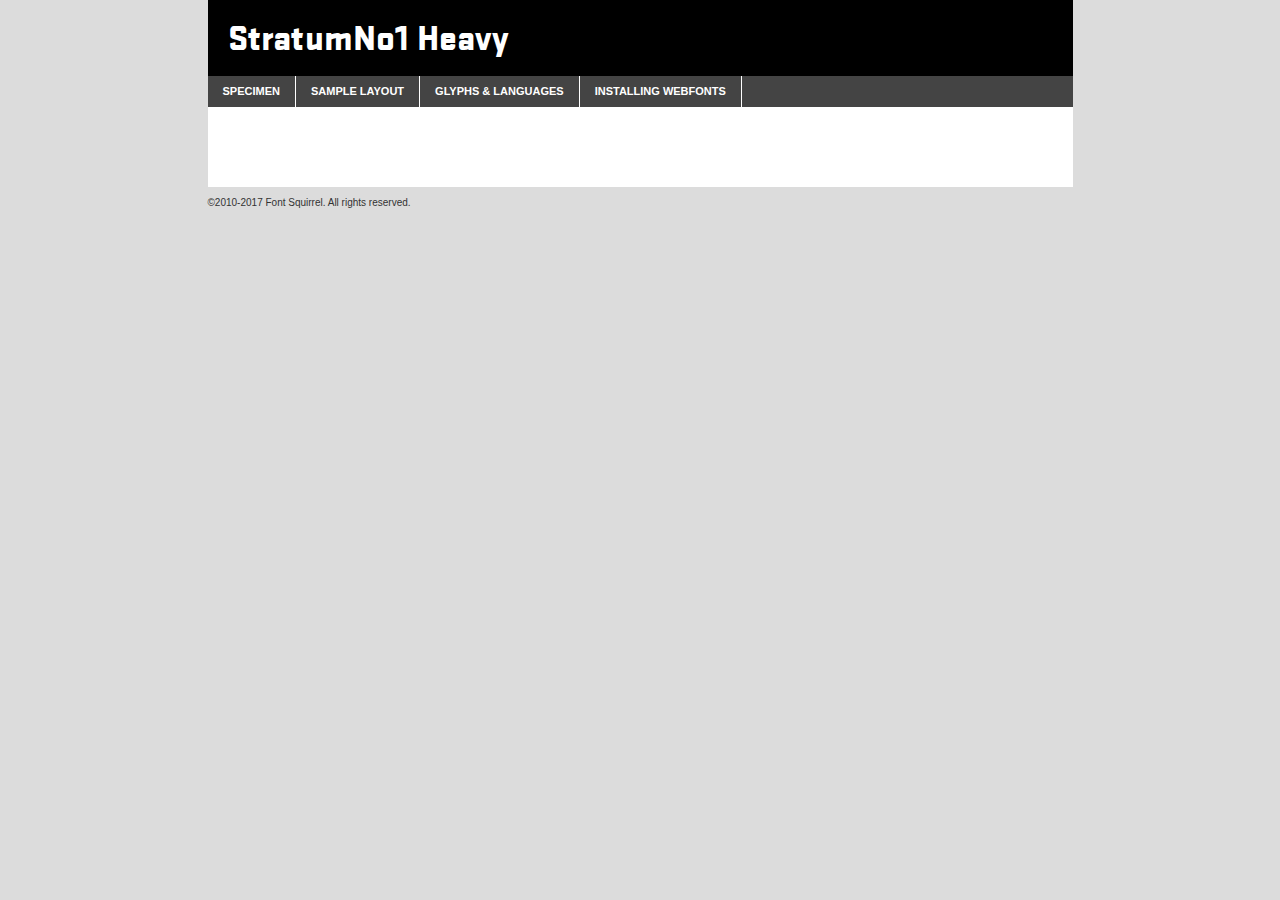
<file: CSGO_Font/stratumno1-black-demo.html>
<!DOCTYPE html PUBLIC "-//W3C//DTD XHTML 1.0 Transitional//EN"
        "http://www.w3.org/TR/xhtml1/DTD/xhtml1-transitional.dtd">

<html xmlns="http://www.w3.org/1999/xhtml" xml:lang="en" lang="en">
<head>
    <meta http-equiv="Content-Type" content="text/html; charset=utf-8"/>
    <script src="http://ajax.googleapis.com/ajax/libs/jquery/1.7.2/jquery.min.js" type="text/javascript" charset="utf-8"></script>
    <script type="text/javascript">
		(function($) {
			$.fn.easyTabs = function(option) {
				var param = jQuery.extend({ fadeSpeed: 'fast', defaultContent: 1, activeClass: 'active' }, option);
				$(this).each(function() {
					var thisId = '#' + this.id;
					if ( param.defaultContent == '' )
					{
						param.defaultContent = 1;
					}
					if ( typeof param.defaultContent == 'number' )
					{
						var defaultTab = $(thisId + ' .tabs li:eq(' + (param.defaultContent - 1) + ') a').attr('href').substr(1);
					}
					else
					{
						var defaultTab = param.defaultContent;
					}
					$(thisId + ' .tabs li a').each(function() {
						var tabToHide = $(this).attr('href').substr(1);
						$('#' + tabToHide).addClass('easytabs-tab-content');
					});
					hideAll();
					changeContent(defaultTab);

					function hideAll() {$(thisId + ' .easytabs-tab-content').hide();}

					function changeContent(tabId)
					{
						hideAll();
						$(thisId + ' .tabs li').removeClass(param.activeClass);
						$(thisId + ' .tabs li a[href=#' + tabId + ']').closest('li').addClass(param.activeClass);
						if ( param.fadeSpeed != 'none' )
						{
							$(thisId + ' #' + tabId).fadeIn(param.fadeSpeed);
						}
						else
						{
							$(thisId + ' #' + tabId).show();
						}
					}

					$(thisId + ' .tabs li').click(function() {
						var tabId = $(this).find('a').attr('href').substr(1);
						changeContent(tabId);
						return false;
					});
				});
			}
		})(jQuery);
    </script>
    <link rel="stylesheet" href="specimen_files/specimen_stylesheet.css" type="text/css" charset="utf-8"/>
    <link rel="stylesheet" href="stylesheet.css" type="text/css" charset="utf-8"/>

    <style type="text/css">
        		body {
			font-family: 'stratumno1heavy';
        		}

            </style>

    <title>StratumNo1 Heavy Specimen</title>


    <script type="text/javascript" charset="utf-8">
		$(document).ready(function() {
			$('#container').easyTabs({ defaultContent: 1 });
		});
    </script>
</head>

<body>
<div id="container">
    <div id="header">
		StratumNo1 Heavy    </div>
    <ul class="tabs">
        <li><a href="#specimen">Specimen</a></li>
        <li><a href="#layout">Sample Layout</a></li>
		        <li><a href="#glyphs">Glyphs &amp; Languages</a></li>
        <li><a href="#installing">Installing Webfonts</a></li>

    </ul>

    <div id="main_content">


        <div id="specimen">

            <div class="section">
                <div class="grid12 firstcol">
                    <div class="huge">AaBb</div>
                </div>
            </div>

            <div class="section">
                <div class="glyph_range">A&#x200B;B&#x200b;C&#x200b;D&#x200b;E&#x200b;F&#x200b;G&#x200b;H&#x200b;I&#x200b;J&#x200b;K&#x200b;L&#x200b;M&#x200b;N&#x200b;O&#x200b;P&#x200b;Q&#x200b;R&#x200b;S&#x200b;T&#x200b;U&#x200b;V&#x200b;W&#x200b;X&#x200b;Y&#x200b;Z&#x200b;a&#x200b;b&#x200b;c&#x200b;d&#x200b;e&#x200b;f&#x200b;g&#x200b;h&#x200b;i&#x200b;j&#x200b;k&#x200b;l&#x200b;m&#x200b;n&#x200b;o&#x200b;p&#x200b;q&#x200b;r&#x200b;s&#x200b;t&#x200b;u&#x200b;v&#x200b;w&#x200b;x&#x200b;y&#x200b;z&#x200b;1&#x200b;2&#x200b;3&#x200b;4&#x200b;5&#x200b;6&#x200b;7&#x200b;8&#x200b;9&#x200b;0&#x200b;&amp;&#x200b;.&#x200b;,&#x200b;?&#x200b;!&#x200b;&#64;&#x200b;(&#x200b;)&#x200b;#&#x200b;$&#x200b;%&#x200b;*&#x200b;+&#x200b;-&#x200b;=&#x200b;:&#x200b;;</div>
            </div>
            <div class="section">
                <div class="grid12 firstcol">
                    <table class="sample_table">
                        <tr>
                            <td>10</td>
                            <td class="size10">abcdefghijklmnopqrstuvwxyzABCDEFGHIJKLMNOPQRSTUVWXYZ0123456789abcdefghijklmnopqrstuvwxyzABCDEFGHIJKLMNOPQRSTUVWXYZ0123456789abcdefghijklmnopqrstuvwxyzABCDEFGHIJKLMNOPQRSTUVWXYZ</td>
                        </tr>
                        <tr>
                            <td>11</td>
                            <td class="size11">abcdefghijklmnopqrstuvwxyzABCDEFGHIJKLMNOPQRSTUVWXYZ0123456789abcdefghijklmnopqrstuvwxyzABCDEFGHIJKLMNOPQRSTUVWXYZ0123456789abcdefghijklmnopqrstuvwxyzABCDEFGHIJKLMNOPQRSTUVWXYZ</td>
                        </tr>
                        <tr>
                            <td>12</td>
                            <td class="size12">abcdefghijklmnopqrstuvwxyzABCDEFGHIJKLMNOPQRSTUVWXYZ0123456789abcdefghijklmnopqrstuvwxyzABCDEFGHIJKLMNOPQRSTUVWXYZ0123456789abcdefghijklmnopqrstuvwxyzABCDEFGHIJKLMNOPQRSTUVWXYZ</td>
                        </tr>
                        <tr>
                            <td>13</td>
                            <td class="size13">abcdefghijklmnopqrstuvwxyzABCDEFGHIJKLMNOPQRSTUVWXYZ0123456789abcdefghijklmnopqrstuvwxyzABCDEFGHIJKLMNOPQRSTUVWXYZ0123456789abcdefghijklmnopqrstuvwxyzABCDEFGHIJKLMNOPQRSTUVWXYZ</td>
                        </tr>
                        <tr>
                            <td>14</td>
                            <td class="size14">abcdefghijklmnopqrstuvwxyzABCDEFGHIJKLMNOPQRSTUVWXYZ0123456789abcdefghijklmnopqrstuvwxyzABCDEFGHIJKLMNOPQRSTUVWXYZ0123456789abcdefghijklmnopqrstuvwxyzABCDEFGHIJKLMNOPQRSTUVWXYZ</td>
                        </tr>
                        <tr>
                            <td>16</td>
                            <td class="size16">abcdefghijklmnopqrstuvwxyzABCDEFGHIJKLMNOPQRSTUVWXYZ0123456789abcdefghijklmnopqrstuvwxyzABCDEFGHIJKLMNOPQRSTUVWXYZ</td>
                        </tr>
                        <tr>
                            <td>18</td>
                            <td class="size18">abcdefghijklmnopqrstuvwxyzABCDEFGHIJKLMNOPQRSTUVWXYZ0123456789abcdefghijklmnopqrstuvwxyzABCDEFGHIJKLMNOPQRSTUVWXYZ</td>
                        </tr>
                        <tr>
                            <td>20</td>
                            <td class="size20">abcdefghijklmnopqrstuvwxyzABCDEFGHIJKLMNOPQRSTUVWXYZ0123456789abcdefghijklmnopqrstuvwxyzABCDEFGHIJKLMNOPQRSTUVWXYZ</td>
                        </tr>
                        <tr>
                            <td>24</td>
                            <td class="size24">abcdefghijklmnopqrstuvwxyzABCDEFGHIJKLMNOPQRSTUVWXYZ0123456789abcdefghijklmnopqrstuvwxyzABCDEFGHIJKLMNOPQRSTUVWXYZ</td>
                        </tr>
                        <tr>
                            <td>30</td>
                            <td class="size30">abcdefghijklmnopqrstuvwxyzABCDEFGHIJKLMNOPQRSTUVWXYZ0123456789abcdefghijklmnopqrstuvwxyzABCDEFGHIJKLMNOPQRSTUVWXYZ</td>
                        </tr>
                        <tr>
                            <td>36</td>
                            <td class="size36">abcdefghijklmnopqrstuvwxyzABCDEFGHIJKLMNOPQRSTUVWXYZ0123456789abcdefghijklmnopqrstuvwxyzABCDEFGHIJKLMNOPQRSTUVWXYZ</td>
                        </tr>
                        <tr>
                            <td>48</td>
                            <td class="size48">abcdefghijklmnopqrstuvwxyzABCDEFGHIJKLMNOPQRSTUVWXYZ0123456789abcdefghijklmnopqrstuvwxyzABCDEFGHIJKLMNOPQRSTUVWXYZ</td>
                        </tr>
                        <tr>
                            <td>60</td>
                            <td class="size60">abcdefghijklmnopqrstuvwxyzABCDEFGHIJKLMNOPQRSTUVWXYZ0123456789abcdefghijklmnopqrstuvwxyzABCDEFGHIJKLMNOPQRSTUVWXYZ</td>
                        </tr>
                        <tr>
                            <td>72</td>
                            <td class="size72">abcdefghijklmnopqrstuvwxyzABCDEFGHIJKLMNOPQRSTUVWXYZ0123456789abcdefghijklmnopqrstuvwxyzABCDEFGHIJKLMNOPQRSTUVWXYZ</td>
                        </tr>
                        <tr>
                            <td>90</td>
                            <td class="size90">abcdefghijklmnopqrstuvwxyzABCDEFGHIJKLMNOPQRSTUVWXYZ0123456789abcdefghijklmnopqrstuvwxyzABCDEFGHIJKLMNOPQRSTUVWXYZ</td>
                        </tr>
                    </table>

                </div>

            </div>


            <div class="section" id="bodycomparison">


                <div id="xheight">
                    <div class="fontbody">&#x25FC;&#x25FC;&#x25FC;&#x25FC;&#x25FC;&#x25FC;&#x25FC;&#x25FC;&#x25FC;&#x25FC;&#x25FC;&#x25FC;&#x25FC;&#x25FC;&#x25FC;&#x25FC;&#x25FC;&#x25FC;&#x25FC;&#x25FC;&#x25FC;&#x25FC;&#x25FC;&#x25FC;&#x25FC;&#x25FC;&#x25FC;&#x25FC;&#x25FC;&#x25FC;&#x25FC;&#x25FC;&#x25FC;&#x25FC;&#x25FC;&#x25FC;&#x25FC;&#x25FC;&#x25FC;&#x25FC;&#x25FC;&#x25FC;&#x25FC;&#x25FC;&#x25FC;&#x25FC;&#x25FC;&#x25FC;&#x25FC;&#x25FC;&#x25FC;&#x25FC;&#x25FC;&#x25FC;&#x25FC;&#x25FC;&#x25FC;&#x25FC;&#x25FC;&#x25FC;&#x25FC;&#x25FC;&#x25FC;&#x25FC;&#x25FC;&#x25FC;&#x25FC;&#x25FC;&#x25FC;&#x25FC;&#x25FC;&#x25FC;&#x25FC;&#x25FC;&#x25FC;&#x25FC;&#x25FC;&#x25FC;&#x25FC;&#x25FC;&#x25FC;&#x25FC;&#x25FC;&#x25FC;&#x25FC;&#x25FC;&#x25FC;&#x25FC;&#x25FC;&#x25FC;&#x25FC;&#x25FC;&#x25FC;&#x25FC;&#x25FC;&#x25FC;&#x25FC;&#x25FC;&#x25FC;body</div>
                    <div class="arialbody">body</div>
                    <div class="verdanabody">body</div>
                    <div class="georgiabody">body</div>
                </div>
                <div class="fontbody" style="z-index:1">
                    body<span>StratumNo1 Heavy</span>
                </div>
                <div class="arialbody" style="z-index:1">
                    body<span>Arial</span>
                </div>
                <div class="verdanabody" style="z-index:1">
                    body<span>Verdana</span>
                </div>
                <div class="georgiabody" style="z-index:1">
                    body<span>Georgia</span>
                </div>


            </div>


            <div class="section psample psample_row1" id="">

                <div class="grid2 firstcol">
                    <p class="size10"><span>10.</span>Aenean lacinia bibendum nulla sed consectetur. Fusce dapibus, tellus ac cursus commodo, tortor mauris condimentum nibh, ut fermentum massa justo sit amet risus. Nullam id dolor id nibh ultricies vehicula ut id elit. Cum sociis natoque penatibus et magnis dis parturient montes, nascetur ridiculus mus. Nulla vitae elit libero, a pharetra augue.</p>

                </div>
                <div class="grid3">
                    <p class="size11"><span>11.</span>Aenean lacinia bibendum nulla sed consectetur. Fusce dapibus, tellus ac cursus commodo, tortor mauris condimentum nibh, ut fermentum massa justo sit amet risus. Nullam id dolor id nibh ultricies vehicula ut id elit. Cum sociis natoque penatibus et magnis dis parturient montes, nascetur ridiculus mus. Nulla vitae elit libero, a pharetra augue.</p>

                </div>
                <div class="grid3">
                    <p class="size12"><span>12.</span>Aenean lacinia bibendum nulla sed consectetur. Fusce dapibus, tellus ac cursus commodo, tortor mauris condimentum nibh, ut fermentum massa justo sit amet risus. Nullam id dolor id nibh ultricies vehicula ut id elit. Cum sociis natoque penatibus et magnis dis parturient montes, nascetur ridiculus mus. Nulla vitae elit libero, a pharetra augue.</p>

                </div>
                <div class="grid4">
                    <p class="size13"><span>13.</span>Aenean lacinia bibendum nulla sed consectetur. Fusce dapibus, tellus ac cursus commodo, tortor mauris condimentum nibh, ut fermentum massa justo sit amet risus. Nullam id dolor id nibh ultricies vehicula ut id elit. Cum sociis natoque penatibus et magnis dis parturient montes, nascetur ridiculus mus. Nulla vitae elit libero, a pharetra augue.</p>

                </div>
                <div class="white_blend"></div>

            </div>
            <div class="section psample psample_row2" id="">
                <div class="grid3 firstcol">
                    <p class="size14"><span>14.</span>Aenean lacinia bibendum nulla sed consectetur. Fusce dapibus, tellus ac cursus commodo, tortor mauris condimentum nibh, ut fermentum massa justo sit amet risus. Nullam id dolor id nibh ultricies vehicula ut id elit. Cum sociis natoque penatibus et magnis dis parturient montes, nascetur ridiculus mus. Nulla vitae elit libero, a pharetra augue.</p>

                </div>
                <div class="grid4">
                    <p class="size16"><span>16.</span>Aenean lacinia bibendum nulla sed consectetur. Fusce dapibus, tellus ac cursus commodo, tortor mauris condimentum nibh, ut fermentum massa justo sit amet risus. Nullam id dolor id nibh ultricies vehicula ut id elit. Cum sociis natoque penatibus et magnis dis parturient montes, nascetur ridiculus mus. Nulla vitae elit libero, a pharetra augue.</p>

                </div>
                <div class="grid5">
                    <p class="size18"><span>18.</span>Aenean lacinia bibendum nulla sed consectetur. Fusce dapibus, tellus ac cursus commodo, tortor mauris condimentum nibh, ut fermentum massa justo sit amet risus. Nullam id dolor id nibh ultricies vehicula ut id elit. Cum sociis natoque penatibus et magnis dis parturient montes, nascetur ridiculus mus. Nulla vitae elit libero, a pharetra augue.</p>

                </div>

                <div class="white_blend"></div>

            </div>

            <div class="section psample psample_row3" id="">
                <div class="grid5 firstcol">
                    <p class="size20"><span>20.</span>Aenean lacinia bibendum nulla sed consectetur. Fusce dapibus, tellus ac cursus commodo, tortor mauris condimentum nibh, ut fermentum massa justo sit amet risus. Nullam id dolor id nibh ultricies vehicula ut id elit. Cum sociis natoque penatibus et magnis dis parturient montes, nascetur ridiculus mus. Nulla vitae elit libero, a pharetra augue.</p>
                </div>
                <div class="grid7">
                    <p class="size24"><span>24.</span>Aenean lacinia bibendum nulla sed consectetur. Fusce dapibus, tellus ac cursus commodo, tortor mauris condimentum nibh, ut fermentum massa justo sit amet risus. Nullam id dolor id nibh ultricies vehicula ut id elit. Cum sociis natoque penatibus et magnis dis parturient montes, nascetur ridiculus mus. Nulla vitae elit libero, a pharetra augue.</p>
                </div>

                <div class="white_blend"></div>

            </div>

            <div class="section psample psample_row4" id="">
                <div class="grid12 firstcol">
                    <p class="size30"><span>30.</span>Aenean lacinia bibendum nulla sed consectetur. Fusce dapibus, tellus ac cursus commodo, tortor mauris condimentum nibh, ut fermentum massa justo sit amet risus. Nullam id dolor id nibh ultricies vehicula ut id elit. Cum sociis natoque penatibus et magnis dis parturient montes, nascetur ridiculus mus. Nulla vitae elit libero, a pharetra augue.</p>
                </div>
                <div class="white_blend"></div>

            </div>


            <div class="section psample psample_row1 fullreverse">
                <div class="grid2 firstcol">
                    <p class="size10"><span>10.</span>Aenean lacinia bibendum nulla sed consectetur. Fusce dapibus, tellus ac cursus commodo, tortor mauris condimentum nibh, ut fermentum massa justo sit amet risus. Nullam id dolor id nibh ultricies vehicula ut id elit. Cum sociis natoque penatibus et magnis dis parturient montes, nascetur ridiculus mus. Nulla vitae elit libero, a pharetra augue.</p>

                </div>
                <div class="grid3">
                    <p class="size11"><span>11.</span>Aenean lacinia bibendum nulla sed consectetur. Fusce dapibus, tellus ac cursus commodo, tortor mauris condimentum nibh, ut fermentum massa justo sit amet risus. Nullam id dolor id nibh ultricies vehicula ut id elit. Cum sociis natoque penatibus et magnis dis parturient montes, nascetur ridiculus mus. Nulla vitae elit libero, a pharetra augue.</p>

                </div>
                <div class="grid3">
                    <p class="size12"><span>12.</span>Aenean lacinia bibendum nulla sed consectetur. Fusce dapibus, tellus ac cursus commodo, tortor mauris condimentum nibh, ut fermentum massa justo sit amet risus. Nullam id dolor id nibh ultricies vehicula ut id elit. Cum sociis natoque penatibus et magnis dis parturient montes, nascetur ridiculus mus. Nulla vitae elit libero, a pharetra augue.</p>

                </div>
                <div class="grid4">
                    <p class="size13"><span>13.</span>Aenean lacinia bibendum nulla sed consectetur. Fusce dapibus, tellus ac cursus commodo, tortor mauris condimentum nibh, ut fermentum massa justo sit amet risus. Nullam id dolor id nibh ultricies vehicula ut id elit. Cum sociis natoque penatibus et magnis dis parturient montes, nascetur ridiculus mus. Nulla vitae elit libero, a pharetra augue.</p>

                </div>
                <div class="black_blend"></div>

            </div>

            <div class="section psample psample_row2 fullreverse">
                <div class="grid3 firstcol">
                    <p class="size14"><span>14.</span>Aenean lacinia bibendum nulla sed consectetur. Fusce dapibus, tellus ac cursus commodo, tortor mauris condimentum nibh, ut fermentum massa justo sit amet risus. Nullam id dolor id nibh ultricies vehicula ut id elit. Cum sociis natoque penatibus et magnis dis parturient montes, nascetur ridiculus mus. Nulla vitae elit libero, a pharetra augue.</p>

                </div>
                <div class="grid4">
                    <p class="size16"><span>16.</span>Aenean lacinia bibendum nulla sed consectetur. Fusce dapibus, tellus ac cursus commodo, tortor mauris condimentum nibh, ut fermentum massa justo sit amet risus. Nullam id dolor id nibh ultricies vehicula ut id elit. Cum sociis natoque penatibus et magnis dis parturient montes, nascetur ridiculus mus. Nulla vitae elit libero, a pharetra augue.</p>

                </div>
                <div class="grid5">
                    <p class="size18"><span>18.</span>Aenean lacinia bibendum nulla sed consectetur. Fusce dapibus, tellus ac cursus commodo, tortor mauris condimentum nibh, ut fermentum massa justo sit amet risus. Nullam id dolor id nibh ultricies vehicula ut id elit. Cum sociis natoque penatibus et magnis dis parturient montes, nascetur ridiculus mus. Nulla vitae elit libero, a pharetra augue.</p>

                </div>
                <div class="black_blend"></div>

            </div>

            <div class="section psample fullreverse psample_row3" id="">
                <div class="grid5 firstcol">
                    <p class="size20"><span>20.</span>Aenean lacinia bibendum nulla sed consectetur. Fusce dapibus, tellus ac cursus commodo, tortor mauris condimentum nibh, ut fermentum massa justo sit amet risus. Nullam id dolor id nibh ultricies vehicula ut id elit. Cum sociis natoque penatibus et magnis dis parturient montes, nascetur ridiculus mus. Nulla vitae elit libero, a pharetra augue.</p>
                </div>
                <div class="grid7">
                    <p class="size24"><span>24.</span>Aenean lacinia bibendum nulla sed consectetur. Fusce dapibus, tellus ac cursus commodo, tortor mauris condimentum nibh, ut fermentum massa justo sit amet risus. Nullam id dolor id nibh ultricies vehicula ut id elit. Cum sociis natoque penatibus et magnis dis parturient montes, nascetur ridiculus mus. Nulla vitae elit libero, a pharetra augue.</p>
                </div>

                <div class="black_blend"></div>

            </div>

            <div class="section psample fullreverse psample_row4" id="" style="border-bottom: 20px #000 solid;">
                <div class="grid12 firstcol">
                    <p class="size30"><span>30.</span>Aenean lacinia bibendum nulla sed consectetur. Fusce dapibus, tellus ac cursus commodo, tortor mauris condimentum nibh, ut fermentum massa justo sit amet risus. Nullam id dolor id nibh ultricies vehicula ut id elit. Cum sociis natoque penatibus et magnis dis parturient montes, nascetur ridiculus mus. Nulla vitae elit libero, a pharetra augue.</p>
                </div>
                <div class="black_blend"></div>

            </div>


        </div>

        <div id="layout">

            <div class="section">

                <div class="grid12 firstcol">
                    <h1>Lorem Ipsum Dolor</h1>
                    <h2>Etiam porta sem malesuada magna mollis euismod</h2>

                    <p class="byline">By <a href="#link">Aenean Lacinia</a></p>
                </div>
            </div>
            <div class="section">
                <div class="grid8 firstcol">
                    <p class="large">Donec sed odio dui. Morbi leo risus, porta ac consectetur ac, vestibulum at eros. Fusce dapibus, tellus ac cursus commodo, tortor mauris condimentum nibh, ut fermentum massa justo sit amet risus. </p>


                    <h3>Pellentesque ornare sem</h3>

                    <p>Maecenas sed diam eget risus varius blandit sit amet non magna. Maecenas faucibus mollis interdum. Donec ullamcorper nulla non metus auctor fringilla. Nullam id dolor id nibh ultricies vehicula ut id elit. Nullam id dolor id nibh ultricies vehicula ut id elit. </p>

                    <p>Aenean eu leo quam. Pellentesque ornare sem lacinia quam venenatis vestibulum. Lorem ipsum dolor sit amet, consectetur adipiscing elit. Cum sociis natoque penatibus et magnis dis parturient montes, nascetur ridiculus mus. </p>

                    <p>Nulla vitae elit libero, a pharetra augue. Praesent commodo cursus magna, vel scelerisque nisl consectetur et. Aenean lacinia bibendum nulla sed consectetur. </p>

                    <p>Nullam quis risus eget urna mollis ornare vel eu leo. Nullam quis risus eget urna mollis ornare vel eu leo. Maecenas sed diam eget risus varius blandit sit amet non magna. Donec ullamcorper nulla non metus auctor fringilla. </p>

                    <h3>Cras mattis consectetur</h3>

                    <p>Aenean eu leo quam. Pellentesque ornare sem lacinia quam venenatis vestibulum. Aenean lacinia bibendum nulla sed consectetur. Integer posuere erat a ante venenatis dapibus posuere velit aliquet. Cras mattis consectetur purus sit amet fermentum. </p>

                    <p>Nullam id dolor id nibh ultricies vehicula ut id elit. Nullam quis risus eget urna mollis ornare vel eu leo. Cras mattis consectetur purus sit amet fermentum.</p>
                </div>

                <div class="grid4 sidebar">

                    <div class="box reverse">
                        <p class="last">Nullam quis risus eget urna mollis ornare vel eu leo. Donec ullamcorper nulla non metus auctor fringilla. Cras mattis consectetur purus sit amet fermentum. Sed posuere consectetur est at lobortis. Lorem ipsum dolor sit amet, consectetur adipiscing elit. </p>
                    </div>

                    <p class="caption">Maecenas sed diam eget risus varius.</p>

                    <p>Vestibulum id ligula porta felis euismod semper. Integer posuere erat a ante venenatis dapibus posuere velit aliquet. Vestibulum id ligula porta felis euismod semper. Sed posuere consectetur est at lobortis. Maecenas sed diam eget risus varius blandit sit amet non magna. Fusce dapibus, tellus ac cursus commodo, tortor mauris condimentum nibh, ut fermentum massa justo sit amet risus. </p>


                    <p>Duis mollis, est non commodo luctus, nisi erat porttitor ligula, eget lacinia odio sem nec elit. Aenean lacinia bibendum nulla sed consectetur. Vivamus sagittis lacus vel augue laoreet rutrum faucibus dolor auctor. Aenean lacinia bibendum nulla sed consectetur. Nullam quis risus eget urna mollis ornare vel eu leo. </p>

                    <p>Praesent commodo cursus magna, vel scelerisque nisl consectetur et. Donec ullamcorper nulla non metus auctor fringilla. Maecenas faucibus mollis interdum. Fusce dapibus, tellus ac cursus commodo, tortor mauris condimentum nibh, ut fermentum massa justo sit amet risus. </p>

                </div>
            </div>

        </div>


		

        <div id="glyphs">
            <div class="section">
                <div class="grid12 firstcol">

                    <h1>Language Support</h1>
                    <p>The subset of StratumNo1 Heavy in this kit supports the following languages:<br/>

						Albanian, Basque, Breton, Chamorro, Danish, Dutch, English, Faroese, Finnish, French, Frisian, Galician, German, Icelandic, Italian, Malagasy, Norwegian, Portuguese, Spanish, Alsatian, Aragonese, Arapaho, Arrernte, Asturian, Aymara, Bislama, Cebuano, Corsican, Fijian, French_creole, Genoese, Gilbertese, Greenlandic, Haitian_creole, Hiligaynon, Hmong, Hopi, Ibanag, Iloko_ilokano, Indonesian, Interglossa_glosa, Interlingua, Irish_gaelic, Jerriais, Lojban, Lombard, Luxembourgeois, Manx, Mohawk, Norfolk_pitcairnese, Occitan, Oromo, Pangasinan, Papiamento, Piedmontese, Potawatomi, Rhaeto-romance, Romansh, Rotokas, Sami_lule, Samoan, Sardinian, Scots_gaelic, Seychelles_creole, Shona, Sicilian, Somali, Southern_ndebele, Swahili, Swati_swazi, Tagalog_filipino_pilipino, Tetum, Tok_pisin, Uyghur_latinized, Volapuk, Walloon, Warlpiri, Xhosa, Yapese, Zulu, Latinbasic, Ubasic, Demo                    </p>
                    <h1>Glyph Chart</h1>
                    <p>The subset of StratumNo1 Heavy in this kit includes all the glyphs listed below. Unicode entities are included above each glyph to help you insert individual characters into your layout.</p>
                    <div id="glyph_chart">

																				                                <div><p>&amp;#5;</p>&#5;</div>
																				                                <div><p>&amp;#6;</p>&#6;</div>
																				                                <div><p>&amp;#8;</p>&#8;</div>
																				                                <div><p>&amp;#10;</p>&#10;</div>
																				                                <div><p>&amp;#11;</p>&#11;</div>
																				                                <div><p>&amp;#12;</p>&#12;</div>
																				                                <div><p>&amp;#13;</p>&#13;</div>
																				                                <div><p>&amp;#25;</p>&#25;</div>
																				                                <div><p>&amp;#26;</p>&#26;</div>
																				                                <div><p>&amp;#27;</p>&#27;</div>
																				                                <div><p>&amp;#28;</p>&#28;</div>
																				                                <div><p>&amp;#29;</p>&#29;</div>
																				                                <div><p>&amp;#30;</p>&#30;</div>
																				                                <div><p>&amp;#31;</p>&#31;</div>
																				                                <div><p>&amp;#32;</p>&#32;</div>
																				                                <div><p>&amp;#33;</p>&#33;</div>
																				                                <div><p>&amp;#34;</p>&#34;</div>
																				                                <div><p>&amp;#35;</p>&#35;</div>
																				                                <div><p>&amp;#36;</p>&#36;</div>
																				                                <div><p>&amp;#37;</p>&#37;</div>
																				                                <div><p>&amp;#38;</p>&#38;</div>
																				                                <div><p>&amp;#39;</p>&#39;</div>
																				                                <div><p>&amp;#40;</p>&#40;</div>
																				                                <div><p>&amp;#41;</p>&#41;</div>
																				                                <div><p>&amp;#42;</p>&#42;</div>
																				                                <div><p>&amp;#43;</p>&#43;</div>
																				                                <div><p>&amp;#44;</p>&#44;</div>
																				                                <div><p>&amp;#45;</p>&#45;</div>
																				                                <div><p>&amp;#46;</p>&#46;</div>
																				                                <div><p>&amp;#47;</p>&#47;</div>
																				                                <div><p>&amp;#48;</p>&#48;</div>
																				                                <div><p>&amp;#49;</p>&#49;</div>
																				                                <div><p>&amp;#50;</p>&#50;</div>
																				                                <div><p>&amp;#51;</p>&#51;</div>
																				                                <div><p>&amp;#52;</p>&#52;</div>
																				                                <div><p>&amp;#53;</p>&#53;</div>
																				                                <div><p>&amp;#54;</p>&#54;</div>
																				                                <div><p>&amp;#55;</p>&#55;</div>
																				                                <div><p>&amp;#56;</p>&#56;</div>
																				                                <div><p>&amp;#57;</p>&#57;</div>
																				                                <div><p>&amp;#58;</p>&#58;</div>
																				                                <div><p>&amp;#59;</p>&#59;</div>
																				                                <div><p>&amp;#60;</p>&#60;</div>
																				                                <div><p>&amp;#61;</p>&#61;</div>
																				                                <div><p>&amp;#62;</p>&#62;</div>
																				                                <div><p>&amp;#63;</p>&#63;</div>
																				                                <div><p>&amp;#64;</p>&#64;</div>
																				                                <div><p>&amp;#65;</p>&#65;</div>
																				                                <div><p>&amp;#66;</p>&#66;</div>
																				                                <div><p>&amp;#67;</p>&#67;</div>
																				                                <div><p>&amp;#68;</p>&#68;</div>
																				                                <div><p>&amp;#69;</p>&#69;</div>
																				                                <div><p>&amp;#70;</p>&#70;</div>
																				                                <div><p>&amp;#71;</p>&#71;</div>
																				                                <div><p>&amp;#72;</p>&#72;</div>
																				                                <div><p>&amp;#73;</p>&#73;</div>
																				                                <div><p>&amp;#74;</p>&#74;</div>
																				                                <div><p>&amp;#75;</p>&#75;</div>
																				                                <div><p>&amp;#76;</p>&#76;</div>
																				                                <div><p>&amp;#77;</p>&#77;</div>
																				                                <div><p>&amp;#78;</p>&#78;</div>
																				                                <div><p>&amp;#79;</p>&#79;</div>
																				                                <div><p>&amp;#80;</p>&#80;</div>
																				                                <div><p>&amp;#81;</p>&#81;</div>
																				                                <div><p>&amp;#82;</p>&#82;</div>
																				                                <div><p>&amp;#83;</p>&#83;</div>
																				                                <div><p>&amp;#84;</p>&#84;</div>
																				                                <div><p>&amp;#85;</p>&#85;</div>
																				                                <div><p>&amp;#86;</p>&#86;</div>
																				                                <div><p>&amp;#87;</p>&#87;</div>
																				                                <div><p>&amp;#88;</p>&#88;</div>
																				                                <div><p>&amp;#89;</p>&#89;</div>
																				                                <div><p>&amp;#90;</p>&#90;</div>
																				                                <div><p>&amp;#91;</p>&#91;</div>
																				                                <div><p>&amp;#92;</p>&#92;</div>
																				                                <div><p>&amp;#93;</p>&#93;</div>
																				                                <div><p>&amp;#94;</p>&#94;</div>
																				                                <div><p>&amp;#95;</p>&#95;</div>
																				                                <div><p>&amp;#96;</p>&#96;</div>
																				                                <div><p>&amp;#97;</p>&#97;</div>
																				                                <div><p>&amp;#98;</p>&#98;</div>
																				                                <div><p>&amp;#99;</p>&#99;</div>
																				                                <div><p>&amp;#100;</p>&#100;</div>
																				                                <div><p>&amp;#101;</p>&#101;</div>
																				                                <div><p>&amp;#102;</p>&#102;</div>
																				                                <div><p>&amp;#103;</p>&#103;</div>
																				                                <div><p>&amp;#104;</p>&#104;</div>
																				                                <div><p>&amp;#105;</p>&#105;</div>
																				                                <div><p>&amp;#106;</p>&#106;</div>
																				                                <div><p>&amp;#107;</p>&#107;</div>
																				                                <div><p>&amp;#108;</p>&#108;</div>
																				                                <div><p>&amp;#109;</p>&#109;</div>
																				                                <div><p>&amp;#110;</p>&#110;</div>
																				                                <div><p>&amp;#111;</p>&#111;</div>
																				                                <div><p>&amp;#112;</p>&#112;</div>
																				                                <div><p>&amp;#113;</p>&#113;</div>
																				                                <div><p>&amp;#114;</p>&#114;</div>
																				                                <div><p>&amp;#115;</p>&#115;</div>
																				                                <div><p>&amp;#116;</p>&#116;</div>
																				                                <div><p>&amp;#117;</p>&#117;</div>
																				                                <div><p>&amp;#118;</p>&#118;</div>
																				                                <div><p>&amp;#119;</p>&#119;</div>
																				                                <div><p>&amp;#120;</p>&#120;</div>
																				                                <div><p>&amp;#121;</p>&#121;</div>
																				                                <div><p>&amp;#122;</p>&#122;</div>
																				                                <div><p>&amp;#123;</p>&#123;</div>
																				                                <div><p>&amp;#124;</p>&#124;</div>
																				                                <div><p>&amp;#125;</p>&#125;</div>
																				                                <div><p>&amp;#126;</p>&#126;</div>
																				                                <div><p>&amp;#160;</p>&#160;</div>
																				                                <div><p>&amp;#161;</p>&#161;</div>
																				                                <div><p>&amp;#162;</p>&#162;</div>
																				                                <div><p>&amp;#163;</p>&#163;</div>
																				                                <div><p>&amp;#164;</p>&#164;</div>
																				                                <div><p>&amp;#165;</p>&#165;</div>
																				                                <div><p>&amp;#166;</p>&#166;</div>
																				                                <div><p>&amp;#167;</p>&#167;</div>
																				                                <div><p>&amp;#168;</p>&#168;</div>
																				                                <div><p>&amp;#169;</p>&#169;</div>
																				                                <div><p>&amp;#170;</p>&#170;</div>
																				                                <div><p>&amp;#171;</p>&#171;</div>
																				                                <div><p>&amp;#172;</p>&#172;</div>
																				                                <div><p>&amp;#173;</p>&#173;</div>
																				                                <div><p>&amp;#174;</p>&#174;</div>
																				                                <div><p>&amp;#175;</p>&#175;</div>
																				                                <div><p>&amp;#176;</p>&#176;</div>
																				                                <div><p>&amp;#177;</p>&#177;</div>
																				                                <div><p>&amp;#178;</p>&#178;</div>
																				                                <div><p>&amp;#179;</p>&#179;</div>
																				                                <div><p>&amp;#180;</p>&#180;</div>
																				                                <div><p>&amp;#181;</p>&#181;</div>
																				                                <div><p>&amp;#182;</p>&#182;</div>
																				                                <div><p>&amp;#183;</p>&#183;</div>
																				                                <div><p>&amp;#184;</p>&#184;</div>
																				                                <div><p>&amp;#185;</p>&#185;</div>
																				                                <div><p>&amp;#186;</p>&#186;</div>
																				                                <div><p>&amp;#187;</p>&#187;</div>
																				                                <div><p>&amp;#188;</p>&#188;</div>
																				                                <div><p>&amp;#189;</p>&#189;</div>
																				                                <div><p>&amp;#190;</p>&#190;</div>
																				                                <div><p>&amp;#191;</p>&#191;</div>
																				                                <div><p>&amp;#192;</p>&#192;</div>
																				                                <div><p>&amp;#193;</p>&#193;</div>
																				                                <div><p>&amp;#194;</p>&#194;</div>
																				                                <div><p>&amp;#195;</p>&#195;</div>
																				                                <div><p>&amp;#196;</p>&#196;</div>
																				                                <div><p>&amp;#197;</p>&#197;</div>
																				                                <div><p>&amp;#198;</p>&#198;</div>
																				                                <div><p>&amp;#199;</p>&#199;</div>
																				                                <div><p>&amp;#200;</p>&#200;</div>
																				                                <div><p>&amp;#201;</p>&#201;</div>
																				                                <div><p>&amp;#202;</p>&#202;</div>
																				                                <div><p>&amp;#203;</p>&#203;</div>
																				                                <div><p>&amp;#204;</p>&#204;</div>
																				                                <div><p>&amp;#205;</p>&#205;</div>
																				                                <div><p>&amp;#206;</p>&#206;</div>
																				                                <div><p>&amp;#207;</p>&#207;</div>
																				                                <div><p>&amp;#208;</p>&#208;</div>
																				                                <div><p>&amp;#209;</p>&#209;</div>
																				                                <div><p>&amp;#210;</p>&#210;</div>
																				                                <div><p>&amp;#211;</p>&#211;</div>
																				                                <div><p>&amp;#212;</p>&#212;</div>
																				                                <div><p>&amp;#213;</p>&#213;</div>
																				                                <div><p>&amp;#214;</p>&#214;</div>
																				                                <div><p>&amp;#215;</p>&#215;</div>
																				                                <div><p>&amp;#216;</p>&#216;</div>
																				                                <div><p>&amp;#217;</p>&#217;</div>
																				                                <div><p>&amp;#218;</p>&#218;</div>
																				                                <div><p>&amp;#219;</p>&#219;</div>
																				                                <div><p>&amp;#220;</p>&#220;</div>
																				                                <div><p>&amp;#221;</p>&#221;</div>
																				                                <div><p>&amp;#222;</p>&#222;</div>
																				                                <div><p>&amp;#223;</p>&#223;</div>
																				                                <div><p>&amp;#224;</p>&#224;</div>
																				                                <div><p>&amp;#225;</p>&#225;</div>
																				                                <div><p>&amp;#226;</p>&#226;</div>
																				                                <div><p>&amp;#227;</p>&#227;</div>
																				                                <div><p>&amp;#228;</p>&#228;</div>
																				                                <div><p>&amp;#229;</p>&#229;</div>
																				                                <div><p>&amp;#230;</p>&#230;</div>
																				                                <div><p>&amp;#231;</p>&#231;</div>
																				                                <div><p>&amp;#232;</p>&#232;</div>
																				                                <div><p>&amp;#233;</p>&#233;</div>
																				                                <div><p>&amp;#234;</p>&#234;</div>
																				                                <div><p>&amp;#235;</p>&#235;</div>
																				                                <div><p>&amp;#236;</p>&#236;</div>
																				                                <div><p>&amp;#237;</p>&#237;</div>
																				                                <div><p>&amp;#238;</p>&#238;</div>
																				                                <div><p>&amp;#239;</p>&#239;</div>
																				                                <div><p>&amp;#240;</p>&#240;</div>
																				                                <div><p>&amp;#241;</p>&#241;</div>
																				                                <div><p>&amp;#242;</p>&#242;</div>
																				                                <div><p>&amp;#243;</p>&#243;</div>
																				                                <div><p>&amp;#244;</p>&#244;</div>
																				                                <div><p>&amp;#245;</p>&#245;</div>
																				                                <div><p>&amp;#246;</p>&#246;</div>
																				                                <div><p>&amp;#247;</p>&#247;</div>
																				                                <div><p>&amp;#248;</p>&#248;</div>
																				                                <div><p>&amp;#249;</p>&#249;</div>
																				                                <div><p>&amp;#250;</p>&#250;</div>
																				                                <div><p>&amp;#251;</p>&#251;</div>
																				                                <div><p>&amp;#252;</p>&#252;</div>
																				                                <div><p>&amp;#253;</p>&#253;</div>
																				                                <div><p>&amp;#254;</p>&#254;</div>
																				                                <div><p>&amp;#255;</p>&#255;</div>
																				                                <div><p>&amp;#338;</p>&#338;</div>
																				                                <div><p>&amp;#339;</p>&#339;</div>
																				                                <div><p>&amp;#376;</p>&#376;</div>
																				                                <div><p>&amp;#710;</p>&#710;</div>
																				                                <div><p>&amp;#732;</p>&#732;</div>
																				                                <div><p>&amp;#8192;</p>&#8192;</div>
																				                                <div><p>&amp;#8193;</p>&#8193;</div>
																				                                <div><p>&amp;#8194;</p>&#8194;</div>
																				                                <div><p>&amp;#8195;</p>&#8195;</div>
																				                                <div><p>&amp;#8196;</p>&#8196;</div>
																				                                <div><p>&amp;#8197;</p>&#8197;</div>
																				                                <div><p>&amp;#8198;</p>&#8198;</div>
																				                                <div><p>&amp;#8199;</p>&#8199;</div>
																				                                <div><p>&amp;#8200;</p>&#8200;</div>
																				                                <div><p>&amp;#8201;</p>&#8201;</div>
																				                                <div><p>&amp;#8202;</p>&#8202;</div>
																				                                <div><p>&amp;#8208;</p>&#8208;</div>
																				                                <div><p>&amp;#8209;</p>&#8209;</div>
																				                                <div><p>&amp;#8210;</p>&#8210;</div>
																				                                <div><p>&amp;#8211;</p>&#8211;</div>
																				                                <div><p>&amp;#8212;</p>&#8212;</div>
																				                                <div><p>&amp;#8216;</p>&#8216;</div>
																				                                <div><p>&amp;#8217;</p>&#8217;</div>
																				                                <div><p>&amp;#8218;</p>&#8218;</div>
																				                                <div><p>&amp;#8220;</p>&#8220;</div>
																				                                <div><p>&amp;#8221;</p>&#8221;</div>
																				                                <div><p>&amp;#8222;</p>&#8222;</div>
																				                                <div><p>&amp;#8226;</p>&#8226;</div>
																				                                <div><p>&amp;#8230;</p>&#8230;</div>
																				                                <div><p>&amp;#8239;</p>&#8239;</div>
																				                                <div><p>&amp;#8249;</p>&#8249;</div>
																				                                <div><p>&amp;#8250;</p>&#8250;</div>
																				                                <div><p>&amp;#8287;</p>&#8287;</div>
																				                                <div><p>&amp;#8364;</p>&#8364;</div>
																				                                <div><p>&amp;#8482;</p>&#8482;</div>
																				                                <div><p>&amp;#9724;</p>&#9724;</div>
																																																										                    </div>
                </div>


            </div>
        </div>


        <div id="specs">

        </div>

        <div id="installing">
            <div class="section">
                <div class="grid7 firstcol">
                    <h1>Installing Webfonts</h1>

                    <p>Webfonts are supported by all major browser platforms but not all in the same way. There are currently four different font formats that must be included in order to target all browsers. This includes TTF, WOFF, EOT and SVG.</p>

                    <h2>1. Upload your webfonts</h2>
                    <p>You must upload your webfont kit to your website. They should be in or near the same directory as your CSS files.</p>

                    <h2>2. Include the webfont stylesheet</h2>
                    <p>A special CSS @font-face declaration helps the various browsers select the appropriate font it needs without causing you a bunch of headaches. Learn more about this syntax by reading the <a href="https://www.fontspring.com/blog/further-hardening-of-the-bulletproof-syntax">Fontspring blog post</a> about it. The code for it is as follows:</p>


                    <code>
                        @font-face{
                        font-family: 'MyWebFont';
                        src: url('WebFont.eot');
                        src: url('WebFont.eot?#iefix') format('embedded-opentype'),
                        url('WebFont.woff') format('woff'),
                        url('WebFont.ttf') format('truetype'),
                        url('WebFont.svg#webfont') format('svg');
                        }
                    </code>

                    <p>We've already gone ahead and generated the code for you. All you have to do is link to the stylesheet in your HTML, like this:</p>
                    <code>&lt;link rel=&quot;stylesheet&quot; href=&quot;stylesheet.css&quot; type=&quot;text/css&quot; charset=&quot;utf-8&quot; /&gt;</code>

                    <h2>3. Modify your own stylesheet</h2>
                    <p>To take advantage of your new fonts, you must tell your stylesheet to use them. Look at the original @font-face declaration above and find the property called "font-family." The name linked there will be what you use to reference the font. Prepend that webfont name to the font stack in the "font-family" property, inside the selector you want to change. For example:</p>
                    <code>p { font-family: 'WebFont', Arial, sans-serif; }</code>

                    <h2>4. Test</h2>
                    <p>Getting webfonts to work cross-browser <em>can</em> be tricky. Use the information in the sidebar to help you if you find that fonts aren't loading in a particular browser.</p>
                </div>

                <div class="grid5 sidebar">
                    <div class="box">
                        <h2>Troubleshooting<br/>Font-Face Problems</h2>
                        <p>Having trouble getting your webfonts to load in your new website? Here are some tips to sort out what might be the problem.</p>

                        <h3>Fonts not showing in any browser</h3>

                        <p>This sounds like you need to work on the plumbing. You either did not upload the fonts to the correct directory, or you did not link the fonts properly in the CSS. If you've confirmed that all this is correct and you still have a problem, take a look at your .htaccess file and see if requests are getting intercepted.</p>

                        <h3>Fonts not loading in iPhone or iPad</h3>

                        <p>The most common problem here is that you are serving the fonts from an IIS server. IIS refuses to serve files that have unknown MIME types. If that is the case, you must set the MIME type for SVG to "image/svg+xml" in the server settings. Follow these instructions from Microsoft if you need help.</p>

                        <h3>Fonts not loading in Firefox</h3>

                        <p>The primary reason for this failure? You are still using a version Firefox older than 3.5. So upgrade already! If that isn't it, then you are very likely serving fonts from a different domain. Firefox requires that all font assets be served from the same domain. Lastly it is possible that you need to add WOFF to your list of MIME types (if you are serving via IIS.)</p>

                        <h3>Fonts not loading in IE</h3>

                        <p>Are you looking at Internet Explorer on an actual Windows machine or are you cheating by using a service like Adobe BrowserLab? Many of these screenshot services do not render @font-face for IE. Best to test it on a real machine.</p>

                        <h3>Fonts not loading in IE9</h3>

                        <p>IE9, like Firefox, requires that fonts be served from the same domain as the website. Make sure that is the case.</p>
                    </div>
                </div>
            </div>

        </div>

    </div>
    <div id="footer">
        <p>&copy;2010-2017 Font Squirrel. All rights reserved.</p>
    </div>
</div>
</body>
</html>
</file>
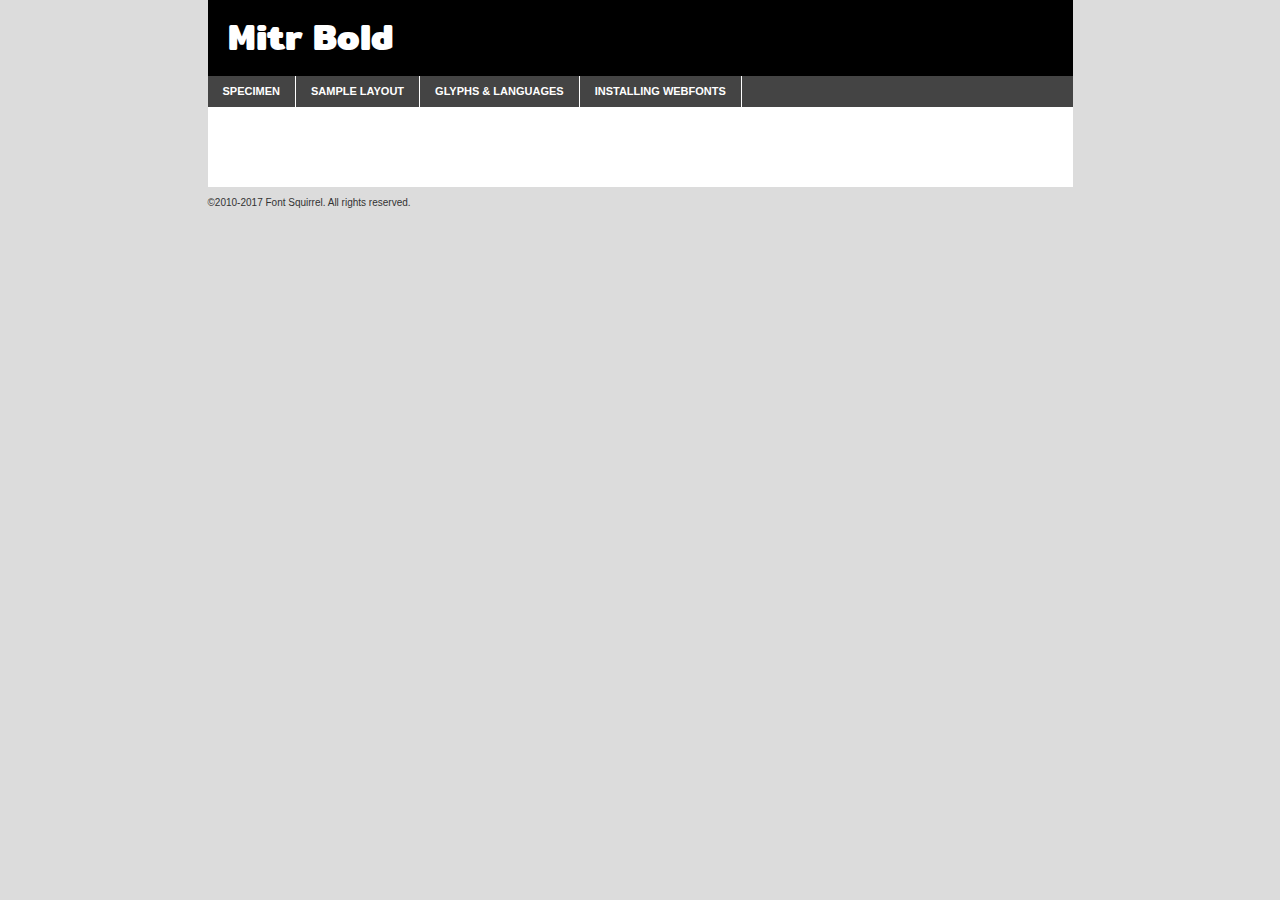
<file: CSGO_Font/Main_Font/mitr-bold-demo.html>
<!DOCTYPE html PUBLIC "-//W3C//DTD XHTML 1.0 Transitional//EN"
        "http://www.w3.org/TR/xhtml1/DTD/xhtml1-transitional.dtd">

<html xmlns="http://www.w3.org/1999/xhtml" xml:lang="en" lang="en">
<head>
    <meta http-equiv="Content-Type" content="text/html; charset=utf-8"/>
    <script src="http://ajax.googleapis.com/ajax/libs/jquery/1.7.2/jquery.min.js" type="text/javascript" charset="utf-8"></script>
    <script type="text/javascript">
		(function($) {
			$.fn.easyTabs = function(option) {
				var param = jQuery.extend({ fadeSpeed: 'fast', defaultContent: 1, activeClass: 'active' }, option);
				$(this).each(function() {
					var thisId = '#' + this.id;
					if ( param.defaultContent == '' )
					{
						param.defaultContent = 1;
					}
					if ( typeof param.defaultContent == 'number' )
					{
						var defaultTab = $(thisId + ' .tabs li:eq(' + (param.defaultContent - 1) + ') a').attr('href').substr(1);
					}
					else
					{
						var defaultTab = param.defaultContent;
					}
					$(thisId + ' .tabs li a').each(function() {
						var tabToHide = $(this).attr('href').substr(1);
						$('#' + tabToHide).addClass('easytabs-tab-content');
					});
					hideAll();
					changeContent(defaultTab);

					function hideAll() {$(thisId + ' .easytabs-tab-content').hide();}

					function changeContent(tabId)
					{
						hideAll();
						$(thisId + ' .tabs li').removeClass(param.activeClass);
						$(thisId + ' .tabs li a[href=#' + tabId + ']').closest('li').addClass(param.activeClass);
						if ( param.fadeSpeed != 'none' )
						{
							$(thisId + ' #' + tabId).fadeIn(param.fadeSpeed);
						}
						else
						{
							$(thisId + ' #' + tabId).show();
						}
					}

					$(thisId + ' .tabs li').click(function() {
						var tabId = $(this).find('a').attr('href').substr(1);
						changeContent(tabId);
						return false;
					});
				});
			}
		})(jQuery);
    </script>
    <link rel="stylesheet" href="specimen_files/specimen_stylesheet.css" type="text/css" charset="utf-8"/>
    <link rel="stylesheet" href="stylesheet.css" type="text/css" charset="utf-8"/>

    <style type="text/css">
        		body {
			font-family: 'mitrbold';
        		}

            </style>

    <title>Mitr Bold Specimen</title>


    <script type="text/javascript" charset="utf-8">
		$(document).ready(function() {
			$('#container').easyTabs({ defaultContent: 1 });
		});
    </script>
</head>

<body>
<div id="container">
    <div id="header">
		Mitr Bold    </div>
    <ul class="tabs">
        <li><a href="#specimen">Specimen</a></li>
        <li><a href="#layout">Sample Layout</a></li>
		        <li><a href="#glyphs">Glyphs &amp; Languages</a></li>
        <li><a href="#installing">Installing Webfonts</a></li>

    </ul>

    <div id="main_content">


        <div id="specimen">

            <div class="section">
                <div class="grid12 firstcol">
                    <div class="huge">AaBb</div>
                </div>
            </div>

            <div class="section">
                <div class="glyph_range">A&#x200B;B&#x200b;C&#x200b;D&#x200b;E&#x200b;F&#x200b;G&#x200b;H&#x200b;I&#x200b;J&#x200b;K&#x200b;L&#x200b;M&#x200b;N&#x200b;O&#x200b;P&#x200b;Q&#x200b;R&#x200b;S&#x200b;T&#x200b;U&#x200b;V&#x200b;W&#x200b;X&#x200b;Y&#x200b;Z&#x200b;a&#x200b;b&#x200b;c&#x200b;d&#x200b;e&#x200b;f&#x200b;g&#x200b;h&#x200b;i&#x200b;j&#x200b;k&#x200b;l&#x200b;m&#x200b;n&#x200b;o&#x200b;p&#x200b;q&#x200b;r&#x200b;s&#x200b;t&#x200b;u&#x200b;v&#x200b;w&#x200b;x&#x200b;y&#x200b;z&#x200b;1&#x200b;2&#x200b;3&#x200b;4&#x200b;5&#x200b;6&#x200b;7&#x200b;8&#x200b;9&#x200b;0&#x200b;&amp;&#x200b;.&#x200b;,&#x200b;?&#x200b;!&#x200b;&#64;&#x200b;(&#x200b;)&#x200b;#&#x200b;$&#x200b;%&#x200b;*&#x200b;+&#x200b;-&#x200b;=&#x200b;:&#x200b;;</div>
            </div>
            <div class="section">
                <div class="grid12 firstcol">
                    <table class="sample_table">
                        <tr>
                            <td>10</td>
                            <td class="size10">abcdefghijklmnopqrstuvwxyzABCDEFGHIJKLMNOPQRSTUVWXYZ0123456789abcdefghijklmnopqrstuvwxyzABCDEFGHIJKLMNOPQRSTUVWXYZ0123456789abcdefghijklmnopqrstuvwxyzABCDEFGHIJKLMNOPQRSTUVWXYZ</td>
                        </tr>
                        <tr>
                            <td>11</td>
                            <td class="size11">abcdefghijklmnopqrstuvwxyzABCDEFGHIJKLMNOPQRSTUVWXYZ0123456789abcdefghijklmnopqrstuvwxyzABCDEFGHIJKLMNOPQRSTUVWXYZ0123456789abcdefghijklmnopqrstuvwxyzABCDEFGHIJKLMNOPQRSTUVWXYZ</td>
                        </tr>
                        <tr>
                            <td>12</td>
                            <td class="size12">abcdefghijklmnopqrstuvwxyzABCDEFGHIJKLMNOPQRSTUVWXYZ0123456789abcdefghijklmnopqrstuvwxyzABCDEFGHIJKLMNOPQRSTUVWXYZ0123456789abcdefghijklmnopqrstuvwxyzABCDEFGHIJKLMNOPQRSTUVWXYZ</td>
                        </tr>
                        <tr>
                            <td>13</td>
                            <td class="size13">abcdefghijklmnopqrstuvwxyzABCDEFGHIJKLMNOPQRSTUVWXYZ0123456789abcdefghijklmnopqrstuvwxyzABCDEFGHIJKLMNOPQRSTUVWXYZ0123456789abcdefghijklmnopqrstuvwxyzABCDEFGHIJKLMNOPQRSTUVWXYZ</td>
                        </tr>
                        <tr>
                            <td>14</td>
                            <td class="size14">abcdefghijklmnopqrstuvwxyzABCDEFGHIJKLMNOPQRSTUVWXYZ0123456789abcdefghijklmnopqrstuvwxyzABCDEFGHIJKLMNOPQRSTUVWXYZ0123456789abcdefghijklmnopqrstuvwxyzABCDEFGHIJKLMNOPQRSTUVWXYZ</td>
                        </tr>
                        <tr>
                            <td>16</td>
                            <td class="size16">abcdefghijklmnopqrstuvwxyzABCDEFGHIJKLMNOPQRSTUVWXYZ0123456789abcdefghijklmnopqrstuvwxyzABCDEFGHIJKLMNOPQRSTUVWXYZ</td>
                        </tr>
                        <tr>
                            <td>18</td>
                            <td class="size18">abcdefghijklmnopqrstuvwxyzABCDEFGHIJKLMNOPQRSTUVWXYZ0123456789abcdefghijklmnopqrstuvwxyzABCDEFGHIJKLMNOPQRSTUVWXYZ</td>
                        </tr>
                        <tr>
                            <td>20</td>
                            <td class="size20">abcdefghijklmnopqrstuvwxyzABCDEFGHIJKLMNOPQRSTUVWXYZ0123456789abcdefghijklmnopqrstuvwxyzABCDEFGHIJKLMNOPQRSTUVWXYZ</td>
                        </tr>
                        <tr>
                            <td>24</td>
                            <td class="size24">abcdefghijklmnopqrstuvwxyzABCDEFGHIJKLMNOPQRSTUVWXYZ0123456789abcdefghijklmnopqrstuvwxyzABCDEFGHIJKLMNOPQRSTUVWXYZ</td>
                        </tr>
                        <tr>
                            <td>30</td>
                            <td class="size30">abcdefghijklmnopqrstuvwxyzABCDEFGHIJKLMNOPQRSTUVWXYZ0123456789abcdefghijklmnopqrstuvwxyzABCDEFGHIJKLMNOPQRSTUVWXYZ</td>
                        </tr>
                        <tr>
                            <td>36</td>
                            <td class="size36">abcdefghijklmnopqrstuvwxyzABCDEFGHIJKLMNOPQRSTUVWXYZ0123456789abcdefghijklmnopqrstuvwxyzABCDEFGHIJKLMNOPQRSTUVWXYZ</td>
                        </tr>
                        <tr>
                            <td>48</td>
                            <td class="size48">abcdefghijklmnopqrstuvwxyzABCDEFGHIJKLMNOPQRSTUVWXYZ0123456789abcdefghijklmnopqrstuvwxyzABCDEFGHIJKLMNOPQRSTUVWXYZ</td>
                        </tr>
                        <tr>
                            <td>60</td>
                            <td class="size60">abcdefghijklmnopqrstuvwxyzABCDEFGHIJKLMNOPQRSTUVWXYZ0123456789abcdefghijklmnopqrstuvwxyzABCDEFGHIJKLMNOPQRSTUVWXYZ</td>
                        </tr>
                        <tr>
                            <td>72</td>
                            <td class="size72">abcdefghijklmnopqrstuvwxyzABCDEFGHIJKLMNOPQRSTUVWXYZ0123456789abcdefghijklmnopqrstuvwxyzABCDEFGHIJKLMNOPQRSTUVWXYZ</td>
                        </tr>
                        <tr>
                            <td>90</td>
                            <td class="size90">abcdefghijklmnopqrstuvwxyzABCDEFGHIJKLMNOPQRSTUVWXYZ0123456789abcdefghijklmnopqrstuvwxyzABCDEFGHIJKLMNOPQRSTUVWXYZ</td>
                        </tr>
                    </table>

                </div>

            </div>


            <div class="section" id="bodycomparison">


                <div id="xheight">
                    <div class="fontbody">&#x25FC;&#x25FC;&#x25FC;&#x25FC;&#x25FC;&#x25FC;&#x25FC;&#x25FC;&#x25FC;&#x25FC;&#x25FC;&#x25FC;&#x25FC;&#x25FC;&#x25FC;&#x25FC;&#x25FC;&#x25FC;&#x25FC;&#x25FC;&#x25FC;&#x25FC;&#x25FC;&#x25FC;&#x25FC;&#x25FC;&#x25FC;&#x25FC;&#x25FC;&#x25FC;&#x25FC;&#x25FC;&#x25FC;&#x25FC;&#x25FC;&#x25FC;&#x25FC;&#x25FC;&#x25FC;&#x25FC;&#x25FC;&#x25FC;&#x25FC;&#x25FC;&#x25FC;&#x25FC;&#x25FC;&#x25FC;&#x25FC;&#x25FC;&#x25FC;&#x25FC;&#x25FC;&#x25FC;&#x25FC;&#x25FC;&#x25FC;&#x25FC;&#x25FC;&#x25FC;&#x25FC;&#x25FC;&#x25FC;&#x25FC;&#x25FC;&#x25FC;&#x25FC;&#x25FC;&#x25FC;&#x25FC;&#x25FC;&#x25FC;&#x25FC;&#x25FC;&#x25FC;&#x25FC;&#x25FC;&#x25FC;&#x25FC;&#x25FC;&#x25FC;&#x25FC;&#x25FC;&#x25FC;&#x25FC;&#x25FC;&#x25FC;&#x25FC;&#x25FC;&#x25FC;&#x25FC;&#x25FC;&#x25FC;&#x25FC;&#x25FC;&#x25FC;&#x25FC;&#x25FC;&#x25FC;body</div>
                    <div class="arialbody">body</div>
                    <div class="verdanabody">body</div>
                    <div class="georgiabody">body</div>
                </div>
                <div class="fontbody" style="z-index:1">
                    body<span>Mitr Bold</span>
                </div>
                <div class="arialbody" style="z-index:1">
                    body<span>Arial</span>
                </div>
                <div class="verdanabody" style="z-index:1">
                    body<span>Verdana</span>
                </div>
                <div class="georgiabody" style="z-index:1">
                    body<span>Georgia</span>
                </div>


            </div>


            <div class="section psample psample_row1" id="">

                <div class="grid2 firstcol">
                    <p class="size10"><span>10.</span>Aenean lacinia bibendum nulla sed consectetur. Fusce dapibus, tellus ac cursus commodo, tortor mauris condimentum nibh, ut fermentum massa justo sit amet risus. Nullam id dolor id nibh ultricies vehicula ut id elit. Cum sociis natoque penatibus et magnis dis parturient montes, nascetur ridiculus mus. Nulla vitae elit libero, a pharetra augue.</p>

                </div>
                <div class="grid3">
                    <p class="size11"><span>11.</span>Aenean lacinia bibendum nulla sed consectetur. Fusce dapibus, tellus ac cursus commodo, tortor mauris condimentum nibh, ut fermentum massa justo sit amet risus. Nullam id dolor id nibh ultricies vehicula ut id elit. Cum sociis natoque penatibus et magnis dis parturient montes, nascetur ridiculus mus. Nulla vitae elit libero, a pharetra augue.</p>

                </div>
                <div class="grid3">
                    <p class="size12"><span>12.</span>Aenean lacinia bibendum nulla sed consectetur. Fusce dapibus, tellus ac cursus commodo, tortor mauris condimentum nibh, ut fermentum massa justo sit amet risus. Nullam id dolor id nibh ultricies vehicula ut id elit. Cum sociis natoque penatibus et magnis dis parturient montes, nascetur ridiculus mus. Nulla vitae elit libero, a pharetra augue.</p>

                </div>
                <div class="grid4">
                    <p class="size13"><span>13.</span>Aenean lacinia bibendum nulla sed consectetur. Fusce dapibus, tellus ac cursus commodo, tortor mauris condimentum nibh, ut fermentum massa justo sit amet risus. Nullam id dolor id nibh ultricies vehicula ut id elit. Cum sociis natoque penatibus et magnis dis parturient montes, nascetur ridiculus mus. Nulla vitae elit libero, a pharetra augue.</p>

                </div>
                <div class="white_blend"></div>

            </div>
            <div class="section psample psample_row2" id="">
                <div class="grid3 firstcol">
                    <p class="size14"><span>14.</span>Aenean lacinia bibendum nulla sed consectetur. Fusce dapibus, tellus ac cursus commodo, tortor mauris condimentum nibh, ut fermentum massa justo sit amet risus. Nullam id dolor id nibh ultricies vehicula ut id elit. Cum sociis natoque penatibus et magnis dis parturient montes, nascetur ridiculus mus. Nulla vitae elit libero, a pharetra augue.</p>

                </div>
                <div class="grid4">
                    <p class="size16"><span>16.</span>Aenean lacinia bibendum nulla sed consectetur. Fusce dapibus, tellus ac cursus commodo, tortor mauris condimentum nibh, ut fermentum massa justo sit amet risus. Nullam id dolor id nibh ultricies vehicula ut id elit. Cum sociis natoque penatibus et magnis dis parturient montes, nascetur ridiculus mus. Nulla vitae elit libero, a pharetra augue.</p>

                </div>
                <div class="grid5">
                    <p class="size18"><span>18.</span>Aenean lacinia bibendum nulla sed consectetur. Fusce dapibus, tellus ac cursus commodo, tortor mauris condimentum nibh, ut fermentum massa justo sit amet risus. Nullam id dolor id nibh ultricies vehicula ut id elit. Cum sociis natoque penatibus et magnis dis parturient montes, nascetur ridiculus mus. Nulla vitae elit libero, a pharetra augue.</p>

                </div>

                <div class="white_blend"></div>

            </div>

            <div class="section psample psample_row3" id="">
                <div class="grid5 firstcol">
                    <p class="size20"><span>20.</span>Aenean lacinia bibendum nulla sed consectetur. Fusce dapibus, tellus ac cursus commodo, tortor mauris condimentum nibh, ut fermentum massa justo sit amet risus. Nullam id dolor id nibh ultricies vehicula ut id elit. Cum sociis natoque penatibus et magnis dis parturient montes, nascetur ridiculus mus. Nulla vitae elit libero, a pharetra augue.</p>
                </div>
                <div class="grid7">
                    <p class="size24"><span>24.</span>Aenean lacinia bibendum nulla sed consectetur. Fusce dapibus, tellus ac cursus commodo, tortor mauris condimentum nibh, ut fermentum massa justo sit amet risus. Nullam id dolor id nibh ultricies vehicula ut id elit. Cum sociis natoque penatibus et magnis dis parturient montes, nascetur ridiculus mus. Nulla vitae elit libero, a pharetra augue.</p>
                </div>

                <div class="white_blend"></div>

            </div>

            <div class="section psample psample_row4" id="">
                <div class="grid12 firstcol">
                    <p class="size30"><span>30.</span>Aenean lacinia bibendum nulla sed consectetur. Fusce dapibus, tellus ac cursus commodo, tortor mauris condimentum nibh, ut fermentum massa justo sit amet risus. Nullam id dolor id nibh ultricies vehicula ut id elit. Cum sociis natoque penatibus et magnis dis parturient montes, nascetur ridiculus mus. Nulla vitae elit libero, a pharetra augue.</p>
                </div>
                <div class="white_blend"></div>

            </div>


            <div class="section psample psample_row1 fullreverse">
                <div class="grid2 firstcol">
                    <p class="size10"><span>10.</span>Aenean lacinia bibendum nulla sed consectetur. Fusce dapibus, tellus ac cursus commodo, tortor mauris condimentum nibh, ut fermentum massa justo sit amet risus. Nullam id dolor id nibh ultricies vehicula ut id elit. Cum sociis natoque penatibus et magnis dis parturient montes, nascetur ridiculus mus. Nulla vitae elit libero, a pharetra augue.</p>

                </div>
                <div class="grid3">
                    <p class="size11"><span>11.</span>Aenean lacinia bibendum nulla sed consectetur. Fusce dapibus, tellus ac cursus commodo, tortor mauris condimentum nibh, ut fermentum massa justo sit amet risus. Nullam id dolor id nibh ultricies vehicula ut id elit. Cum sociis natoque penatibus et magnis dis parturient montes, nascetur ridiculus mus. Nulla vitae elit libero, a pharetra augue.</p>

                </div>
                <div class="grid3">
                    <p class="size12"><span>12.</span>Aenean lacinia bibendum nulla sed consectetur. Fusce dapibus, tellus ac cursus commodo, tortor mauris condimentum nibh, ut fermentum massa justo sit amet risus. Nullam id dolor id nibh ultricies vehicula ut id elit. Cum sociis natoque penatibus et magnis dis parturient montes, nascetur ridiculus mus. Nulla vitae elit libero, a pharetra augue.</p>

                </div>
                <div class="grid4">
                    <p class="size13"><span>13.</span>Aenean lacinia bibendum nulla sed consectetur. Fusce dapibus, tellus ac cursus commodo, tortor mauris condimentum nibh, ut fermentum massa justo sit amet risus. Nullam id dolor id nibh ultricies vehicula ut id elit. Cum sociis natoque penatibus et magnis dis parturient montes, nascetur ridiculus mus. Nulla vitae elit libero, a pharetra augue.</p>

                </div>
                <div class="black_blend"></div>

            </div>

            <div class="section psample psample_row2 fullreverse">
                <div class="grid3 firstcol">
                    <p class="size14"><span>14.</span>Aenean lacinia bibendum nulla sed consectetur. Fusce dapibus, tellus ac cursus commodo, tortor mauris condimentum nibh, ut fermentum massa justo sit amet risus. Nullam id dolor id nibh ultricies vehicula ut id elit. Cum sociis natoque penatibus et magnis dis parturient montes, nascetur ridiculus mus. Nulla vitae elit libero, a pharetra augue.</p>

                </div>
                <div class="grid4">
                    <p class="size16"><span>16.</span>Aenean lacinia bibendum nulla sed consectetur. Fusce dapibus, tellus ac cursus commodo, tortor mauris condimentum nibh, ut fermentum massa justo sit amet risus. Nullam id dolor id nibh ultricies vehicula ut id elit. Cum sociis natoque penatibus et magnis dis parturient montes, nascetur ridiculus mus. Nulla vitae elit libero, a pharetra augue.</p>

                </div>
                <div class="grid5">
                    <p class="size18"><span>18.</span>Aenean lacinia bibendum nulla sed consectetur. Fusce dapibus, tellus ac cursus commodo, tortor mauris condimentum nibh, ut fermentum massa justo sit amet risus. Nullam id dolor id nibh ultricies vehicula ut id elit. Cum sociis natoque penatibus et magnis dis parturient montes, nascetur ridiculus mus. Nulla vitae elit libero, a pharetra augue.</p>

                </div>
                <div class="black_blend"></div>

            </div>

            <div class="section psample fullreverse psample_row3" id="">
                <div class="grid5 firstcol">
                    <p class="size20"><span>20.</span>Aenean lacinia bibendum nulla sed consectetur. Fusce dapibus, tellus ac cursus commodo, tortor mauris condimentum nibh, ut fermentum massa justo sit amet risus. Nullam id dolor id nibh ultricies vehicula ut id elit. Cum sociis natoque penatibus et magnis dis parturient montes, nascetur ridiculus mus. Nulla vitae elit libero, a pharetra augue.</p>
                </div>
                <div class="grid7">
                    <p class="size24"><span>24.</span>Aenean lacinia bibendum nulla sed consectetur. Fusce dapibus, tellus ac cursus commodo, tortor mauris condimentum nibh, ut fermentum massa justo sit amet risus. Nullam id dolor id nibh ultricies vehicula ut id elit. Cum sociis natoque penatibus et magnis dis parturient montes, nascetur ridiculus mus. Nulla vitae elit libero, a pharetra augue.</p>
                </div>

                <div class="black_blend"></div>

            </div>

            <div class="section psample fullreverse psample_row4" id="" style="border-bottom: 20px #000 solid;">
                <div class="grid12 firstcol">
                    <p class="size30"><span>30.</span>Aenean lacinia bibendum nulla sed consectetur. Fusce dapibus, tellus ac cursus commodo, tortor mauris condimentum nibh, ut fermentum massa justo sit amet risus. Nullam id dolor id nibh ultricies vehicula ut id elit. Cum sociis natoque penatibus et magnis dis parturient montes, nascetur ridiculus mus. Nulla vitae elit libero, a pharetra augue.</p>
                </div>
                <div class="black_blend"></div>

            </div>


        </div>

        <div id="layout">

            <div class="section">

                <div class="grid12 firstcol">
                    <h1>Lorem Ipsum Dolor</h1>
                    <h2>Etiam porta sem malesuada magna mollis euismod</h2>

                    <p class="byline">By <a href="#link">Aenean Lacinia</a></p>
                </div>
            </div>
            <div class="section">
                <div class="grid8 firstcol">
                    <p class="large">Donec sed odio dui. Morbi leo risus, porta ac consectetur ac, vestibulum at eros. Fusce dapibus, tellus ac cursus commodo, tortor mauris condimentum nibh, ut fermentum massa justo sit amet risus. </p>


                    <h3>Pellentesque ornare sem</h3>

                    <p>Maecenas sed diam eget risus varius blandit sit amet non magna. Maecenas faucibus mollis interdum. Donec ullamcorper nulla non metus auctor fringilla. Nullam id dolor id nibh ultricies vehicula ut id elit. Nullam id dolor id nibh ultricies vehicula ut id elit. </p>

                    <p>Aenean eu leo quam. Pellentesque ornare sem lacinia quam venenatis vestibulum. Lorem ipsum dolor sit amet, consectetur adipiscing elit. Cum sociis natoque penatibus et magnis dis parturient montes, nascetur ridiculus mus. </p>

                    <p>Nulla vitae elit libero, a pharetra augue. Praesent commodo cursus magna, vel scelerisque nisl consectetur et. Aenean lacinia bibendum nulla sed consectetur. </p>

                    <p>Nullam quis risus eget urna mollis ornare vel eu leo. Nullam quis risus eget urna mollis ornare vel eu leo. Maecenas sed diam eget risus varius blandit sit amet non magna. Donec ullamcorper nulla non metus auctor fringilla. </p>

                    <h3>Cras mattis consectetur</h3>

                    <p>Aenean eu leo quam. Pellentesque ornare sem lacinia quam venenatis vestibulum. Aenean lacinia bibendum nulla sed consectetur. Integer posuere erat a ante venenatis dapibus posuere velit aliquet. Cras mattis consectetur purus sit amet fermentum. </p>

                    <p>Nullam id dolor id nibh ultricies vehicula ut id elit. Nullam quis risus eget urna mollis ornare vel eu leo. Cras mattis consectetur purus sit amet fermentum.</p>
                </div>

                <div class="grid4 sidebar">

                    <div class="box reverse">
                        <p class="last">Nullam quis risus eget urna mollis ornare vel eu leo. Donec ullamcorper nulla non metus auctor fringilla. Cras mattis consectetur purus sit amet fermentum. Sed posuere consectetur est at lobortis. Lorem ipsum dolor sit amet, consectetur adipiscing elit. </p>
                    </div>

                    <p class="caption">Maecenas sed diam eget risus varius.</p>

                    <p>Vestibulum id ligula porta felis euismod semper. Integer posuere erat a ante venenatis dapibus posuere velit aliquet. Vestibulum id ligula porta felis euismod semper. Sed posuere consectetur est at lobortis. Maecenas sed diam eget risus varius blandit sit amet non magna. Fusce dapibus, tellus ac cursus commodo, tortor mauris condimentum nibh, ut fermentum massa justo sit amet risus. </p>


                    <p>Duis mollis, est non commodo luctus, nisi erat porttitor ligula, eget lacinia odio sem nec elit. Aenean lacinia bibendum nulla sed consectetur. Vivamus sagittis lacus vel augue laoreet rutrum faucibus dolor auctor. Aenean lacinia bibendum nulla sed consectetur. Nullam quis risus eget urna mollis ornare vel eu leo. </p>

                    <p>Praesent commodo cursus magna, vel scelerisque nisl consectetur et. Donec ullamcorper nulla non metus auctor fringilla. Maecenas faucibus mollis interdum. Fusce dapibus, tellus ac cursus commodo, tortor mauris condimentum nibh, ut fermentum massa justo sit amet risus. </p>

                </div>
            </div>

        </div>


		

        <div id="glyphs">
            <div class="section">
                <div class="grid12 firstcol">

                    <h1>Language Support</h1>
                    <p>The subset of Mitr Bold in this kit supports the following languages:<br/>

						Albanian, Basque, Breton, Chamorro, Danish, Dutch, English, Faroese, Finnish, French, Frisian, Galician, German, Icelandic, Italian, Malagasy, Norwegian, Portuguese, Spanish, Alsatian, Aragonese, Arapaho, Arrernte, Asturian, Aymara, Bislama, Cebuano, Corsican, Fijian, French_creole, Genoese, Gilbertese, Greenlandic, Haitian_creole, Hiligaynon, Hmong, Hopi, Ibanag, Iloko_ilokano, Indonesian, Interglossa_glosa, Interlingua, Irish_gaelic, Jerriais, Lojban, Lombard, Luxembourgeois, Manx, Mohawk, Norfolk_pitcairnese, Occitan, Oromo, Pangasinan, Papiamento, Piedmontese, Potawatomi, Rhaeto-romance, Romansh, Rotokas, Sami_lule, Samoan, Sardinian, Scots_gaelic, Seychelles_creole, Shona, Sicilian, Somali, Southern_ndebele, Swahili, Swati_swazi, Tagalog_filipino_pilipino, Tetum, Tok_pisin, Uyghur_latinized, Volapuk, Walloon, Warlpiri, Xhosa, Yapese, Zulu, Latinbasic, Ubasic, Demo                    </p>
                    <h1>Glyph Chart</h1>
                    <p>The subset of Mitr Bold in this kit includes all the glyphs listed below. Unicode entities are included above each glyph to help you insert individual characters into your layout.</p>
                    <div id="glyph_chart">

																				                                <div><p>&amp;#13;</p>&#13;</div>
																				                                <div><p>&amp;#32;</p>&#32;</div>
																				                                <div><p>&amp;#33;</p>&#33;</div>
																				                                <div><p>&amp;#34;</p>&#34;</div>
																				                                <div><p>&amp;#35;</p>&#35;</div>
																				                                <div><p>&amp;#36;</p>&#36;</div>
																				                                <div><p>&amp;#37;</p>&#37;</div>
																				                                <div><p>&amp;#38;</p>&#38;</div>
																				                                <div><p>&amp;#39;</p>&#39;</div>
																				                                <div><p>&amp;#40;</p>&#40;</div>
																				                                <div><p>&amp;#41;</p>&#41;</div>
																				                                <div><p>&amp;#42;</p>&#42;</div>
																				                                <div><p>&amp;#43;</p>&#43;</div>
																				                                <div><p>&amp;#44;</p>&#44;</div>
																				                                <div><p>&amp;#45;</p>&#45;</div>
																				                                <div><p>&amp;#46;</p>&#46;</div>
																				                                <div><p>&amp;#47;</p>&#47;</div>
																				                                <div><p>&amp;#48;</p>&#48;</div>
																				                                <div><p>&amp;#49;</p>&#49;</div>
																				                                <div><p>&amp;#50;</p>&#50;</div>
																				                                <div><p>&amp;#51;</p>&#51;</div>
																				                                <div><p>&amp;#52;</p>&#52;</div>
																				                                <div><p>&amp;#53;</p>&#53;</div>
																				                                <div><p>&amp;#54;</p>&#54;</div>
																				                                <div><p>&amp;#55;</p>&#55;</div>
																				                                <div><p>&amp;#56;</p>&#56;</div>
																				                                <div><p>&amp;#57;</p>&#57;</div>
																				                                <div><p>&amp;#58;</p>&#58;</div>
																				                                <div><p>&amp;#59;</p>&#59;</div>
																				                                <div><p>&amp;#60;</p>&#60;</div>
																				                                <div><p>&amp;#61;</p>&#61;</div>
																				                                <div><p>&amp;#62;</p>&#62;</div>
																				                                <div><p>&amp;#63;</p>&#63;</div>
																				                                <div><p>&amp;#64;</p>&#64;</div>
																				                                <div><p>&amp;#65;</p>&#65;</div>
																				                                <div><p>&amp;#66;</p>&#66;</div>
																				                                <div><p>&amp;#67;</p>&#67;</div>
																				                                <div><p>&amp;#68;</p>&#68;</div>
																				                                <div><p>&amp;#69;</p>&#69;</div>
																				                                <div><p>&amp;#70;</p>&#70;</div>
																				                                <div><p>&amp;#71;</p>&#71;</div>
																				                                <div><p>&amp;#72;</p>&#72;</div>
																				                                <div><p>&amp;#73;</p>&#73;</div>
																				                                <div><p>&amp;#74;</p>&#74;</div>
																				                                <div><p>&amp;#75;</p>&#75;</div>
																				                                <div><p>&amp;#76;</p>&#76;</div>
																				                                <div><p>&amp;#77;</p>&#77;</div>
																				                                <div><p>&amp;#78;</p>&#78;</div>
																				                                <div><p>&amp;#79;</p>&#79;</div>
																				                                <div><p>&amp;#80;</p>&#80;</div>
																				                                <div><p>&amp;#81;</p>&#81;</div>
																				                                <div><p>&amp;#82;</p>&#82;</div>
																				                                <div><p>&amp;#83;</p>&#83;</div>
																				                                <div><p>&amp;#84;</p>&#84;</div>
																				                                <div><p>&amp;#85;</p>&#85;</div>
																				                                <div><p>&amp;#86;</p>&#86;</div>
																				                                <div><p>&amp;#87;</p>&#87;</div>
																				                                <div><p>&amp;#88;</p>&#88;</div>
																				                                <div><p>&amp;#89;</p>&#89;</div>
																				                                <div><p>&amp;#90;</p>&#90;</div>
																				                                <div><p>&amp;#91;</p>&#91;</div>
																				                                <div><p>&amp;#92;</p>&#92;</div>
																				                                <div><p>&amp;#93;</p>&#93;</div>
																				                                <div><p>&amp;#94;</p>&#94;</div>
																				                                <div><p>&amp;#95;</p>&#95;</div>
																				                                <div><p>&amp;#96;</p>&#96;</div>
																				                                <div><p>&amp;#97;</p>&#97;</div>
																				                                <div><p>&amp;#98;</p>&#98;</div>
																				                                <div><p>&amp;#99;</p>&#99;</div>
																				                                <div><p>&amp;#100;</p>&#100;</div>
																				                                <div><p>&amp;#101;</p>&#101;</div>
																				                                <div><p>&amp;#102;</p>&#102;</div>
																				                                <div><p>&amp;#103;</p>&#103;</div>
																				                                <div><p>&amp;#104;</p>&#104;</div>
																				                                <div><p>&amp;#105;</p>&#105;</div>
																				                                <div><p>&amp;#106;</p>&#106;</div>
																				                                <div><p>&amp;#107;</p>&#107;</div>
																				                                <div><p>&amp;#108;</p>&#108;</div>
																				                                <div><p>&amp;#109;</p>&#109;</div>
																				                                <div><p>&amp;#110;</p>&#110;</div>
																				                                <div><p>&amp;#111;</p>&#111;</div>
																				                                <div><p>&amp;#112;</p>&#112;</div>
																				                                <div><p>&amp;#113;</p>&#113;</div>
																				                                <div><p>&amp;#114;</p>&#114;</div>
																				                                <div><p>&amp;#115;</p>&#115;</div>
																				                                <div><p>&amp;#116;</p>&#116;</div>
																				                                <div><p>&amp;#117;</p>&#117;</div>
																				                                <div><p>&amp;#118;</p>&#118;</div>
																				                                <div><p>&amp;#119;</p>&#119;</div>
																				                                <div><p>&amp;#120;</p>&#120;</div>
																				                                <div><p>&amp;#121;</p>&#121;</div>
																				                                <div><p>&amp;#122;</p>&#122;</div>
																				                                <div><p>&amp;#123;</p>&#123;</div>
																				                                <div><p>&amp;#124;</p>&#124;</div>
																				                                <div><p>&amp;#125;</p>&#125;</div>
																				                                <div><p>&amp;#126;</p>&#126;</div>
																				                                <div><p>&amp;#160;</p>&#160;</div>
																				                                <div><p>&amp;#161;</p>&#161;</div>
																				                                <div><p>&amp;#162;</p>&#162;</div>
																				                                <div><p>&amp;#163;</p>&#163;</div>
																				                                <div><p>&amp;#164;</p>&#164;</div>
																				                                <div><p>&amp;#165;</p>&#165;</div>
																				                                <div><p>&amp;#166;</p>&#166;</div>
																				                                <div><p>&amp;#167;</p>&#167;</div>
																				                                <div><p>&amp;#168;</p>&#168;</div>
																				                                <div><p>&amp;#169;</p>&#169;</div>
																				                                <div><p>&amp;#170;</p>&#170;</div>
																				                                <div><p>&amp;#171;</p>&#171;</div>
																				                                <div><p>&amp;#172;</p>&#172;</div>
																				                                <div><p>&amp;#173;</p>&#173;</div>
																				                                <div><p>&amp;#174;</p>&#174;</div>
																				                                <div><p>&amp;#175;</p>&#175;</div>
																				                                <div><p>&amp;#176;</p>&#176;</div>
																				                                <div><p>&amp;#177;</p>&#177;</div>
																				                                <div><p>&amp;#178;</p>&#178;</div>
																				                                <div><p>&amp;#179;</p>&#179;</div>
																				                                <div><p>&amp;#180;</p>&#180;</div>
																				                                <div><p>&amp;#181;</p>&#181;</div>
																				                                <div><p>&amp;#182;</p>&#182;</div>
																				                                <div><p>&amp;#183;</p>&#183;</div>
																				                                <div><p>&amp;#184;</p>&#184;</div>
																				                                <div><p>&amp;#185;</p>&#185;</div>
																				                                <div><p>&amp;#186;</p>&#186;</div>
																				                                <div><p>&amp;#187;</p>&#187;</div>
																				                                <div><p>&amp;#188;</p>&#188;</div>
																				                                <div><p>&amp;#189;</p>&#189;</div>
																				                                <div><p>&amp;#190;</p>&#190;</div>
																				                                <div><p>&amp;#191;</p>&#191;</div>
																				                                <div><p>&amp;#192;</p>&#192;</div>
																				                                <div><p>&amp;#193;</p>&#193;</div>
																				                                <div><p>&amp;#194;</p>&#194;</div>
																				                                <div><p>&amp;#195;</p>&#195;</div>
																				                                <div><p>&amp;#196;</p>&#196;</div>
																				                                <div><p>&amp;#197;</p>&#197;</div>
																				                                <div><p>&amp;#198;</p>&#198;</div>
																				                                <div><p>&amp;#199;</p>&#199;</div>
																				                                <div><p>&amp;#200;</p>&#200;</div>
																				                                <div><p>&amp;#201;</p>&#201;</div>
																				                                <div><p>&amp;#202;</p>&#202;</div>
																				                                <div><p>&amp;#203;</p>&#203;</div>
																				                                <div><p>&amp;#204;</p>&#204;</div>
																				                                <div><p>&amp;#205;</p>&#205;</div>
																				                                <div><p>&amp;#206;</p>&#206;</div>
																				                                <div><p>&amp;#207;</p>&#207;</div>
																				                                <div><p>&amp;#208;</p>&#208;</div>
																				                                <div><p>&amp;#209;</p>&#209;</div>
																				                                <div><p>&amp;#210;</p>&#210;</div>
																				                                <div><p>&amp;#211;</p>&#211;</div>
																				                                <div><p>&amp;#212;</p>&#212;</div>
																				                                <div><p>&amp;#213;</p>&#213;</div>
																				                                <div><p>&amp;#214;</p>&#214;</div>
																				                                <div><p>&amp;#215;</p>&#215;</div>
																				                                <div><p>&amp;#216;</p>&#216;</div>
																				                                <div><p>&amp;#217;</p>&#217;</div>
																				                                <div><p>&amp;#218;</p>&#218;</div>
																				                                <div><p>&amp;#219;</p>&#219;</div>
																				                                <div><p>&amp;#220;</p>&#220;</div>
																				                                <div><p>&amp;#221;</p>&#221;</div>
																				                                <div><p>&amp;#222;</p>&#222;</div>
																				                                <div><p>&amp;#223;</p>&#223;</div>
																				                                <div><p>&amp;#224;</p>&#224;</div>
																				                                <div><p>&amp;#225;</p>&#225;</div>
																				                                <div><p>&amp;#226;</p>&#226;</div>
																				                                <div><p>&amp;#227;</p>&#227;</div>
																				                                <div><p>&amp;#228;</p>&#228;</div>
																				                                <div><p>&amp;#229;</p>&#229;</div>
																				                                <div><p>&amp;#230;</p>&#230;</div>
																				                                <div><p>&amp;#231;</p>&#231;</div>
																				                                <div><p>&amp;#232;</p>&#232;</div>
																				                                <div><p>&amp;#233;</p>&#233;</div>
																				                                <div><p>&amp;#234;</p>&#234;</div>
																				                                <div><p>&amp;#235;</p>&#235;</div>
																				                                <div><p>&amp;#236;</p>&#236;</div>
																				                                <div><p>&amp;#237;</p>&#237;</div>
																				                                <div><p>&amp;#238;</p>&#238;</div>
																				                                <div><p>&amp;#239;</p>&#239;</div>
																				                                <div><p>&amp;#240;</p>&#240;</div>
																				                                <div><p>&amp;#241;</p>&#241;</div>
																				                                <div><p>&amp;#242;</p>&#242;</div>
																				                                <div><p>&amp;#243;</p>&#243;</div>
																				                                <div><p>&amp;#244;</p>&#244;</div>
																				                                <div><p>&amp;#245;</p>&#245;</div>
																				                                <div><p>&amp;#246;</p>&#246;</div>
																				                                <div><p>&amp;#247;</p>&#247;</div>
																				                                <div><p>&amp;#248;</p>&#248;</div>
																				                                <div><p>&amp;#249;</p>&#249;</div>
																				                                <div><p>&amp;#250;</p>&#250;</div>
																				                                <div><p>&amp;#251;</p>&#251;</div>
																				                                <div><p>&amp;#252;</p>&#252;</div>
																				                                <div><p>&amp;#253;</p>&#253;</div>
																				                                <div><p>&amp;#254;</p>&#254;</div>
																				                                <div><p>&amp;#255;</p>&#255;</div>
																				                                <div><p>&amp;#338;</p>&#338;</div>
																				                                <div><p>&amp;#339;</p>&#339;</div>
																				                                <div><p>&amp;#376;</p>&#376;</div>
																				                                <div><p>&amp;#710;</p>&#710;</div>
																				                                <div><p>&amp;#732;</p>&#732;</div>
																				                                <div><p>&amp;#8192;</p>&#8192;</div>
																				                                <div><p>&amp;#8193;</p>&#8193;</div>
																				                                <div><p>&amp;#8194;</p>&#8194;</div>
																				                                <div><p>&amp;#8195;</p>&#8195;</div>
																				                                <div><p>&amp;#8196;</p>&#8196;</div>
																				                                <div><p>&amp;#8197;</p>&#8197;</div>
																				                                <div><p>&amp;#8198;</p>&#8198;</div>
																				                                <div><p>&amp;#8199;</p>&#8199;</div>
																				                                <div><p>&amp;#8200;</p>&#8200;</div>
																				                                <div><p>&amp;#8201;</p>&#8201;</div>
																				                                <div><p>&amp;#8202;</p>&#8202;</div>
																				                                <div><p>&amp;#8208;</p>&#8208;</div>
																				                                <div><p>&amp;#8209;</p>&#8209;</div>
																				                                <div><p>&amp;#8210;</p>&#8210;</div>
																				                                <div><p>&amp;#8211;</p>&#8211;</div>
																				                                <div><p>&amp;#8212;</p>&#8212;</div>
																				                                <div><p>&amp;#8216;</p>&#8216;</div>
																				                                <div><p>&amp;#8217;</p>&#8217;</div>
																				                                <div><p>&amp;#8218;</p>&#8218;</div>
																				                                <div><p>&amp;#8220;</p>&#8220;</div>
																				                                <div><p>&amp;#8221;</p>&#8221;</div>
																				                                <div><p>&amp;#8222;</p>&#8222;</div>
																				                                <div><p>&amp;#8226;</p>&#8226;</div>
																				                                <div><p>&amp;#8230;</p>&#8230;</div>
																				                                <div><p>&amp;#8239;</p>&#8239;</div>
																				                                <div><p>&amp;#8249;</p>&#8249;</div>
																				                                <div><p>&amp;#8250;</p>&#8250;</div>
																				                                <div><p>&amp;#8287;</p>&#8287;</div>
																				                                <div><p>&amp;#8364;</p>&#8364;</div>
																				                                <div><p>&amp;#8482;</p>&#8482;</div>
																				                                <div><p>&amp;#9724;</p>&#9724;</div>
																				                                <div><p>&amp;#64257;</p>&#64257;</div>
																				                                <div><p>&amp;#64258;</p>&#64258;</div>
																																													                    </div>
                </div>


            </div>
        </div>


        <div id="specs">

        </div>

        <div id="installing">
            <div class="section">
                <div class="grid7 firstcol">
                    <h1>Installing Webfonts</h1>

                    <p>Webfonts are supported by all major browser platforms but not all in the same way. There are currently four different font formats that must be included in order to target all browsers. This includes TTF, WOFF, EOT and SVG.</p>

                    <h2>1. Upload your webfonts</h2>
                    <p>You must upload your webfont kit to your website. They should be in or near the same directory as your CSS files.</p>

                    <h2>2. Include the webfont stylesheet</h2>
                    <p>A special CSS @font-face declaration helps the various browsers select the appropriate font it needs without causing you a bunch of headaches. Learn more about this syntax by reading the <a href="https://www.fontspring.com/blog/further-hardening-of-the-bulletproof-syntax">Fontspring blog post</a> about it. The code for it is as follows:</p>


                    <code>
                        @font-face{
                        font-family: 'MyWebFont';
                        src: url('WebFont.eot');
                        src: url('WebFont.eot?#iefix') format('embedded-opentype'),
                        url('WebFont.woff') format('woff'),
                        url('WebFont.ttf') format('truetype'),
                        url('WebFont.svg#webfont') format('svg');
                        }
                    </code>

                    <p>We've already gone ahead and generated the code for you. All you have to do is link to the stylesheet in your HTML, like this:</p>
                    <code>&lt;link rel=&quot;stylesheet&quot; href=&quot;stylesheet.css&quot; type=&quot;text/css&quot; charset=&quot;utf-8&quot; /&gt;</code>

                    <h2>3. Modify your own stylesheet</h2>
                    <p>To take advantage of your new fonts, you must tell your stylesheet to use them. Look at the original @font-face declaration above and find the property called "font-family." The name linked there will be what you use to reference the font. Prepend that webfont name to the font stack in the "font-family" property, inside the selector you want to change. For example:</p>
                    <code>p { font-family: 'WebFont', Arial, sans-serif; }</code>

                    <h2>4. Test</h2>
                    <p>Getting webfonts to work cross-browser <em>can</em> be tricky. Use the information in the sidebar to help you if you find that fonts aren't loading in a particular browser.</p>
                </div>

                <div class="grid5 sidebar">
                    <div class="box">
                        <h2>Troubleshooting<br/>Font-Face Problems</h2>
                        <p>Having trouble getting your webfonts to load in your new website? Here are some tips to sort out what might be the problem.</p>

                        <h3>Fonts not showing in any browser</h3>

                        <p>This sounds like you need to work on the plumbing. You either did not upload the fonts to the correct directory, or you did not link the fonts properly in the CSS. If you've confirmed that all this is correct and you still have a problem, take a look at your .htaccess file and see if requests are getting intercepted.</p>

                        <h3>Fonts not loading in iPhone or iPad</h3>

                        <p>The most common problem here is that you are serving the fonts from an IIS server. IIS refuses to serve files that have unknown MIME types. If that is the case, you must set the MIME type for SVG to "image/svg+xml" in the server settings. Follow these instructions from Microsoft if you need help.</p>

                        <h3>Fonts not loading in Firefox</h3>

                        <p>The primary reason for this failure? You are still using a version Firefox older than 3.5. So upgrade already! If that isn't it, then you are very likely serving fonts from a different domain. Firefox requires that all font assets be served from the same domain. Lastly it is possible that you need to add WOFF to your list of MIME types (if you are serving via IIS.)</p>

                        <h3>Fonts not loading in IE</h3>

                        <p>Are you looking at Internet Explorer on an actual Windows machine or are you cheating by using a service like Adobe BrowserLab? Many of these screenshot services do not render @font-face for IE. Best to test it on a real machine.</p>

                        <h3>Fonts not loading in IE9</h3>

                        <p>IE9, like Firefox, requires that fonts be served from the same domain as the website. Make sure that is the case.</p>
                    </div>
                </div>
            </div>

        </div>

    </div>
    <div id="footer">
        <p>&copy;2010-2017 Font Squirrel. All rights reserved.</p>
    </div>
</div>
</body>
</html>
</file>
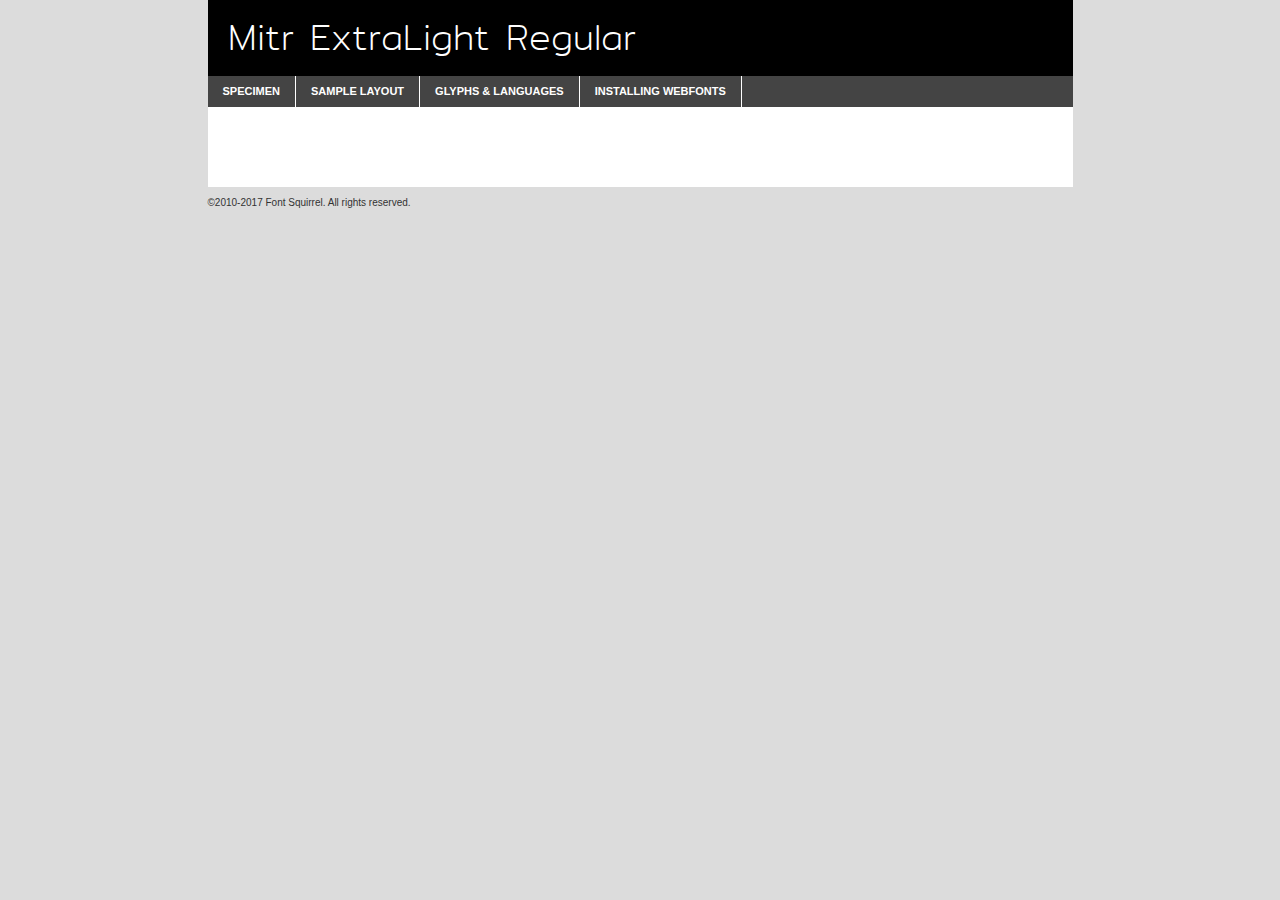
<file: CSGO_Font/Main_Font/mitr-extralight-demo.html>
<!DOCTYPE html PUBLIC "-//W3C//DTD XHTML 1.0 Transitional//EN"
        "http://www.w3.org/TR/xhtml1/DTD/xhtml1-transitional.dtd">

<html xmlns="http://www.w3.org/1999/xhtml" xml:lang="en" lang="en">
<head>
    <meta http-equiv="Content-Type" content="text/html; charset=utf-8"/>
    <script src="http://ajax.googleapis.com/ajax/libs/jquery/1.7.2/jquery.min.js" type="text/javascript" charset="utf-8"></script>
    <script type="text/javascript">
		(function($) {
			$.fn.easyTabs = function(option) {
				var param = jQuery.extend({ fadeSpeed: 'fast', defaultContent: 1, activeClass: 'active' }, option);
				$(this).each(function() {
					var thisId = '#' + this.id;
					if ( param.defaultContent == '' )
					{
						param.defaultContent = 1;
					}
					if ( typeof param.defaultContent == 'number' )
					{
						var defaultTab = $(thisId + ' .tabs li:eq(' + (param.defaultContent - 1) + ') a').attr('href').substr(1);
					}
					else
					{
						var defaultTab = param.defaultContent;
					}
					$(thisId + ' .tabs li a').each(function() {
						var tabToHide = $(this).attr('href').substr(1);
						$('#' + tabToHide).addClass('easytabs-tab-content');
					});
					hideAll();
					changeContent(defaultTab);

					function hideAll() {$(thisId + ' .easytabs-tab-content').hide();}

					function changeContent(tabId)
					{
						hideAll();
						$(thisId + ' .tabs li').removeClass(param.activeClass);
						$(thisId + ' .tabs li a[href=#' + tabId + ']').closest('li').addClass(param.activeClass);
						if ( param.fadeSpeed != 'none' )
						{
							$(thisId + ' #' + tabId).fadeIn(param.fadeSpeed);
						}
						else
						{
							$(thisId + ' #' + tabId).show();
						}
					}

					$(thisId + ' .tabs li').click(function() {
						var tabId = $(this).find('a').attr('href').substr(1);
						changeContent(tabId);
						return false;
					});
				});
			}
		})(jQuery);
    </script>
    <link rel="stylesheet" href="specimen_files/specimen_stylesheet.css" type="text/css" charset="utf-8"/>
    <link rel="stylesheet" href="stylesheet.css" type="text/css" charset="utf-8"/>

    <style type="text/css">
        		body {
			font-family: 'mitrextralight';
        		}

            </style>

    <title>Mitr ExtraLight Regular Specimen</title>


    <script type="text/javascript" charset="utf-8">
		$(document).ready(function() {
			$('#container').easyTabs({ defaultContent: 1 });
		});
    </script>
</head>

<body>
<div id="container">
    <div id="header">
		Mitr ExtraLight Regular    </div>
    <ul class="tabs">
        <li><a href="#specimen">Specimen</a></li>
        <li><a href="#layout">Sample Layout</a></li>
		        <li><a href="#glyphs">Glyphs &amp; Languages</a></li>
        <li><a href="#installing">Installing Webfonts</a></li>

    </ul>

    <div id="main_content">


        <div id="specimen">

            <div class="section">
                <div class="grid12 firstcol">
                    <div class="huge">AaBb</div>
                </div>
            </div>

            <div class="section">
                <div class="glyph_range">A&#x200B;B&#x200b;C&#x200b;D&#x200b;E&#x200b;F&#x200b;G&#x200b;H&#x200b;I&#x200b;J&#x200b;K&#x200b;L&#x200b;M&#x200b;N&#x200b;O&#x200b;P&#x200b;Q&#x200b;R&#x200b;S&#x200b;T&#x200b;U&#x200b;V&#x200b;W&#x200b;X&#x200b;Y&#x200b;Z&#x200b;a&#x200b;b&#x200b;c&#x200b;d&#x200b;e&#x200b;f&#x200b;g&#x200b;h&#x200b;i&#x200b;j&#x200b;k&#x200b;l&#x200b;m&#x200b;n&#x200b;o&#x200b;p&#x200b;q&#x200b;r&#x200b;s&#x200b;t&#x200b;u&#x200b;v&#x200b;w&#x200b;x&#x200b;y&#x200b;z&#x200b;1&#x200b;2&#x200b;3&#x200b;4&#x200b;5&#x200b;6&#x200b;7&#x200b;8&#x200b;9&#x200b;0&#x200b;&amp;&#x200b;.&#x200b;,&#x200b;?&#x200b;!&#x200b;&#64;&#x200b;(&#x200b;)&#x200b;#&#x200b;$&#x200b;%&#x200b;*&#x200b;+&#x200b;-&#x200b;=&#x200b;:&#x200b;;</div>
            </div>
            <div class="section">
                <div class="grid12 firstcol">
                    <table class="sample_table">
                        <tr>
                            <td>10</td>
                            <td class="size10">abcdefghijklmnopqrstuvwxyzABCDEFGHIJKLMNOPQRSTUVWXYZ0123456789abcdefghijklmnopqrstuvwxyzABCDEFGHIJKLMNOPQRSTUVWXYZ0123456789abcdefghijklmnopqrstuvwxyzABCDEFGHIJKLMNOPQRSTUVWXYZ</td>
                        </tr>
                        <tr>
                            <td>11</td>
                            <td class="size11">abcdefghijklmnopqrstuvwxyzABCDEFGHIJKLMNOPQRSTUVWXYZ0123456789abcdefghijklmnopqrstuvwxyzABCDEFGHIJKLMNOPQRSTUVWXYZ0123456789abcdefghijklmnopqrstuvwxyzABCDEFGHIJKLMNOPQRSTUVWXYZ</td>
                        </tr>
                        <tr>
                            <td>12</td>
                            <td class="size12">abcdefghijklmnopqrstuvwxyzABCDEFGHIJKLMNOPQRSTUVWXYZ0123456789abcdefghijklmnopqrstuvwxyzABCDEFGHIJKLMNOPQRSTUVWXYZ0123456789abcdefghijklmnopqrstuvwxyzABCDEFGHIJKLMNOPQRSTUVWXYZ</td>
                        </tr>
                        <tr>
                            <td>13</td>
                            <td class="size13">abcdefghijklmnopqrstuvwxyzABCDEFGHIJKLMNOPQRSTUVWXYZ0123456789abcdefghijklmnopqrstuvwxyzABCDEFGHIJKLMNOPQRSTUVWXYZ0123456789abcdefghijklmnopqrstuvwxyzABCDEFGHIJKLMNOPQRSTUVWXYZ</td>
                        </tr>
                        <tr>
                            <td>14</td>
                            <td class="size14">abcdefghijklmnopqrstuvwxyzABCDEFGHIJKLMNOPQRSTUVWXYZ0123456789abcdefghijklmnopqrstuvwxyzABCDEFGHIJKLMNOPQRSTUVWXYZ0123456789abcdefghijklmnopqrstuvwxyzABCDEFGHIJKLMNOPQRSTUVWXYZ</td>
                        </tr>
                        <tr>
                            <td>16</td>
                            <td class="size16">abcdefghijklmnopqrstuvwxyzABCDEFGHIJKLMNOPQRSTUVWXYZ0123456789abcdefghijklmnopqrstuvwxyzABCDEFGHIJKLMNOPQRSTUVWXYZ</td>
                        </tr>
                        <tr>
                            <td>18</td>
                            <td class="size18">abcdefghijklmnopqrstuvwxyzABCDEFGHIJKLMNOPQRSTUVWXYZ0123456789abcdefghijklmnopqrstuvwxyzABCDEFGHIJKLMNOPQRSTUVWXYZ</td>
                        </tr>
                        <tr>
                            <td>20</td>
                            <td class="size20">abcdefghijklmnopqrstuvwxyzABCDEFGHIJKLMNOPQRSTUVWXYZ0123456789abcdefghijklmnopqrstuvwxyzABCDEFGHIJKLMNOPQRSTUVWXYZ</td>
                        </tr>
                        <tr>
                            <td>24</td>
                            <td class="size24">abcdefghijklmnopqrstuvwxyzABCDEFGHIJKLMNOPQRSTUVWXYZ0123456789abcdefghijklmnopqrstuvwxyzABCDEFGHIJKLMNOPQRSTUVWXYZ</td>
                        </tr>
                        <tr>
                            <td>30</td>
                            <td class="size30">abcdefghijklmnopqrstuvwxyzABCDEFGHIJKLMNOPQRSTUVWXYZ0123456789abcdefghijklmnopqrstuvwxyzABCDEFGHIJKLMNOPQRSTUVWXYZ</td>
                        </tr>
                        <tr>
                            <td>36</td>
                            <td class="size36">abcdefghijklmnopqrstuvwxyzABCDEFGHIJKLMNOPQRSTUVWXYZ0123456789abcdefghijklmnopqrstuvwxyzABCDEFGHIJKLMNOPQRSTUVWXYZ</td>
                        </tr>
                        <tr>
                            <td>48</td>
                            <td class="size48">abcdefghijklmnopqrstuvwxyzABCDEFGHIJKLMNOPQRSTUVWXYZ0123456789abcdefghijklmnopqrstuvwxyzABCDEFGHIJKLMNOPQRSTUVWXYZ</td>
                        </tr>
                        <tr>
                            <td>60</td>
                            <td class="size60">abcdefghijklmnopqrstuvwxyzABCDEFGHIJKLMNOPQRSTUVWXYZ0123456789abcdefghijklmnopqrstuvwxyzABCDEFGHIJKLMNOPQRSTUVWXYZ</td>
                        </tr>
                        <tr>
                            <td>72</td>
                            <td class="size72">abcdefghijklmnopqrstuvwxyzABCDEFGHIJKLMNOPQRSTUVWXYZ0123456789abcdefghijklmnopqrstuvwxyzABCDEFGHIJKLMNOPQRSTUVWXYZ</td>
                        </tr>
                        <tr>
                            <td>90</td>
                            <td class="size90">abcdefghijklmnopqrstuvwxyzABCDEFGHIJKLMNOPQRSTUVWXYZ0123456789abcdefghijklmnopqrstuvwxyzABCDEFGHIJKLMNOPQRSTUVWXYZ</td>
                        </tr>
                    </table>

                </div>

            </div>


            <div class="section" id="bodycomparison">


                <div id="xheight">
                    <div class="fontbody">&#x25FC;&#x25FC;&#x25FC;&#x25FC;&#x25FC;&#x25FC;&#x25FC;&#x25FC;&#x25FC;&#x25FC;&#x25FC;&#x25FC;&#x25FC;&#x25FC;&#x25FC;&#x25FC;&#x25FC;&#x25FC;&#x25FC;&#x25FC;&#x25FC;&#x25FC;&#x25FC;&#x25FC;&#x25FC;&#x25FC;&#x25FC;&#x25FC;&#x25FC;&#x25FC;&#x25FC;&#x25FC;&#x25FC;&#x25FC;&#x25FC;&#x25FC;&#x25FC;&#x25FC;&#x25FC;&#x25FC;&#x25FC;&#x25FC;&#x25FC;&#x25FC;&#x25FC;&#x25FC;&#x25FC;&#x25FC;&#x25FC;&#x25FC;&#x25FC;&#x25FC;&#x25FC;&#x25FC;&#x25FC;&#x25FC;&#x25FC;&#x25FC;&#x25FC;&#x25FC;&#x25FC;&#x25FC;&#x25FC;&#x25FC;&#x25FC;&#x25FC;&#x25FC;&#x25FC;&#x25FC;&#x25FC;&#x25FC;&#x25FC;&#x25FC;&#x25FC;&#x25FC;&#x25FC;&#x25FC;&#x25FC;&#x25FC;&#x25FC;&#x25FC;&#x25FC;&#x25FC;&#x25FC;&#x25FC;&#x25FC;&#x25FC;&#x25FC;&#x25FC;&#x25FC;&#x25FC;&#x25FC;&#x25FC;&#x25FC;&#x25FC;&#x25FC;&#x25FC;&#x25FC;&#x25FC;body</div>
                    <div class="arialbody">body</div>
                    <div class="verdanabody">body</div>
                    <div class="georgiabody">body</div>
                </div>
                <div class="fontbody" style="z-index:1">
                    body<span>Mitr ExtraLight Regular</span>
                </div>
                <div class="arialbody" style="z-index:1">
                    body<span>Arial</span>
                </div>
                <div class="verdanabody" style="z-index:1">
                    body<span>Verdana</span>
                </div>
                <div class="georgiabody" style="z-index:1">
                    body<span>Georgia</span>
                </div>


            </div>


            <div class="section psample psample_row1" id="">

                <div class="grid2 firstcol">
                    <p class="size10"><span>10.</span>Aenean lacinia bibendum nulla sed consectetur. Fusce dapibus, tellus ac cursus commodo, tortor mauris condimentum nibh, ut fermentum massa justo sit amet risus. Nullam id dolor id nibh ultricies vehicula ut id elit. Cum sociis natoque penatibus et magnis dis parturient montes, nascetur ridiculus mus. Nulla vitae elit libero, a pharetra augue.</p>

                </div>
                <div class="grid3">
                    <p class="size11"><span>11.</span>Aenean lacinia bibendum nulla sed consectetur. Fusce dapibus, tellus ac cursus commodo, tortor mauris condimentum nibh, ut fermentum massa justo sit amet risus. Nullam id dolor id nibh ultricies vehicula ut id elit. Cum sociis natoque penatibus et magnis dis parturient montes, nascetur ridiculus mus. Nulla vitae elit libero, a pharetra augue.</p>

                </div>
                <div class="grid3">
                    <p class="size12"><span>12.</span>Aenean lacinia bibendum nulla sed consectetur. Fusce dapibus, tellus ac cursus commodo, tortor mauris condimentum nibh, ut fermentum massa justo sit amet risus. Nullam id dolor id nibh ultricies vehicula ut id elit. Cum sociis natoque penatibus et magnis dis parturient montes, nascetur ridiculus mus. Nulla vitae elit libero, a pharetra augue.</p>

                </div>
                <div class="grid4">
                    <p class="size13"><span>13.</span>Aenean lacinia bibendum nulla sed consectetur. Fusce dapibus, tellus ac cursus commodo, tortor mauris condimentum nibh, ut fermentum massa justo sit amet risus. Nullam id dolor id nibh ultricies vehicula ut id elit. Cum sociis natoque penatibus et magnis dis parturient montes, nascetur ridiculus mus. Nulla vitae elit libero, a pharetra augue.</p>

                </div>
                <div class="white_blend"></div>

            </div>
            <div class="section psample psample_row2" id="">
                <div class="grid3 firstcol">
                    <p class="size14"><span>14.</span>Aenean lacinia bibendum nulla sed consectetur. Fusce dapibus, tellus ac cursus commodo, tortor mauris condimentum nibh, ut fermentum massa justo sit amet risus. Nullam id dolor id nibh ultricies vehicula ut id elit. Cum sociis natoque penatibus et magnis dis parturient montes, nascetur ridiculus mus. Nulla vitae elit libero, a pharetra augue.</p>

                </div>
                <div class="grid4">
                    <p class="size16"><span>16.</span>Aenean lacinia bibendum nulla sed consectetur. Fusce dapibus, tellus ac cursus commodo, tortor mauris condimentum nibh, ut fermentum massa justo sit amet risus. Nullam id dolor id nibh ultricies vehicula ut id elit. Cum sociis natoque penatibus et magnis dis parturient montes, nascetur ridiculus mus. Nulla vitae elit libero, a pharetra augue.</p>

                </div>
                <div class="grid5">
                    <p class="size18"><span>18.</span>Aenean lacinia bibendum nulla sed consectetur. Fusce dapibus, tellus ac cursus commodo, tortor mauris condimentum nibh, ut fermentum massa justo sit amet risus. Nullam id dolor id nibh ultricies vehicula ut id elit. Cum sociis natoque penatibus et magnis dis parturient montes, nascetur ridiculus mus. Nulla vitae elit libero, a pharetra augue.</p>

                </div>

                <div class="white_blend"></div>

            </div>

            <div class="section psample psample_row3" id="">
                <div class="grid5 firstcol">
                    <p class="size20"><span>20.</span>Aenean lacinia bibendum nulla sed consectetur. Fusce dapibus, tellus ac cursus commodo, tortor mauris condimentum nibh, ut fermentum massa justo sit amet risus. Nullam id dolor id nibh ultricies vehicula ut id elit. Cum sociis natoque penatibus et magnis dis parturient montes, nascetur ridiculus mus. Nulla vitae elit libero, a pharetra augue.</p>
                </div>
                <div class="grid7">
                    <p class="size24"><span>24.</span>Aenean lacinia bibendum nulla sed consectetur. Fusce dapibus, tellus ac cursus commodo, tortor mauris condimentum nibh, ut fermentum massa justo sit amet risus. Nullam id dolor id nibh ultricies vehicula ut id elit. Cum sociis natoque penatibus et magnis dis parturient montes, nascetur ridiculus mus. Nulla vitae elit libero, a pharetra augue.</p>
                </div>

                <div class="white_blend"></div>

            </div>

            <div class="section psample psample_row4" id="">
                <div class="grid12 firstcol">
                    <p class="size30"><span>30.</span>Aenean lacinia bibendum nulla sed consectetur. Fusce dapibus, tellus ac cursus commodo, tortor mauris condimentum nibh, ut fermentum massa justo sit amet risus. Nullam id dolor id nibh ultricies vehicula ut id elit. Cum sociis natoque penatibus et magnis dis parturient montes, nascetur ridiculus mus. Nulla vitae elit libero, a pharetra augue.</p>
                </div>
                <div class="white_blend"></div>

            </div>


            <div class="section psample psample_row1 fullreverse">
                <div class="grid2 firstcol">
                    <p class="size10"><span>10.</span>Aenean lacinia bibendum nulla sed consectetur. Fusce dapibus, tellus ac cursus commodo, tortor mauris condimentum nibh, ut fermentum massa justo sit amet risus. Nullam id dolor id nibh ultricies vehicula ut id elit. Cum sociis natoque penatibus et magnis dis parturient montes, nascetur ridiculus mus. Nulla vitae elit libero, a pharetra augue.</p>

                </div>
                <div class="grid3">
                    <p class="size11"><span>11.</span>Aenean lacinia bibendum nulla sed consectetur. Fusce dapibus, tellus ac cursus commodo, tortor mauris condimentum nibh, ut fermentum massa justo sit amet risus. Nullam id dolor id nibh ultricies vehicula ut id elit. Cum sociis natoque penatibus et magnis dis parturient montes, nascetur ridiculus mus. Nulla vitae elit libero, a pharetra augue.</p>

                </div>
                <div class="grid3">
                    <p class="size12"><span>12.</span>Aenean lacinia bibendum nulla sed consectetur. Fusce dapibus, tellus ac cursus commodo, tortor mauris condimentum nibh, ut fermentum massa justo sit amet risus. Nullam id dolor id nibh ultricies vehicula ut id elit. Cum sociis natoque penatibus et magnis dis parturient montes, nascetur ridiculus mus. Nulla vitae elit libero, a pharetra augue.</p>

                </div>
                <div class="grid4">
                    <p class="size13"><span>13.</span>Aenean lacinia bibendum nulla sed consectetur. Fusce dapibus, tellus ac cursus commodo, tortor mauris condimentum nibh, ut fermentum massa justo sit amet risus. Nullam id dolor id nibh ultricies vehicula ut id elit. Cum sociis natoque penatibus et magnis dis parturient montes, nascetur ridiculus mus. Nulla vitae elit libero, a pharetra augue.</p>

                </div>
                <div class="black_blend"></div>

            </div>

            <div class="section psample psample_row2 fullreverse">
                <div class="grid3 firstcol">
                    <p class="size14"><span>14.</span>Aenean lacinia bibendum nulla sed consectetur. Fusce dapibus, tellus ac cursus commodo, tortor mauris condimentum nibh, ut fermentum massa justo sit amet risus. Nullam id dolor id nibh ultricies vehicula ut id elit. Cum sociis natoque penatibus et magnis dis parturient montes, nascetur ridiculus mus. Nulla vitae elit libero, a pharetra augue.</p>

                </div>
                <div class="grid4">
                    <p class="size16"><span>16.</span>Aenean lacinia bibendum nulla sed consectetur. Fusce dapibus, tellus ac cursus commodo, tortor mauris condimentum nibh, ut fermentum massa justo sit amet risus. Nullam id dolor id nibh ultricies vehicula ut id elit. Cum sociis natoque penatibus et magnis dis parturient montes, nascetur ridiculus mus. Nulla vitae elit libero, a pharetra augue.</p>

                </div>
                <div class="grid5">
                    <p class="size18"><span>18.</span>Aenean lacinia bibendum nulla sed consectetur. Fusce dapibus, tellus ac cursus commodo, tortor mauris condimentum nibh, ut fermentum massa justo sit amet risus. Nullam id dolor id nibh ultricies vehicula ut id elit. Cum sociis natoque penatibus et magnis dis parturient montes, nascetur ridiculus mus. Nulla vitae elit libero, a pharetra augue.</p>

                </div>
                <div class="black_blend"></div>

            </div>

            <div class="section psample fullreverse psample_row3" id="">
                <div class="grid5 firstcol">
                    <p class="size20"><span>20.</span>Aenean lacinia bibendum nulla sed consectetur. Fusce dapibus, tellus ac cursus commodo, tortor mauris condimentum nibh, ut fermentum massa justo sit amet risus. Nullam id dolor id nibh ultricies vehicula ut id elit. Cum sociis natoque penatibus et magnis dis parturient montes, nascetur ridiculus mus. Nulla vitae elit libero, a pharetra augue.</p>
                </div>
                <div class="grid7">
                    <p class="size24"><span>24.</span>Aenean lacinia bibendum nulla sed consectetur. Fusce dapibus, tellus ac cursus commodo, tortor mauris condimentum nibh, ut fermentum massa justo sit amet risus. Nullam id dolor id nibh ultricies vehicula ut id elit. Cum sociis natoque penatibus et magnis dis parturient montes, nascetur ridiculus mus. Nulla vitae elit libero, a pharetra augue.</p>
                </div>

                <div class="black_blend"></div>

            </div>

            <div class="section psample fullreverse psample_row4" id="" style="border-bottom: 20px #000 solid;">
                <div class="grid12 firstcol">
                    <p class="size30"><span>30.</span>Aenean lacinia bibendum nulla sed consectetur. Fusce dapibus, tellus ac cursus commodo, tortor mauris condimentum nibh, ut fermentum massa justo sit amet risus. Nullam id dolor id nibh ultricies vehicula ut id elit. Cum sociis natoque penatibus et magnis dis parturient montes, nascetur ridiculus mus. Nulla vitae elit libero, a pharetra augue.</p>
                </div>
                <div class="black_blend"></div>

            </div>


        </div>

        <div id="layout">

            <div class="section">

                <div class="grid12 firstcol">
                    <h1>Lorem Ipsum Dolor</h1>
                    <h2>Etiam porta sem malesuada magna mollis euismod</h2>

                    <p class="byline">By <a href="#link">Aenean Lacinia</a></p>
                </div>
            </div>
            <div class="section">
                <div class="grid8 firstcol">
                    <p class="large">Donec sed odio dui. Morbi leo risus, porta ac consectetur ac, vestibulum at eros. Fusce dapibus, tellus ac cursus commodo, tortor mauris condimentum nibh, ut fermentum massa justo sit amet risus. </p>


                    <h3>Pellentesque ornare sem</h3>

                    <p>Maecenas sed diam eget risus varius blandit sit amet non magna. Maecenas faucibus mollis interdum. Donec ullamcorper nulla non metus auctor fringilla. Nullam id dolor id nibh ultricies vehicula ut id elit. Nullam id dolor id nibh ultricies vehicula ut id elit. </p>

                    <p>Aenean eu leo quam. Pellentesque ornare sem lacinia quam venenatis vestibulum. Lorem ipsum dolor sit amet, consectetur adipiscing elit. Cum sociis natoque penatibus et magnis dis parturient montes, nascetur ridiculus mus. </p>

                    <p>Nulla vitae elit libero, a pharetra augue. Praesent commodo cursus magna, vel scelerisque nisl consectetur et. Aenean lacinia bibendum nulla sed consectetur. </p>

                    <p>Nullam quis risus eget urna mollis ornare vel eu leo. Nullam quis risus eget urna mollis ornare vel eu leo. Maecenas sed diam eget risus varius blandit sit amet non magna. Donec ullamcorper nulla non metus auctor fringilla. </p>

                    <h3>Cras mattis consectetur</h3>

                    <p>Aenean eu leo quam. Pellentesque ornare sem lacinia quam venenatis vestibulum. Aenean lacinia bibendum nulla sed consectetur. Integer posuere erat a ante venenatis dapibus posuere velit aliquet. Cras mattis consectetur purus sit amet fermentum. </p>

                    <p>Nullam id dolor id nibh ultricies vehicula ut id elit. Nullam quis risus eget urna mollis ornare vel eu leo. Cras mattis consectetur purus sit amet fermentum.</p>
                </div>

                <div class="grid4 sidebar">

                    <div class="box reverse">
                        <p class="last">Nullam quis risus eget urna mollis ornare vel eu leo. Donec ullamcorper nulla non metus auctor fringilla. Cras mattis consectetur purus sit amet fermentum. Sed posuere consectetur est at lobortis. Lorem ipsum dolor sit amet, consectetur adipiscing elit. </p>
                    </div>

                    <p class="caption">Maecenas sed diam eget risus varius.</p>

                    <p>Vestibulum id ligula porta felis euismod semper. Integer posuere erat a ante venenatis dapibus posuere velit aliquet. Vestibulum id ligula porta felis euismod semper. Sed posuere consectetur est at lobortis. Maecenas sed diam eget risus varius blandit sit amet non magna. Fusce dapibus, tellus ac cursus commodo, tortor mauris condimentum nibh, ut fermentum massa justo sit amet risus. </p>


                    <p>Duis mollis, est non commodo luctus, nisi erat porttitor ligula, eget lacinia odio sem nec elit. Aenean lacinia bibendum nulla sed consectetur. Vivamus sagittis lacus vel augue laoreet rutrum faucibus dolor auctor. Aenean lacinia bibendum nulla sed consectetur. Nullam quis risus eget urna mollis ornare vel eu leo. </p>

                    <p>Praesent commodo cursus magna, vel scelerisque nisl consectetur et. Donec ullamcorper nulla non metus auctor fringilla. Maecenas faucibus mollis interdum. Fusce dapibus, tellus ac cursus commodo, tortor mauris condimentum nibh, ut fermentum massa justo sit amet risus. </p>

                </div>
            </div>

        </div>


		

        <div id="glyphs">
            <div class="section">
                <div class="grid12 firstcol">

                    <h1>Language Support</h1>
                    <p>The subset of Mitr ExtraLight Regular in this kit supports the following languages:<br/>

						Albanian, Basque, Breton, Chamorro, Danish, Dutch, English, Faroese, Finnish, French, Frisian, Galician, German, Icelandic, Italian, Malagasy, Norwegian, Portuguese, Spanish, Alsatian, Aragonese, Arapaho, Arrernte, Asturian, Aymara, Bislama, Cebuano, Corsican, Fijian, French_creole, Genoese, Gilbertese, Greenlandic, Haitian_creole, Hiligaynon, Hmong, Hopi, Ibanag, Iloko_ilokano, Indonesian, Interglossa_glosa, Interlingua, Irish_gaelic, Jerriais, Lojban, Lombard, Luxembourgeois, Manx, Mohawk, Norfolk_pitcairnese, Occitan, Oromo, Pangasinan, Papiamento, Piedmontese, Potawatomi, Rhaeto-romance, Romansh, Rotokas, Sami_lule, Samoan, Sardinian, Scots_gaelic, Seychelles_creole, Shona, Sicilian, Somali, Southern_ndebele, Swahili, Swati_swazi, Tagalog_filipino_pilipino, Tetum, Tok_pisin, Uyghur_latinized, Volapuk, Walloon, Warlpiri, Xhosa, Yapese, Zulu, Latinbasic, Ubasic, Demo                    </p>
                    <h1>Glyph Chart</h1>
                    <p>The subset of Mitr ExtraLight Regular in this kit includes all the glyphs listed below. Unicode entities are included above each glyph to help you insert individual characters into your layout.</p>
                    <div id="glyph_chart">

																				                                <div><p>&amp;#13;</p>&#13;</div>
																				                                <div><p>&amp;#32;</p>&#32;</div>
																				                                <div><p>&amp;#33;</p>&#33;</div>
																				                                <div><p>&amp;#34;</p>&#34;</div>
																				                                <div><p>&amp;#35;</p>&#35;</div>
																				                                <div><p>&amp;#36;</p>&#36;</div>
																				                                <div><p>&amp;#37;</p>&#37;</div>
																				                                <div><p>&amp;#38;</p>&#38;</div>
																				                                <div><p>&amp;#39;</p>&#39;</div>
																				                                <div><p>&amp;#40;</p>&#40;</div>
																				                                <div><p>&amp;#41;</p>&#41;</div>
																				                                <div><p>&amp;#42;</p>&#42;</div>
																				                                <div><p>&amp;#43;</p>&#43;</div>
																				                                <div><p>&amp;#44;</p>&#44;</div>
																				                                <div><p>&amp;#45;</p>&#45;</div>
																				                                <div><p>&amp;#46;</p>&#46;</div>
																				                                <div><p>&amp;#47;</p>&#47;</div>
																				                                <div><p>&amp;#48;</p>&#48;</div>
																				                                <div><p>&amp;#49;</p>&#49;</div>
																				                                <div><p>&amp;#50;</p>&#50;</div>
																				                                <div><p>&amp;#51;</p>&#51;</div>
																				                                <div><p>&amp;#52;</p>&#52;</div>
																				                                <div><p>&amp;#53;</p>&#53;</div>
																				                                <div><p>&amp;#54;</p>&#54;</div>
																				                                <div><p>&amp;#55;</p>&#55;</div>
																				                                <div><p>&amp;#56;</p>&#56;</div>
																				                                <div><p>&amp;#57;</p>&#57;</div>
																				                                <div><p>&amp;#58;</p>&#58;</div>
																				                                <div><p>&amp;#59;</p>&#59;</div>
																				                                <div><p>&amp;#60;</p>&#60;</div>
																				                                <div><p>&amp;#61;</p>&#61;</div>
																				                                <div><p>&amp;#62;</p>&#62;</div>
																				                                <div><p>&amp;#63;</p>&#63;</div>
																				                                <div><p>&amp;#64;</p>&#64;</div>
																				                                <div><p>&amp;#65;</p>&#65;</div>
																				                                <div><p>&amp;#66;</p>&#66;</div>
																				                                <div><p>&amp;#67;</p>&#67;</div>
																				                                <div><p>&amp;#68;</p>&#68;</div>
																				                                <div><p>&amp;#69;</p>&#69;</div>
																				                                <div><p>&amp;#70;</p>&#70;</div>
																				                                <div><p>&amp;#71;</p>&#71;</div>
																				                                <div><p>&amp;#72;</p>&#72;</div>
																				                                <div><p>&amp;#73;</p>&#73;</div>
																				                                <div><p>&amp;#74;</p>&#74;</div>
																				                                <div><p>&amp;#75;</p>&#75;</div>
																				                                <div><p>&amp;#76;</p>&#76;</div>
																				                                <div><p>&amp;#77;</p>&#77;</div>
																				                                <div><p>&amp;#78;</p>&#78;</div>
																				                                <div><p>&amp;#79;</p>&#79;</div>
																				                                <div><p>&amp;#80;</p>&#80;</div>
																				                                <div><p>&amp;#81;</p>&#81;</div>
																				                                <div><p>&amp;#82;</p>&#82;</div>
																				                                <div><p>&amp;#83;</p>&#83;</div>
																				                                <div><p>&amp;#84;</p>&#84;</div>
																				                                <div><p>&amp;#85;</p>&#85;</div>
																				                                <div><p>&amp;#86;</p>&#86;</div>
																				                                <div><p>&amp;#87;</p>&#87;</div>
																				                                <div><p>&amp;#88;</p>&#88;</div>
																				                                <div><p>&amp;#89;</p>&#89;</div>
																				                                <div><p>&amp;#90;</p>&#90;</div>
																				                                <div><p>&amp;#91;</p>&#91;</div>
																				                                <div><p>&amp;#92;</p>&#92;</div>
																				                                <div><p>&amp;#93;</p>&#93;</div>
																				                                <div><p>&amp;#94;</p>&#94;</div>
																				                                <div><p>&amp;#95;</p>&#95;</div>
																				                                <div><p>&amp;#96;</p>&#96;</div>
																				                                <div><p>&amp;#97;</p>&#97;</div>
																				                                <div><p>&amp;#98;</p>&#98;</div>
																				                                <div><p>&amp;#99;</p>&#99;</div>
																				                                <div><p>&amp;#100;</p>&#100;</div>
																				                                <div><p>&amp;#101;</p>&#101;</div>
																				                                <div><p>&amp;#102;</p>&#102;</div>
																				                                <div><p>&amp;#103;</p>&#103;</div>
																				                                <div><p>&amp;#104;</p>&#104;</div>
																				                                <div><p>&amp;#105;</p>&#105;</div>
																				                                <div><p>&amp;#106;</p>&#106;</div>
																				                                <div><p>&amp;#107;</p>&#107;</div>
																				                                <div><p>&amp;#108;</p>&#108;</div>
																				                                <div><p>&amp;#109;</p>&#109;</div>
																				                                <div><p>&amp;#110;</p>&#110;</div>
																				                                <div><p>&amp;#111;</p>&#111;</div>
																				                                <div><p>&amp;#112;</p>&#112;</div>
																				                                <div><p>&amp;#113;</p>&#113;</div>
																				                                <div><p>&amp;#114;</p>&#114;</div>
																				                                <div><p>&amp;#115;</p>&#115;</div>
																				                                <div><p>&amp;#116;</p>&#116;</div>
																				                                <div><p>&amp;#117;</p>&#117;</div>
																				                                <div><p>&amp;#118;</p>&#118;</div>
																				                                <div><p>&amp;#119;</p>&#119;</div>
																				                                <div><p>&amp;#120;</p>&#120;</div>
																				                                <div><p>&amp;#121;</p>&#121;</div>
																				                                <div><p>&amp;#122;</p>&#122;</div>
																				                                <div><p>&amp;#123;</p>&#123;</div>
																				                                <div><p>&amp;#124;</p>&#124;</div>
																				                                <div><p>&amp;#125;</p>&#125;</div>
																				                                <div><p>&amp;#126;</p>&#126;</div>
																				                                <div><p>&amp;#160;</p>&#160;</div>
																				                                <div><p>&amp;#161;</p>&#161;</div>
																				                                <div><p>&amp;#162;</p>&#162;</div>
																				                                <div><p>&amp;#163;</p>&#163;</div>
																				                                <div><p>&amp;#164;</p>&#164;</div>
																				                                <div><p>&amp;#165;</p>&#165;</div>
																				                                <div><p>&amp;#166;</p>&#166;</div>
																				                                <div><p>&amp;#167;</p>&#167;</div>
																				                                <div><p>&amp;#168;</p>&#168;</div>
																				                                <div><p>&amp;#169;</p>&#169;</div>
																				                                <div><p>&amp;#170;</p>&#170;</div>
																				                                <div><p>&amp;#171;</p>&#171;</div>
																				                                <div><p>&amp;#172;</p>&#172;</div>
																				                                <div><p>&amp;#173;</p>&#173;</div>
																				                                <div><p>&amp;#174;</p>&#174;</div>
																				                                <div><p>&amp;#175;</p>&#175;</div>
																				                                <div><p>&amp;#176;</p>&#176;</div>
																				                                <div><p>&amp;#177;</p>&#177;</div>
																				                                <div><p>&amp;#178;</p>&#178;</div>
																				                                <div><p>&amp;#179;</p>&#179;</div>
																				                                <div><p>&amp;#180;</p>&#180;</div>
																				                                <div><p>&amp;#181;</p>&#181;</div>
																				                                <div><p>&amp;#182;</p>&#182;</div>
																				                                <div><p>&amp;#183;</p>&#183;</div>
																				                                <div><p>&amp;#184;</p>&#184;</div>
																				                                <div><p>&amp;#185;</p>&#185;</div>
																				                                <div><p>&amp;#186;</p>&#186;</div>
																				                                <div><p>&amp;#187;</p>&#187;</div>
																				                                <div><p>&amp;#188;</p>&#188;</div>
																				                                <div><p>&amp;#189;</p>&#189;</div>
																				                                <div><p>&amp;#190;</p>&#190;</div>
																				                                <div><p>&amp;#191;</p>&#191;</div>
																				                                <div><p>&amp;#192;</p>&#192;</div>
																				                                <div><p>&amp;#193;</p>&#193;</div>
																				                                <div><p>&amp;#194;</p>&#194;</div>
																				                                <div><p>&amp;#195;</p>&#195;</div>
																				                                <div><p>&amp;#196;</p>&#196;</div>
																				                                <div><p>&amp;#197;</p>&#197;</div>
																				                                <div><p>&amp;#198;</p>&#198;</div>
																				                                <div><p>&amp;#199;</p>&#199;</div>
																				                                <div><p>&amp;#200;</p>&#200;</div>
																				                                <div><p>&amp;#201;</p>&#201;</div>
																				                                <div><p>&amp;#202;</p>&#202;</div>
																				                                <div><p>&amp;#203;</p>&#203;</div>
																				                                <div><p>&amp;#204;</p>&#204;</div>
																				                                <div><p>&amp;#205;</p>&#205;</div>
																				                                <div><p>&amp;#206;</p>&#206;</div>
																				                                <div><p>&amp;#207;</p>&#207;</div>
																				                                <div><p>&amp;#208;</p>&#208;</div>
																				                                <div><p>&amp;#209;</p>&#209;</div>
																				                                <div><p>&amp;#210;</p>&#210;</div>
																				                                <div><p>&amp;#211;</p>&#211;</div>
																				                                <div><p>&amp;#212;</p>&#212;</div>
																				                                <div><p>&amp;#213;</p>&#213;</div>
																				                                <div><p>&amp;#214;</p>&#214;</div>
																				                                <div><p>&amp;#215;</p>&#215;</div>
																				                                <div><p>&amp;#216;</p>&#216;</div>
																				                                <div><p>&amp;#217;</p>&#217;</div>
																				                                <div><p>&amp;#218;</p>&#218;</div>
																				                                <div><p>&amp;#219;</p>&#219;</div>
																				                                <div><p>&amp;#220;</p>&#220;</div>
																				                                <div><p>&amp;#221;</p>&#221;</div>
																				                                <div><p>&amp;#222;</p>&#222;</div>
																				                                <div><p>&amp;#223;</p>&#223;</div>
																				                                <div><p>&amp;#224;</p>&#224;</div>
																				                                <div><p>&amp;#225;</p>&#225;</div>
																				                                <div><p>&amp;#226;</p>&#226;</div>
																				                                <div><p>&amp;#227;</p>&#227;</div>
																				                                <div><p>&amp;#228;</p>&#228;</div>
																				                                <div><p>&amp;#229;</p>&#229;</div>
																				                                <div><p>&amp;#230;</p>&#230;</div>
																				                                <div><p>&amp;#231;</p>&#231;</div>
																				                                <div><p>&amp;#232;</p>&#232;</div>
																				                                <div><p>&amp;#233;</p>&#233;</div>
																				                                <div><p>&amp;#234;</p>&#234;</div>
																				                                <div><p>&amp;#235;</p>&#235;</div>
																				                                <div><p>&amp;#236;</p>&#236;</div>
																				                                <div><p>&amp;#237;</p>&#237;</div>
																				                                <div><p>&amp;#238;</p>&#238;</div>
																				                                <div><p>&amp;#239;</p>&#239;</div>
																				                                <div><p>&amp;#240;</p>&#240;</div>
																				                                <div><p>&amp;#241;</p>&#241;</div>
																				                                <div><p>&amp;#242;</p>&#242;</div>
																				                                <div><p>&amp;#243;</p>&#243;</div>
																				                                <div><p>&amp;#244;</p>&#244;</div>
																				                                <div><p>&amp;#245;</p>&#245;</div>
																				                                <div><p>&amp;#246;</p>&#246;</div>
																				                                <div><p>&amp;#247;</p>&#247;</div>
																				                                <div><p>&amp;#248;</p>&#248;</div>
																				                                <div><p>&amp;#249;</p>&#249;</div>
																				                                <div><p>&amp;#250;</p>&#250;</div>
																				                                <div><p>&amp;#251;</p>&#251;</div>
																				                                <div><p>&amp;#252;</p>&#252;</div>
																				                                <div><p>&amp;#253;</p>&#253;</div>
																				                                <div><p>&amp;#254;</p>&#254;</div>
																				                                <div><p>&amp;#255;</p>&#255;</div>
																				                                <div><p>&amp;#338;</p>&#338;</div>
																				                                <div><p>&amp;#339;</p>&#339;</div>
																				                                <div><p>&amp;#376;</p>&#376;</div>
																				                                <div><p>&amp;#710;</p>&#710;</div>
																				                                <div><p>&amp;#732;</p>&#732;</div>
																				                                <div><p>&amp;#8192;</p>&#8192;</div>
																				                                <div><p>&amp;#8193;</p>&#8193;</div>
																				                                <div><p>&amp;#8194;</p>&#8194;</div>
																				                                <div><p>&amp;#8195;</p>&#8195;</div>
																				                                <div><p>&amp;#8196;</p>&#8196;</div>
																				                                <div><p>&amp;#8197;</p>&#8197;</div>
																				                                <div><p>&amp;#8198;</p>&#8198;</div>
																				                                <div><p>&amp;#8199;</p>&#8199;</div>
																				                                <div><p>&amp;#8200;</p>&#8200;</div>
																				                                <div><p>&amp;#8201;</p>&#8201;</div>
																				                                <div><p>&amp;#8202;</p>&#8202;</div>
																				                                <div><p>&amp;#8208;</p>&#8208;</div>
																				                                <div><p>&amp;#8209;</p>&#8209;</div>
																				                                <div><p>&amp;#8210;</p>&#8210;</div>
																				                                <div><p>&amp;#8211;</p>&#8211;</div>
																				                                <div><p>&amp;#8212;</p>&#8212;</div>
																				                                <div><p>&amp;#8216;</p>&#8216;</div>
																				                                <div><p>&amp;#8217;</p>&#8217;</div>
																				                                <div><p>&amp;#8218;</p>&#8218;</div>
																				                                <div><p>&amp;#8220;</p>&#8220;</div>
																				                                <div><p>&amp;#8221;</p>&#8221;</div>
																				                                <div><p>&amp;#8222;</p>&#8222;</div>
																				                                <div><p>&amp;#8226;</p>&#8226;</div>
																				                                <div><p>&amp;#8230;</p>&#8230;</div>
																				                                <div><p>&amp;#8239;</p>&#8239;</div>
																				                                <div><p>&amp;#8249;</p>&#8249;</div>
																				                                <div><p>&amp;#8250;</p>&#8250;</div>
																				                                <div><p>&amp;#8287;</p>&#8287;</div>
																				                                <div><p>&amp;#8364;</p>&#8364;</div>
																				                                <div><p>&amp;#8482;</p>&#8482;</div>
																				                                <div><p>&amp;#9724;</p>&#9724;</div>
																				                                <div><p>&amp;#64257;</p>&#64257;</div>
																				                                <div><p>&amp;#64258;</p>&#64258;</div>
																																													                    </div>
                </div>


            </div>
        </div>


        <div id="specs">

        </div>

        <div id="installing">
            <div class="section">
                <div class="grid7 firstcol">
                    <h1>Installing Webfonts</h1>

                    <p>Webfonts are supported by all major browser platforms but not all in the same way. There are currently four different font formats that must be included in order to target all browsers. This includes TTF, WOFF, EOT and SVG.</p>

                    <h2>1. Upload your webfonts</h2>
                    <p>You must upload your webfont kit to your website. They should be in or near the same directory as your CSS files.</p>

                    <h2>2. Include the webfont stylesheet</h2>
                    <p>A special CSS @font-face declaration helps the various browsers select the appropriate font it needs without causing you a bunch of headaches. Learn more about this syntax by reading the <a href="https://www.fontspring.com/blog/further-hardening-of-the-bulletproof-syntax">Fontspring blog post</a> about it. The code for it is as follows:</p>


                    <code>
                        @font-face{
                        font-family: 'MyWebFont';
                        src: url('WebFont.eot');
                        src: url('WebFont.eot?#iefix') format('embedded-opentype'),
                        url('WebFont.woff') format('woff'),
                        url('WebFont.ttf') format('truetype'),
                        url('WebFont.svg#webfont') format('svg');
                        }
                    </code>

                    <p>We've already gone ahead and generated the code for you. All you have to do is link to the stylesheet in your HTML, like this:</p>
                    <code>&lt;link rel=&quot;stylesheet&quot; href=&quot;stylesheet.css&quot; type=&quot;text/css&quot; charset=&quot;utf-8&quot; /&gt;</code>

                    <h2>3. Modify your own stylesheet</h2>
                    <p>To take advantage of your new fonts, you must tell your stylesheet to use them. Look at the original @font-face declaration above and find the property called "font-family." The name linked there will be what you use to reference the font. Prepend that webfont name to the font stack in the "font-family" property, inside the selector you want to change. For example:</p>
                    <code>p { font-family: 'WebFont', Arial, sans-serif; }</code>

                    <h2>4. Test</h2>
                    <p>Getting webfonts to work cross-browser <em>can</em> be tricky. Use the information in the sidebar to help you if you find that fonts aren't loading in a particular browser.</p>
                </div>

                <div class="grid5 sidebar">
                    <div class="box">
                        <h2>Troubleshooting<br/>Font-Face Problems</h2>
                        <p>Having trouble getting your webfonts to load in your new website? Here are some tips to sort out what might be the problem.</p>

                        <h3>Fonts not showing in any browser</h3>

                        <p>This sounds like you need to work on the plumbing. You either did not upload the fonts to the correct directory, or you did not link the fonts properly in the CSS. If you've confirmed that all this is correct and you still have a problem, take a look at your .htaccess file and see if requests are getting intercepted.</p>

                        <h3>Fonts not loading in iPhone or iPad</h3>

                        <p>The most common problem here is that you are serving the fonts from an IIS server. IIS refuses to serve files that have unknown MIME types. If that is the case, you must set the MIME type for SVG to "image/svg+xml" in the server settings. Follow these instructions from Microsoft if you need help.</p>

                        <h3>Fonts not loading in Firefox</h3>

                        <p>The primary reason for this failure? You are still using a version Firefox older than 3.5. So upgrade already! If that isn't it, then you are very likely serving fonts from a different domain. Firefox requires that all font assets be served from the same domain. Lastly it is possible that you need to add WOFF to your list of MIME types (if you are serving via IIS.)</p>

                        <h3>Fonts not loading in IE</h3>

                        <p>Are you looking at Internet Explorer on an actual Windows machine or are you cheating by using a service like Adobe BrowserLab? Many of these screenshot services do not render @font-face for IE. Best to test it on a real machine.</p>

                        <h3>Fonts not loading in IE9</h3>

                        <p>IE9, like Firefox, requires that fonts be served from the same domain as the website. Make sure that is the case.</p>
                    </div>
                </div>
            </div>

        </div>

    </div>
    <div id="footer">
        <p>&copy;2010-2017 Font Squirrel. All rights reserved.</p>
    </div>
</div>
</body>
</html>
</file>
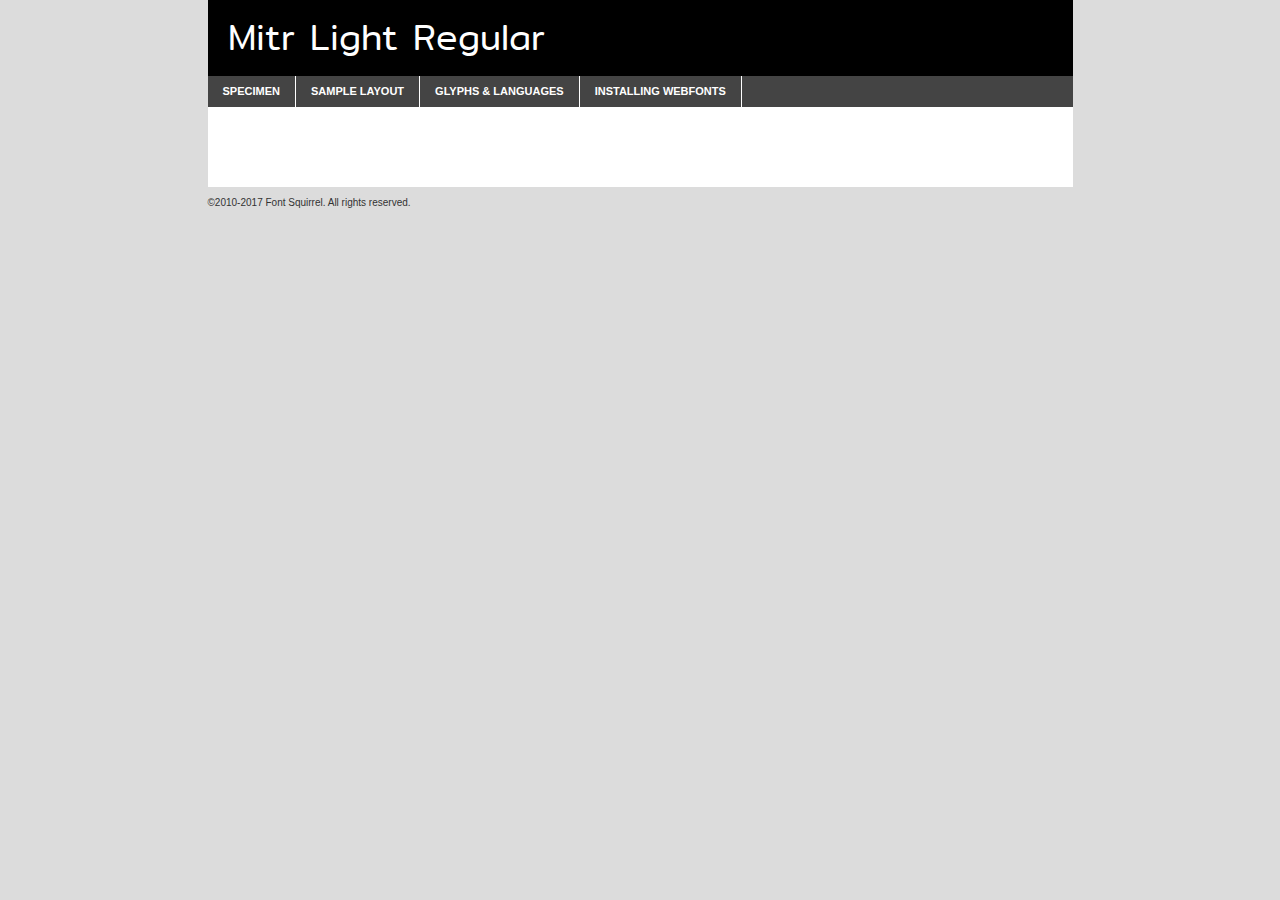
<file: CSGO_Font/Main_Font/mitr-light-demo.html>
<!DOCTYPE html PUBLIC "-//W3C//DTD XHTML 1.0 Transitional//EN"
        "http://www.w3.org/TR/xhtml1/DTD/xhtml1-transitional.dtd">

<html xmlns="http://www.w3.org/1999/xhtml" xml:lang="en" lang="en">
<head>
    <meta http-equiv="Content-Type" content="text/html; charset=utf-8"/>
    <script src="http://ajax.googleapis.com/ajax/libs/jquery/1.7.2/jquery.min.js" type="text/javascript" charset="utf-8"></script>
    <script type="text/javascript">
		(function($) {
			$.fn.easyTabs = function(option) {
				var param = jQuery.extend({ fadeSpeed: 'fast', defaultContent: 1, activeClass: 'active' }, option);
				$(this).each(function() {
					var thisId = '#' + this.id;
					if ( param.defaultContent == '' )
					{
						param.defaultContent = 1;
					}
					if ( typeof param.defaultContent == 'number' )
					{
						var defaultTab = $(thisId + ' .tabs li:eq(' + (param.defaultContent - 1) + ') a').attr('href').substr(1);
					}
					else
					{
						var defaultTab = param.defaultContent;
					}
					$(thisId + ' .tabs li a').each(function() {
						var tabToHide = $(this).attr('href').substr(1);
						$('#' + tabToHide).addClass('easytabs-tab-content');
					});
					hideAll();
					changeContent(defaultTab);

					function hideAll() {$(thisId + ' .easytabs-tab-content').hide();}

					function changeContent(tabId)
					{
						hideAll();
						$(thisId + ' .tabs li').removeClass(param.activeClass);
						$(thisId + ' .tabs li a[href=#' + tabId + ']').closest('li').addClass(param.activeClass);
						if ( param.fadeSpeed != 'none' )
						{
							$(thisId + ' #' + tabId).fadeIn(param.fadeSpeed);
						}
						else
						{
							$(thisId + ' #' + tabId).show();
						}
					}

					$(thisId + ' .tabs li').click(function() {
						var tabId = $(this).find('a').attr('href').substr(1);
						changeContent(tabId);
						return false;
					});
				});
			}
		})(jQuery);
    </script>
    <link rel="stylesheet" href="specimen_files/specimen_stylesheet.css" type="text/css" charset="utf-8"/>
    <link rel="stylesheet" href="stylesheet.css" type="text/css" charset="utf-8"/>

    <style type="text/css">
        		body {
			font-family: 'mitrlight';
        		}

            </style>

    <title>Mitr Light Regular Specimen</title>


    <script type="text/javascript" charset="utf-8">
		$(document).ready(function() {
			$('#container').easyTabs({ defaultContent: 1 });
		});
    </script>
</head>

<body>
<div id="container">
    <div id="header">
		Mitr Light Regular    </div>
    <ul class="tabs">
        <li><a href="#specimen">Specimen</a></li>
        <li><a href="#layout">Sample Layout</a></li>
		        <li><a href="#glyphs">Glyphs &amp; Languages</a></li>
        <li><a href="#installing">Installing Webfonts</a></li>

    </ul>

    <div id="main_content">


        <div id="specimen">

            <div class="section">
                <div class="grid12 firstcol">
                    <div class="huge">AaBb</div>
                </div>
            </div>

            <div class="section">
                <div class="glyph_range">A&#x200B;B&#x200b;C&#x200b;D&#x200b;E&#x200b;F&#x200b;G&#x200b;H&#x200b;I&#x200b;J&#x200b;K&#x200b;L&#x200b;M&#x200b;N&#x200b;O&#x200b;P&#x200b;Q&#x200b;R&#x200b;S&#x200b;T&#x200b;U&#x200b;V&#x200b;W&#x200b;X&#x200b;Y&#x200b;Z&#x200b;a&#x200b;b&#x200b;c&#x200b;d&#x200b;e&#x200b;f&#x200b;g&#x200b;h&#x200b;i&#x200b;j&#x200b;k&#x200b;l&#x200b;m&#x200b;n&#x200b;o&#x200b;p&#x200b;q&#x200b;r&#x200b;s&#x200b;t&#x200b;u&#x200b;v&#x200b;w&#x200b;x&#x200b;y&#x200b;z&#x200b;1&#x200b;2&#x200b;3&#x200b;4&#x200b;5&#x200b;6&#x200b;7&#x200b;8&#x200b;9&#x200b;0&#x200b;&amp;&#x200b;.&#x200b;,&#x200b;?&#x200b;!&#x200b;&#64;&#x200b;(&#x200b;)&#x200b;#&#x200b;$&#x200b;%&#x200b;*&#x200b;+&#x200b;-&#x200b;=&#x200b;:&#x200b;;</div>
            </div>
            <div class="section">
                <div class="grid12 firstcol">
                    <table class="sample_table">
                        <tr>
                            <td>10</td>
                            <td class="size10">abcdefghijklmnopqrstuvwxyzABCDEFGHIJKLMNOPQRSTUVWXYZ0123456789abcdefghijklmnopqrstuvwxyzABCDEFGHIJKLMNOPQRSTUVWXYZ0123456789abcdefghijklmnopqrstuvwxyzABCDEFGHIJKLMNOPQRSTUVWXYZ</td>
                        </tr>
                        <tr>
                            <td>11</td>
                            <td class="size11">abcdefghijklmnopqrstuvwxyzABCDEFGHIJKLMNOPQRSTUVWXYZ0123456789abcdefghijklmnopqrstuvwxyzABCDEFGHIJKLMNOPQRSTUVWXYZ0123456789abcdefghijklmnopqrstuvwxyzABCDEFGHIJKLMNOPQRSTUVWXYZ</td>
                        </tr>
                        <tr>
                            <td>12</td>
                            <td class="size12">abcdefghijklmnopqrstuvwxyzABCDEFGHIJKLMNOPQRSTUVWXYZ0123456789abcdefghijklmnopqrstuvwxyzABCDEFGHIJKLMNOPQRSTUVWXYZ0123456789abcdefghijklmnopqrstuvwxyzABCDEFGHIJKLMNOPQRSTUVWXYZ</td>
                        </tr>
                        <tr>
                            <td>13</td>
                            <td class="size13">abcdefghijklmnopqrstuvwxyzABCDEFGHIJKLMNOPQRSTUVWXYZ0123456789abcdefghijklmnopqrstuvwxyzABCDEFGHIJKLMNOPQRSTUVWXYZ0123456789abcdefghijklmnopqrstuvwxyzABCDEFGHIJKLMNOPQRSTUVWXYZ</td>
                        </tr>
                        <tr>
                            <td>14</td>
                            <td class="size14">abcdefghijklmnopqrstuvwxyzABCDEFGHIJKLMNOPQRSTUVWXYZ0123456789abcdefghijklmnopqrstuvwxyzABCDEFGHIJKLMNOPQRSTUVWXYZ0123456789abcdefghijklmnopqrstuvwxyzABCDEFGHIJKLMNOPQRSTUVWXYZ</td>
                        </tr>
                        <tr>
                            <td>16</td>
                            <td class="size16">abcdefghijklmnopqrstuvwxyzABCDEFGHIJKLMNOPQRSTUVWXYZ0123456789abcdefghijklmnopqrstuvwxyzABCDEFGHIJKLMNOPQRSTUVWXYZ</td>
                        </tr>
                        <tr>
                            <td>18</td>
                            <td class="size18">abcdefghijklmnopqrstuvwxyzABCDEFGHIJKLMNOPQRSTUVWXYZ0123456789abcdefghijklmnopqrstuvwxyzABCDEFGHIJKLMNOPQRSTUVWXYZ</td>
                        </tr>
                        <tr>
                            <td>20</td>
                            <td class="size20">abcdefghijklmnopqrstuvwxyzABCDEFGHIJKLMNOPQRSTUVWXYZ0123456789abcdefghijklmnopqrstuvwxyzABCDEFGHIJKLMNOPQRSTUVWXYZ</td>
                        </tr>
                        <tr>
                            <td>24</td>
                            <td class="size24">abcdefghijklmnopqrstuvwxyzABCDEFGHIJKLMNOPQRSTUVWXYZ0123456789abcdefghijklmnopqrstuvwxyzABCDEFGHIJKLMNOPQRSTUVWXYZ</td>
                        </tr>
                        <tr>
                            <td>30</td>
                            <td class="size30">abcdefghijklmnopqrstuvwxyzABCDEFGHIJKLMNOPQRSTUVWXYZ0123456789abcdefghijklmnopqrstuvwxyzABCDEFGHIJKLMNOPQRSTUVWXYZ</td>
                        </tr>
                        <tr>
                            <td>36</td>
                            <td class="size36">abcdefghijklmnopqrstuvwxyzABCDEFGHIJKLMNOPQRSTUVWXYZ0123456789abcdefghijklmnopqrstuvwxyzABCDEFGHIJKLMNOPQRSTUVWXYZ</td>
                        </tr>
                        <tr>
                            <td>48</td>
                            <td class="size48">abcdefghijklmnopqrstuvwxyzABCDEFGHIJKLMNOPQRSTUVWXYZ0123456789abcdefghijklmnopqrstuvwxyzABCDEFGHIJKLMNOPQRSTUVWXYZ</td>
                        </tr>
                        <tr>
                            <td>60</td>
                            <td class="size60">abcdefghijklmnopqrstuvwxyzABCDEFGHIJKLMNOPQRSTUVWXYZ0123456789abcdefghijklmnopqrstuvwxyzABCDEFGHIJKLMNOPQRSTUVWXYZ</td>
                        </tr>
                        <tr>
                            <td>72</td>
                            <td class="size72">abcdefghijklmnopqrstuvwxyzABCDEFGHIJKLMNOPQRSTUVWXYZ0123456789abcdefghijklmnopqrstuvwxyzABCDEFGHIJKLMNOPQRSTUVWXYZ</td>
                        </tr>
                        <tr>
                            <td>90</td>
                            <td class="size90">abcdefghijklmnopqrstuvwxyzABCDEFGHIJKLMNOPQRSTUVWXYZ0123456789abcdefghijklmnopqrstuvwxyzABCDEFGHIJKLMNOPQRSTUVWXYZ</td>
                        </tr>
                    </table>

                </div>

            </div>


            <div class="section" id="bodycomparison">


                <div id="xheight">
                    <div class="fontbody">&#x25FC;&#x25FC;&#x25FC;&#x25FC;&#x25FC;&#x25FC;&#x25FC;&#x25FC;&#x25FC;&#x25FC;&#x25FC;&#x25FC;&#x25FC;&#x25FC;&#x25FC;&#x25FC;&#x25FC;&#x25FC;&#x25FC;&#x25FC;&#x25FC;&#x25FC;&#x25FC;&#x25FC;&#x25FC;&#x25FC;&#x25FC;&#x25FC;&#x25FC;&#x25FC;&#x25FC;&#x25FC;&#x25FC;&#x25FC;&#x25FC;&#x25FC;&#x25FC;&#x25FC;&#x25FC;&#x25FC;&#x25FC;&#x25FC;&#x25FC;&#x25FC;&#x25FC;&#x25FC;&#x25FC;&#x25FC;&#x25FC;&#x25FC;&#x25FC;&#x25FC;&#x25FC;&#x25FC;&#x25FC;&#x25FC;&#x25FC;&#x25FC;&#x25FC;&#x25FC;&#x25FC;&#x25FC;&#x25FC;&#x25FC;&#x25FC;&#x25FC;&#x25FC;&#x25FC;&#x25FC;&#x25FC;&#x25FC;&#x25FC;&#x25FC;&#x25FC;&#x25FC;&#x25FC;&#x25FC;&#x25FC;&#x25FC;&#x25FC;&#x25FC;&#x25FC;&#x25FC;&#x25FC;&#x25FC;&#x25FC;&#x25FC;&#x25FC;&#x25FC;&#x25FC;&#x25FC;&#x25FC;&#x25FC;&#x25FC;&#x25FC;&#x25FC;&#x25FC;&#x25FC;&#x25FC;body</div>
                    <div class="arialbody">body</div>
                    <div class="verdanabody">body</div>
                    <div class="georgiabody">body</div>
                </div>
                <div class="fontbody" style="z-index:1">
                    body<span>Mitr Light Regular</span>
                </div>
                <div class="arialbody" style="z-index:1">
                    body<span>Arial</span>
                </div>
                <div class="verdanabody" style="z-index:1">
                    body<span>Verdana</span>
                </div>
                <div class="georgiabody" style="z-index:1">
                    body<span>Georgia</span>
                </div>


            </div>


            <div class="section psample psample_row1" id="">

                <div class="grid2 firstcol">
                    <p class="size10"><span>10.</span>Aenean lacinia bibendum nulla sed consectetur. Fusce dapibus, tellus ac cursus commodo, tortor mauris condimentum nibh, ut fermentum massa justo sit amet risus. Nullam id dolor id nibh ultricies vehicula ut id elit. Cum sociis natoque penatibus et magnis dis parturient montes, nascetur ridiculus mus. Nulla vitae elit libero, a pharetra augue.</p>

                </div>
                <div class="grid3">
                    <p class="size11"><span>11.</span>Aenean lacinia bibendum nulla sed consectetur. Fusce dapibus, tellus ac cursus commodo, tortor mauris condimentum nibh, ut fermentum massa justo sit amet risus. Nullam id dolor id nibh ultricies vehicula ut id elit. Cum sociis natoque penatibus et magnis dis parturient montes, nascetur ridiculus mus. Nulla vitae elit libero, a pharetra augue.</p>

                </div>
                <div class="grid3">
                    <p class="size12"><span>12.</span>Aenean lacinia bibendum nulla sed consectetur. Fusce dapibus, tellus ac cursus commodo, tortor mauris condimentum nibh, ut fermentum massa justo sit amet risus. Nullam id dolor id nibh ultricies vehicula ut id elit. Cum sociis natoque penatibus et magnis dis parturient montes, nascetur ridiculus mus. Nulla vitae elit libero, a pharetra augue.</p>

                </div>
                <div class="grid4">
                    <p class="size13"><span>13.</span>Aenean lacinia bibendum nulla sed consectetur. Fusce dapibus, tellus ac cursus commodo, tortor mauris condimentum nibh, ut fermentum massa justo sit amet risus. Nullam id dolor id nibh ultricies vehicula ut id elit. Cum sociis natoque penatibus et magnis dis parturient montes, nascetur ridiculus mus. Nulla vitae elit libero, a pharetra augue.</p>

                </div>
                <div class="white_blend"></div>

            </div>
            <div class="section psample psample_row2" id="">
                <div class="grid3 firstcol">
                    <p class="size14"><span>14.</span>Aenean lacinia bibendum nulla sed consectetur. Fusce dapibus, tellus ac cursus commodo, tortor mauris condimentum nibh, ut fermentum massa justo sit amet risus. Nullam id dolor id nibh ultricies vehicula ut id elit. Cum sociis natoque penatibus et magnis dis parturient montes, nascetur ridiculus mus. Nulla vitae elit libero, a pharetra augue.</p>

                </div>
                <div class="grid4">
                    <p class="size16"><span>16.</span>Aenean lacinia bibendum nulla sed consectetur. Fusce dapibus, tellus ac cursus commodo, tortor mauris condimentum nibh, ut fermentum massa justo sit amet risus. Nullam id dolor id nibh ultricies vehicula ut id elit. Cum sociis natoque penatibus et magnis dis parturient montes, nascetur ridiculus mus. Nulla vitae elit libero, a pharetra augue.</p>

                </div>
                <div class="grid5">
                    <p class="size18"><span>18.</span>Aenean lacinia bibendum nulla sed consectetur. Fusce dapibus, tellus ac cursus commodo, tortor mauris condimentum nibh, ut fermentum massa justo sit amet risus. Nullam id dolor id nibh ultricies vehicula ut id elit. Cum sociis natoque penatibus et magnis dis parturient montes, nascetur ridiculus mus. Nulla vitae elit libero, a pharetra augue.</p>

                </div>

                <div class="white_blend"></div>

            </div>

            <div class="section psample psample_row3" id="">
                <div class="grid5 firstcol">
                    <p class="size20"><span>20.</span>Aenean lacinia bibendum nulla sed consectetur. Fusce dapibus, tellus ac cursus commodo, tortor mauris condimentum nibh, ut fermentum massa justo sit amet risus. Nullam id dolor id nibh ultricies vehicula ut id elit. Cum sociis natoque penatibus et magnis dis parturient montes, nascetur ridiculus mus. Nulla vitae elit libero, a pharetra augue.</p>
                </div>
                <div class="grid7">
                    <p class="size24"><span>24.</span>Aenean lacinia bibendum nulla sed consectetur. Fusce dapibus, tellus ac cursus commodo, tortor mauris condimentum nibh, ut fermentum massa justo sit amet risus. Nullam id dolor id nibh ultricies vehicula ut id elit. Cum sociis natoque penatibus et magnis dis parturient montes, nascetur ridiculus mus. Nulla vitae elit libero, a pharetra augue.</p>
                </div>

                <div class="white_blend"></div>

            </div>

            <div class="section psample psample_row4" id="">
                <div class="grid12 firstcol">
                    <p class="size30"><span>30.</span>Aenean lacinia bibendum nulla sed consectetur. Fusce dapibus, tellus ac cursus commodo, tortor mauris condimentum nibh, ut fermentum massa justo sit amet risus. Nullam id dolor id nibh ultricies vehicula ut id elit. Cum sociis natoque penatibus et magnis dis parturient montes, nascetur ridiculus mus. Nulla vitae elit libero, a pharetra augue.</p>
                </div>
                <div class="white_blend"></div>

            </div>


            <div class="section psample psample_row1 fullreverse">
                <div class="grid2 firstcol">
                    <p class="size10"><span>10.</span>Aenean lacinia bibendum nulla sed consectetur. Fusce dapibus, tellus ac cursus commodo, tortor mauris condimentum nibh, ut fermentum massa justo sit amet risus. Nullam id dolor id nibh ultricies vehicula ut id elit. Cum sociis natoque penatibus et magnis dis parturient montes, nascetur ridiculus mus. Nulla vitae elit libero, a pharetra augue.</p>

                </div>
                <div class="grid3">
                    <p class="size11"><span>11.</span>Aenean lacinia bibendum nulla sed consectetur. Fusce dapibus, tellus ac cursus commodo, tortor mauris condimentum nibh, ut fermentum massa justo sit amet risus. Nullam id dolor id nibh ultricies vehicula ut id elit. Cum sociis natoque penatibus et magnis dis parturient montes, nascetur ridiculus mus. Nulla vitae elit libero, a pharetra augue.</p>

                </div>
                <div class="grid3">
                    <p class="size12"><span>12.</span>Aenean lacinia bibendum nulla sed consectetur. Fusce dapibus, tellus ac cursus commodo, tortor mauris condimentum nibh, ut fermentum massa justo sit amet risus. Nullam id dolor id nibh ultricies vehicula ut id elit. Cum sociis natoque penatibus et magnis dis parturient montes, nascetur ridiculus mus. Nulla vitae elit libero, a pharetra augue.</p>

                </div>
                <div class="grid4">
                    <p class="size13"><span>13.</span>Aenean lacinia bibendum nulla sed consectetur. Fusce dapibus, tellus ac cursus commodo, tortor mauris condimentum nibh, ut fermentum massa justo sit amet risus. Nullam id dolor id nibh ultricies vehicula ut id elit. Cum sociis natoque penatibus et magnis dis parturient montes, nascetur ridiculus mus. Nulla vitae elit libero, a pharetra augue.</p>

                </div>
                <div class="black_blend"></div>

            </div>

            <div class="section psample psample_row2 fullreverse">
                <div class="grid3 firstcol">
                    <p class="size14"><span>14.</span>Aenean lacinia bibendum nulla sed consectetur. Fusce dapibus, tellus ac cursus commodo, tortor mauris condimentum nibh, ut fermentum massa justo sit amet risus. Nullam id dolor id nibh ultricies vehicula ut id elit. Cum sociis natoque penatibus et magnis dis parturient montes, nascetur ridiculus mus. Nulla vitae elit libero, a pharetra augue.</p>

                </div>
                <div class="grid4">
                    <p class="size16"><span>16.</span>Aenean lacinia bibendum nulla sed consectetur. Fusce dapibus, tellus ac cursus commodo, tortor mauris condimentum nibh, ut fermentum massa justo sit amet risus. Nullam id dolor id nibh ultricies vehicula ut id elit. Cum sociis natoque penatibus et magnis dis parturient montes, nascetur ridiculus mus. Nulla vitae elit libero, a pharetra augue.</p>

                </div>
                <div class="grid5">
                    <p class="size18"><span>18.</span>Aenean lacinia bibendum nulla sed consectetur. Fusce dapibus, tellus ac cursus commodo, tortor mauris condimentum nibh, ut fermentum massa justo sit amet risus. Nullam id dolor id nibh ultricies vehicula ut id elit. Cum sociis natoque penatibus et magnis dis parturient montes, nascetur ridiculus mus. Nulla vitae elit libero, a pharetra augue.</p>

                </div>
                <div class="black_blend"></div>

            </div>

            <div class="section psample fullreverse psample_row3" id="">
                <div class="grid5 firstcol">
                    <p class="size20"><span>20.</span>Aenean lacinia bibendum nulla sed consectetur. Fusce dapibus, tellus ac cursus commodo, tortor mauris condimentum nibh, ut fermentum massa justo sit amet risus. Nullam id dolor id nibh ultricies vehicula ut id elit. Cum sociis natoque penatibus et magnis dis parturient montes, nascetur ridiculus mus. Nulla vitae elit libero, a pharetra augue.</p>
                </div>
                <div class="grid7">
                    <p class="size24"><span>24.</span>Aenean lacinia bibendum nulla sed consectetur. Fusce dapibus, tellus ac cursus commodo, tortor mauris condimentum nibh, ut fermentum massa justo sit amet risus. Nullam id dolor id nibh ultricies vehicula ut id elit. Cum sociis natoque penatibus et magnis dis parturient montes, nascetur ridiculus mus. Nulla vitae elit libero, a pharetra augue.</p>
                </div>

                <div class="black_blend"></div>

            </div>

            <div class="section psample fullreverse psample_row4" id="" style="border-bottom: 20px #000 solid;">
                <div class="grid12 firstcol">
                    <p class="size30"><span>30.</span>Aenean lacinia bibendum nulla sed consectetur. Fusce dapibus, tellus ac cursus commodo, tortor mauris condimentum nibh, ut fermentum massa justo sit amet risus. Nullam id dolor id nibh ultricies vehicula ut id elit. Cum sociis natoque penatibus et magnis dis parturient montes, nascetur ridiculus mus. Nulla vitae elit libero, a pharetra augue.</p>
                </div>
                <div class="black_blend"></div>

            </div>


        </div>

        <div id="layout">

            <div class="section">

                <div class="grid12 firstcol">
                    <h1>Lorem Ipsum Dolor</h1>
                    <h2>Etiam porta sem malesuada magna mollis euismod</h2>

                    <p class="byline">By <a href="#link">Aenean Lacinia</a></p>
                </div>
            </div>
            <div class="section">
                <div class="grid8 firstcol">
                    <p class="large">Donec sed odio dui. Morbi leo risus, porta ac consectetur ac, vestibulum at eros. Fusce dapibus, tellus ac cursus commodo, tortor mauris condimentum nibh, ut fermentum massa justo sit amet risus. </p>


                    <h3>Pellentesque ornare sem</h3>

                    <p>Maecenas sed diam eget risus varius blandit sit amet non magna. Maecenas faucibus mollis interdum. Donec ullamcorper nulla non metus auctor fringilla. Nullam id dolor id nibh ultricies vehicula ut id elit. Nullam id dolor id nibh ultricies vehicula ut id elit. </p>

                    <p>Aenean eu leo quam. Pellentesque ornare sem lacinia quam venenatis vestibulum. Lorem ipsum dolor sit amet, consectetur adipiscing elit. Cum sociis natoque penatibus et magnis dis parturient montes, nascetur ridiculus mus. </p>

                    <p>Nulla vitae elit libero, a pharetra augue. Praesent commodo cursus magna, vel scelerisque nisl consectetur et. Aenean lacinia bibendum nulla sed consectetur. </p>

                    <p>Nullam quis risus eget urna mollis ornare vel eu leo. Nullam quis risus eget urna mollis ornare vel eu leo. Maecenas sed diam eget risus varius blandit sit amet non magna. Donec ullamcorper nulla non metus auctor fringilla. </p>

                    <h3>Cras mattis consectetur</h3>

                    <p>Aenean eu leo quam. Pellentesque ornare sem lacinia quam venenatis vestibulum. Aenean lacinia bibendum nulla sed consectetur. Integer posuere erat a ante venenatis dapibus posuere velit aliquet. Cras mattis consectetur purus sit amet fermentum. </p>

                    <p>Nullam id dolor id nibh ultricies vehicula ut id elit. Nullam quis risus eget urna mollis ornare vel eu leo. Cras mattis consectetur purus sit amet fermentum.</p>
                </div>

                <div class="grid4 sidebar">

                    <div class="box reverse">
                        <p class="last">Nullam quis risus eget urna mollis ornare vel eu leo. Donec ullamcorper nulla non metus auctor fringilla. Cras mattis consectetur purus sit amet fermentum. Sed posuere consectetur est at lobortis. Lorem ipsum dolor sit amet, consectetur adipiscing elit. </p>
                    </div>

                    <p class="caption">Maecenas sed diam eget risus varius.</p>

                    <p>Vestibulum id ligula porta felis euismod semper. Integer posuere erat a ante venenatis dapibus posuere velit aliquet. Vestibulum id ligula porta felis euismod semper. Sed posuere consectetur est at lobortis. Maecenas sed diam eget risus varius blandit sit amet non magna. Fusce dapibus, tellus ac cursus commodo, tortor mauris condimentum nibh, ut fermentum massa justo sit amet risus. </p>


                    <p>Duis mollis, est non commodo luctus, nisi erat porttitor ligula, eget lacinia odio sem nec elit. Aenean lacinia bibendum nulla sed consectetur. Vivamus sagittis lacus vel augue laoreet rutrum faucibus dolor auctor. Aenean lacinia bibendum nulla sed consectetur. Nullam quis risus eget urna mollis ornare vel eu leo. </p>

                    <p>Praesent commodo cursus magna, vel scelerisque nisl consectetur et. Donec ullamcorper nulla non metus auctor fringilla. Maecenas faucibus mollis interdum. Fusce dapibus, tellus ac cursus commodo, tortor mauris condimentum nibh, ut fermentum massa justo sit amet risus. </p>

                </div>
            </div>

        </div>


		

        <div id="glyphs">
            <div class="section">
                <div class="grid12 firstcol">

                    <h1>Language Support</h1>
                    <p>The subset of Mitr Light Regular in this kit supports the following languages:<br/>

						Albanian, Basque, Breton, Chamorro, Danish, Dutch, English, Faroese, Finnish, French, Frisian, Galician, German, Icelandic, Italian, Malagasy, Norwegian, Portuguese, Spanish, Alsatian, Aragonese, Arapaho, Arrernte, Asturian, Aymara, Bislama, Cebuano, Corsican, Fijian, French_creole, Genoese, Gilbertese, Greenlandic, Haitian_creole, Hiligaynon, Hmong, Hopi, Ibanag, Iloko_ilokano, Indonesian, Interglossa_glosa, Interlingua, Irish_gaelic, Jerriais, Lojban, Lombard, Luxembourgeois, Manx, Mohawk, Norfolk_pitcairnese, Occitan, Oromo, Pangasinan, Papiamento, Piedmontese, Potawatomi, Rhaeto-romance, Romansh, Rotokas, Sami_lule, Samoan, Sardinian, Scots_gaelic, Seychelles_creole, Shona, Sicilian, Somali, Southern_ndebele, Swahili, Swati_swazi, Tagalog_filipino_pilipino, Tetum, Tok_pisin, Uyghur_latinized, Volapuk, Walloon, Warlpiri, Xhosa, Yapese, Zulu, Latinbasic, Ubasic, Demo                    </p>
                    <h1>Glyph Chart</h1>
                    <p>The subset of Mitr Light Regular in this kit includes all the glyphs listed below. Unicode entities are included above each glyph to help you insert individual characters into your layout.</p>
                    <div id="glyph_chart">

																				                                <div><p>&amp;#13;</p>&#13;</div>
																				                                <div><p>&amp;#32;</p>&#32;</div>
																				                                <div><p>&amp;#33;</p>&#33;</div>
																				                                <div><p>&amp;#34;</p>&#34;</div>
																				                                <div><p>&amp;#35;</p>&#35;</div>
																				                                <div><p>&amp;#36;</p>&#36;</div>
																				                                <div><p>&amp;#37;</p>&#37;</div>
																				                                <div><p>&amp;#38;</p>&#38;</div>
																				                                <div><p>&amp;#39;</p>&#39;</div>
																				                                <div><p>&amp;#40;</p>&#40;</div>
																				                                <div><p>&amp;#41;</p>&#41;</div>
																				                                <div><p>&amp;#42;</p>&#42;</div>
																				                                <div><p>&amp;#43;</p>&#43;</div>
																				                                <div><p>&amp;#44;</p>&#44;</div>
																				                                <div><p>&amp;#45;</p>&#45;</div>
																				                                <div><p>&amp;#46;</p>&#46;</div>
																				                                <div><p>&amp;#47;</p>&#47;</div>
																				                                <div><p>&amp;#48;</p>&#48;</div>
																				                                <div><p>&amp;#49;</p>&#49;</div>
																				                                <div><p>&amp;#50;</p>&#50;</div>
																				                                <div><p>&amp;#51;</p>&#51;</div>
																				                                <div><p>&amp;#52;</p>&#52;</div>
																				                                <div><p>&amp;#53;</p>&#53;</div>
																				                                <div><p>&amp;#54;</p>&#54;</div>
																				                                <div><p>&amp;#55;</p>&#55;</div>
																				                                <div><p>&amp;#56;</p>&#56;</div>
																				                                <div><p>&amp;#57;</p>&#57;</div>
																				                                <div><p>&amp;#58;</p>&#58;</div>
																				                                <div><p>&amp;#59;</p>&#59;</div>
																				                                <div><p>&amp;#60;</p>&#60;</div>
																				                                <div><p>&amp;#61;</p>&#61;</div>
																				                                <div><p>&amp;#62;</p>&#62;</div>
																				                                <div><p>&amp;#63;</p>&#63;</div>
																				                                <div><p>&amp;#64;</p>&#64;</div>
																				                                <div><p>&amp;#65;</p>&#65;</div>
																				                                <div><p>&amp;#66;</p>&#66;</div>
																				                                <div><p>&amp;#67;</p>&#67;</div>
																				                                <div><p>&amp;#68;</p>&#68;</div>
																				                                <div><p>&amp;#69;</p>&#69;</div>
																				                                <div><p>&amp;#70;</p>&#70;</div>
																				                                <div><p>&amp;#71;</p>&#71;</div>
																				                                <div><p>&amp;#72;</p>&#72;</div>
																				                                <div><p>&amp;#73;</p>&#73;</div>
																				                                <div><p>&amp;#74;</p>&#74;</div>
																				                                <div><p>&amp;#75;</p>&#75;</div>
																				                                <div><p>&amp;#76;</p>&#76;</div>
																				                                <div><p>&amp;#77;</p>&#77;</div>
																				                                <div><p>&amp;#78;</p>&#78;</div>
																				                                <div><p>&amp;#79;</p>&#79;</div>
																				                                <div><p>&amp;#80;</p>&#80;</div>
																				                                <div><p>&amp;#81;</p>&#81;</div>
																				                                <div><p>&amp;#82;</p>&#82;</div>
																				                                <div><p>&amp;#83;</p>&#83;</div>
																				                                <div><p>&amp;#84;</p>&#84;</div>
																				                                <div><p>&amp;#85;</p>&#85;</div>
																				                                <div><p>&amp;#86;</p>&#86;</div>
																				                                <div><p>&amp;#87;</p>&#87;</div>
																				                                <div><p>&amp;#88;</p>&#88;</div>
																				                                <div><p>&amp;#89;</p>&#89;</div>
																				                                <div><p>&amp;#90;</p>&#90;</div>
																				                                <div><p>&amp;#91;</p>&#91;</div>
																				                                <div><p>&amp;#92;</p>&#92;</div>
																				                                <div><p>&amp;#93;</p>&#93;</div>
																				                                <div><p>&amp;#94;</p>&#94;</div>
																				                                <div><p>&amp;#95;</p>&#95;</div>
																				                                <div><p>&amp;#96;</p>&#96;</div>
																				                                <div><p>&amp;#97;</p>&#97;</div>
																				                                <div><p>&amp;#98;</p>&#98;</div>
																				                                <div><p>&amp;#99;</p>&#99;</div>
																				                                <div><p>&amp;#100;</p>&#100;</div>
																				                                <div><p>&amp;#101;</p>&#101;</div>
																				                                <div><p>&amp;#102;</p>&#102;</div>
																				                                <div><p>&amp;#103;</p>&#103;</div>
																				                                <div><p>&amp;#104;</p>&#104;</div>
																				                                <div><p>&amp;#105;</p>&#105;</div>
																				                                <div><p>&amp;#106;</p>&#106;</div>
																				                                <div><p>&amp;#107;</p>&#107;</div>
																				                                <div><p>&amp;#108;</p>&#108;</div>
																				                                <div><p>&amp;#109;</p>&#109;</div>
																				                                <div><p>&amp;#110;</p>&#110;</div>
																				                                <div><p>&amp;#111;</p>&#111;</div>
																				                                <div><p>&amp;#112;</p>&#112;</div>
																				                                <div><p>&amp;#113;</p>&#113;</div>
																				                                <div><p>&amp;#114;</p>&#114;</div>
																				                                <div><p>&amp;#115;</p>&#115;</div>
																				                                <div><p>&amp;#116;</p>&#116;</div>
																				                                <div><p>&amp;#117;</p>&#117;</div>
																				                                <div><p>&amp;#118;</p>&#118;</div>
																				                                <div><p>&amp;#119;</p>&#119;</div>
																				                                <div><p>&amp;#120;</p>&#120;</div>
																				                                <div><p>&amp;#121;</p>&#121;</div>
																				                                <div><p>&amp;#122;</p>&#122;</div>
																				                                <div><p>&amp;#123;</p>&#123;</div>
																				                                <div><p>&amp;#124;</p>&#124;</div>
																				                                <div><p>&amp;#125;</p>&#125;</div>
																				                                <div><p>&amp;#126;</p>&#126;</div>
																				                                <div><p>&amp;#160;</p>&#160;</div>
																				                                <div><p>&amp;#161;</p>&#161;</div>
																				                                <div><p>&amp;#162;</p>&#162;</div>
																				                                <div><p>&amp;#163;</p>&#163;</div>
																				                                <div><p>&amp;#164;</p>&#164;</div>
																				                                <div><p>&amp;#165;</p>&#165;</div>
																				                                <div><p>&amp;#166;</p>&#166;</div>
																				                                <div><p>&amp;#167;</p>&#167;</div>
																				                                <div><p>&amp;#168;</p>&#168;</div>
																				                                <div><p>&amp;#169;</p>&#169;</div>
																				                                <div><p>&amp;#170;</p>&#170;</div>
																				                                <div><p>&amp;#171;</p>&#171;</div>
																				                                <div><p>&amp;#172;</p>&#172;</div>
																				                                <div><p>&amp;#173;</p>&#173;</div>
																				                                <div><p>&amp;#174;</p>&#174;</div>
																				                                <div><p>&amp;#175;</p>&#175;</div>
																				                                <div><p>&amp;#176;</p>&#176;</div>
																				                                <div><p>&amp;#177;</p>&#177;</div>
																				                                <div><p>&amp;#178;</p>&#178;</div>
																				                                <div><p>&amp;#179;</p>&#179;</div>
																				                                <div><p>&amp;#180;</p>&#180;</div>
																				                                <div><p>&amp;#181;</p>&#181;</div>
																				                                <div><p>&amp;#182;</p>&#182;</div>
																				                                <div><p>&amp;#183;</p>&#183;</div>
																				                                <div><p>&amp;#184;</p>&#184;</div>
																				                                <div><p>&amp;#185;</p>&#185;</div>
																				                                <div><p>&amp;#186;</p>&#186;</div>
																				                                <div><p>&amp;#187;</p>&#187;</div>
																				                                <div><p>&amp;#188;</p>&#188;</div>
																				                                <div><p>&amp;#189;</p>&#189;</div>
																				                                <div><p>&amp;#190;</p>&#190;</div>
																				                                <div><p>&amp;#191;</p>&#191;</div>
																				                                <div><p>&amp;#192;</p>&#192;</div>
																				                                <div><p>&amp;#193;</p>&#193;</div>
																				                                <div><p>&amp;#194;</p>&#194;</div>
																				                                <div><p>&amp;#195;</p>&#195;</div>
																				                                <div><p>&amp;#196;</p>&#196;</div>
																				                                <div><p>&amp;#197;</p>&#197;</div>
																				                                <div><p>&amp;#198;</p>&#198;</div>
																				                                <div><p>&amp;#199;</p>&#199;</div>
																				                                <div><p>&amp;#200;</p>&#200;</div>
																				                                <div><p>&amp;#201;</p>&#201;</div>
																				                                <div><p>&amp;#202;</p>&#202;</div>
																				                                <div><p>&amp;#203;</p>&#203;</div>
																				                                <div><p>&amp;#204;</p>&#204;</div>
																				                                <div><p>&amp;#205;</p>&#205;</div>
																				                                <div><p>&amp;#206;</p>&#206;</div>
																				                                <div><p>&amp;#207;</p>&#207;</div>
																				                                <div><p>&amp;#208;</p>&#208;</div>
																				                                <div><p>&amp;#209;</p>&#209;</div>
																				                                <div><p>&amp;#210;</p>&#210;</div>
																				                                <div><p>&amp;#211;</p>&#211;</div>
																				                                <div><p>&amp;#212;</p>&#212;</div>
																				                                <div><p>&amp;#213;</p>&#213;</div>
																				                                <div><p>&amp;#214;</p>&#214;</div>
																				                                <div><p>&amp;#215;</p>&#215;</div>
																				                                <div><p>&amp;#216;</p>&#216;</div>
																				                                <div><p>&amp;#217;</p>&#217;</div>
																				                                <div><p>&amp;#218;</p>&#218;</div>
																				                                <div><p>&amp;#219;</p>&#219;</div>
																				                                <div><p>&amp;#220;</p>&#220;</div>
																				                                <div><p>&amp;#221;</p>&#221;</div>
																				                                <div><p>&amp;#222;</p>&#222;</div>
																				                                <div><p>&amp;#223;</p>&#223;</div>
																				                                <div><p>&amp;#224;</p>&#224;</div>
																				                                <div><p>&amp;#225;</p>&#225;</div>
																				                                <div><p>&amp;#226;</p>&#226;</div>
																				                                <div><p>&amp;#227;</p>&#227;</div>
																				                                <div><p>&amp;#228;</p>&#228;</div>
																				                                <div><p>&amp;#229;</p>&#229;</div>
																				                                <div><p>&amp;#230;</p>&#230;</div>
																				                                <div><p>&amp;#231;</p>&#231;</div>
																				                                <div><p>&amp;#232;</p>&#232;</div>
																				                                <div><p>&amp;#233;</p>&#233;</div>
																				                                <div><p>&amp;#234;</p>&#234;</div>
																				                                <div><p>&amp;#235;</p>&#235;</div>
																				                                <div><p>&amp;#236;</p>&#236;</div>
																				                                <div><p>&amp;#237;</p>&#237;</div>
																				                                <div><p>&amp;#238;</p>&#238;</div>
																				                                <div><p>&amp;#239;</p>&#239;</div>
																				                                <div><p>&amp;#240;</p>&#240;</div>
																				                                <div><p>&amp;#241;</p>&#241;</div>
																				                                <div><p>&amp;#242;</p>&#242;</div>
																				                                <div><p>&amp;#243;</p>&#243;</div>
																				                                <div><p>&amp;#244;</p>&#244;</div>
																				                                <div><p>&amp;#245;</p>&#245;</div>
																				                                <div><p>&amp;#246;</p>&#246;</div>
																				                                <div><p>&amp;#247;</p>&#247;</div>
																				                                <div><p>&amp;#248;</p>&#248;</div>
																				                                <div><p>&amp;#249;</p>&#249;</div>
																				                                <div><p>&amp;#250;</p>&#250;</div>
																				                                <div><p>&amp;#251;</p>&#251;</div>
																				                                <div><p>&amp;#252;</p>&#252;</div>
																				                                <div><p>&amp;#253;</p>&#253;</div>
																				                                <div><p>&amp;#254;</p>&#254;</div>
																				                                <div><p>&amp;#255;</p>&#255;</div>
																				                                <div><p>&amp;#338;</p>&#338;</div>
																				                                <div><p>&amp;#339;</p>&#339;</div>
																				                                <div><p>&amp;#376;</p>&#376;</div>
																				                                <div><p>&amp;#710;</p>&#710;</div>
																				                                <div><p>&amp;#732;</p>&#732;</div>
																				                                <div><p>&amp;#8192;</p>&#8192;</div>
																				                                <div><p>&amp;#8193;</p>&#8193;</div>
																				                                <div><p>&amp;#8194;</p>&#8194;</div>
																				                                <div><p>&amp;#8195;</p>&#8195;</div>
																				                                <div><p>&amp;#8196;</p>&#8196;</div>
																				                                <div><p>&amp;#8197;</p>&#8197;</div>
																				                                <div><p>&amp;#8198;</p>&#8198;</div>
																				                                <div><p>&amp;#8199;</p>&#8199;</div>
																				                                <div><p>&amp;#8200;</p>&#8200;</div>
																				                                <div><p>&amp;#8201;</p>&#8201;</div>
																				                                <div><p>&amp;#8202;</p>&#8202;</div>
																				                                <div><p>&amp;#8208;</p>&#8208;</div>
																				                                <div><p>&amp;#8209;</p>&#8209;</div>
																				                                <div><p>&amp;#8210;</p>&#8210;</div>
																				                                <div><p>&amp;#8211;</p>&#8211;</div>
																				                                <div><p>&amp;#8212;</p>&#8212;</div>
																				                                <div><p>&amp;#8216;</p>&#8216;</div>
																				                                <div><p>&amp;#8217;</p>&#8217;</div>
																				                                <div><p>&amp;#8218;</p>&#8218;</div>
																				                                <div><p>&amp;#8220;</p>&#8220;</div>
																				                                <div><p>&amp;#8221;</p>&#8221;</div>
																				                                <div><p>&amp;#8222;</p>&#8222;</div>
																				                                <div><p>&amp;#8226;</p>&#8226;</div>
																				                                <div><p>&amp;#8230;</p>&#8230;</div>
																				                                <div><p>&amp;#8239;</p>&#8239;</div>
																				                                <div><p>&amp;#8249;</p>&#8249;</div>
																				                                <div><p>&amp;#8250;</p>&#8250;</div>
																				                                <div><p>&amp;#8287;</p>&#8287;</div>
																				                                <div><p>&amp;#8364;</p>&#8364;</div>
																				                                <div><p>&amp;#8482;</p>&#8482;</div>
																				                                <div><p>&amp;#9724;</p>&#9724;</div>
																				                                <div><p>&amp;#64257;</p>&#64257;</div>
																				                                <div><p>&amp;#64258;</p>&#64258;</div>
																																													                    </div>
                </div>


            </div>
        </div>


        <div id="specs">

        </div>

        <div id="installing">
            <div class="section">
                <div class="grid7 firstcol">
                    <h1>Installing Webfonts</h1>

                    <p>Webfonts are supported by all major browser platforms but not all in the same way. There are currently four different font formats that must be included in order to target all browsers. This includes TTF, WOFF, EOT and SVG.</p>

                    <h2>1. Upload your webfonts</h2>
                    <p>You must upload your webfont kit to your website. They should be in or near the same directory as your CSS files.</p>

                    <h2>2. Include the webfont stylesheet</h2>
                    <p>A special CSS @font-face declaration helps the various browsers select the appropriate font it needs without causing you a bunch of headaches. Learn more about this syntax by reading the <a href="https://www.fontspring.com/blog/further-hardening-of-the-bulletproof-syntax">Fontspring blog post</a> about it. The code for it is as follows:</p>


                    <code>
                        @font-face{
                        font-family: 'MyWebFont';
                        src: url('WebFont.eot');
                        src: url('WebFont.eot?#iefix') format('embedded-opentype'),
                        url('WebFont.woff') format('woff'),
                        url('WebFont.ttf') format('truetype'),
                        url('WebFont.svg#webfont') format('svg');
                        }
                    </code>

                    <p>We've already gone ahead and generated the code for you. All you have to do is link to the stylesheet in your HTML, like this:</p>
                    <code>&lt;link rel=&quot;stylesheet&quot; href=&quot;stylesheet.css&quot; type=&quot;text/css&quot; charset=&quot;utf-8&quot; /&gt;</code>

                    <h2>3. Modify your own stylesheet</h2>
                    <p>To take advantage of your new fonts, you must tell your stylesheet to use them. Look at the original @font-face declaration above and find the property called "font-family." The name linked there will be what you use to reference the font. Prepend that webfont name to the font stack in the "font-family" property, inside the selector you want to change. For example:</p>
                    <code>p { font-family: 'WebFont', Arial, sans-serif; }</code>

                    <h2>4. Test</h2>
                    <p>Getting webfonts to work cross-browser <em>can</em> be tricky. Use the information in the sidebar to help you if you find that fonts aren't loading in a particular browser.</p>
                </div>

                <div class="grid5 sidebar">
                    <div class="box">
                        <h2>Troubleshooting<br/>Font-Face Problems</h2>
                        <p>Having trouble getting your webfonts to load in your new website? Here are some tips to sort out what might be the problem.</p>

                        <h3>Fonts not showing in any browser</h3>

                        <p>This sounds like you need to work on the plumbing. You either did not upload the fonts to the correct directory, or you did not link the fonts properly in the CSS. If you've confirmed that all this is correct and you still have a problem, take a look at your .htaccess file and see if requests are getting intercepted.</p>

                        <h3>Fonts not loading in iPhone or iPad</h3>

                        <p>The most common problem here is that you are serving the fonts from an IIS server. IIS refuses to serve files that have unknown MIME types. If that is the case, you must set the MIME type for SVG to "image/svg+xml" in the server settings. Follow these instructions from Microsoft if you need help.</p>

                        <h3>Fonts not loading in Firefox</h3>

                        <p>The primary reason for this failure? You are still using a version Firefox older than 3.5. So upgrade already! If that isn't it, then you are very likely serving fonts from a different domain. Firefox requires that all font assets be served from the same domain. Lastly it is possible that you need to add WOFF to your list of MIME types (if you are serving via IIS.)</p>

                        <h3>Fonts not loading in IE</h3>

                        <p>Are you looking at Internet Explorer on an actual Windows machine or are you cheating by using a service like Adobe BrowserLab? Many of these screenshot services do not render @font-face for IE. Best to test it on a real machine.</p>

                        <h3>Fonts not loading in IE9</h3>

                        <p>IE9, like Firefox, requires that fonts be served from the same domain as the website. Make sure that is the case.</p>
                    </div>
                </div>
            </div>

        </div>

    </div>
    <div id="footer">
        <p>&copy;2010-2017 Font Squirrel. All rights reserved.</p>
    </div>
</div>
</body>
</html>
</file>
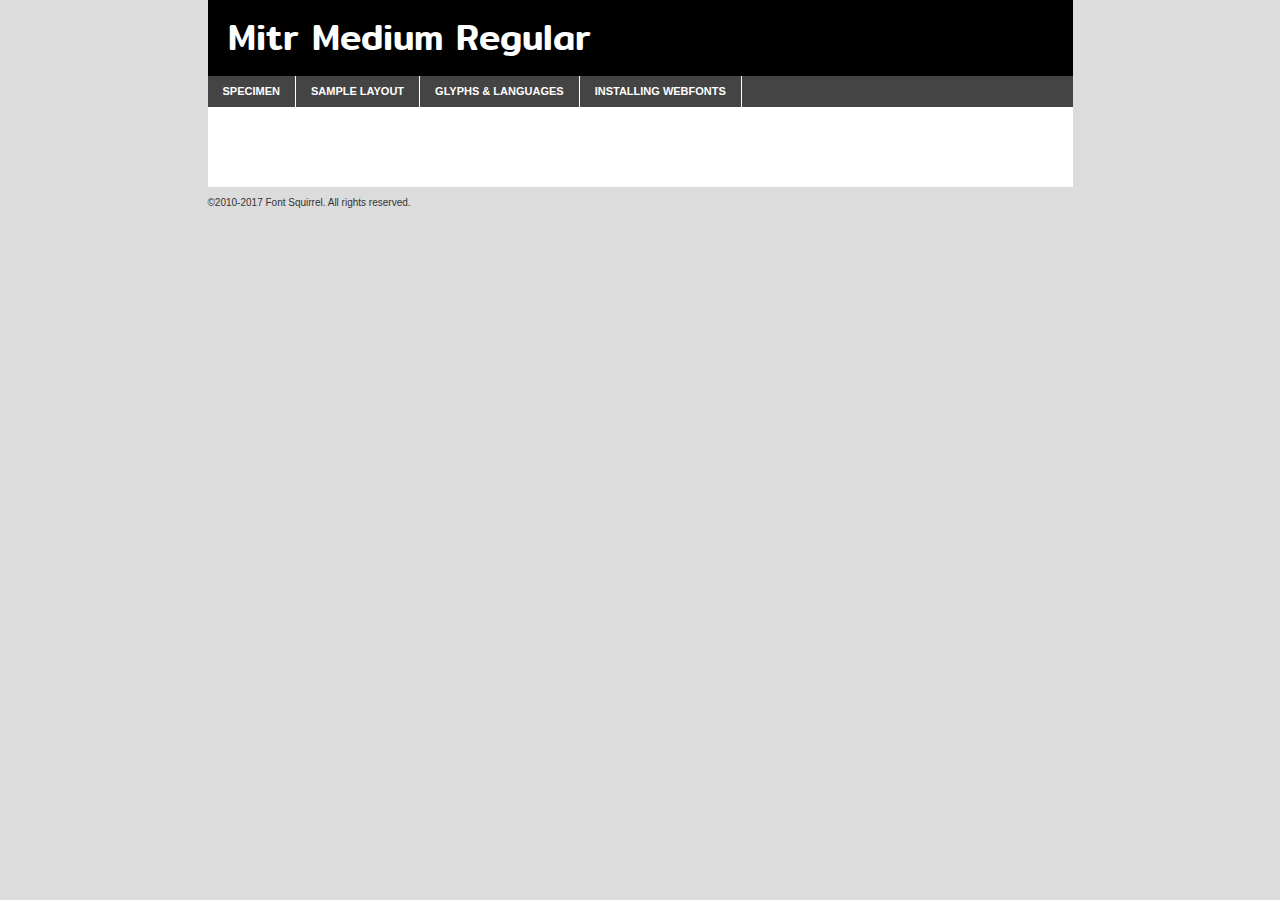
<file: CSGO_Font/Main_Font/mitr-medium-demo.html>
<!DOCTYPE html PUBLIC "-//W3C//DTD XHTML 1.0 Transitional//EN"
        "http://www.w3.org/TR/xhtml1/DTD/xhtml1-transitional.dtd">

<html xmlns="http://www.w3.org/1999/xhtml" xml:lang="en" lang="en">
<head>
    <meta http-equiv="Content-Type" content="text/html; charset=utf-8"/>
    <script src="http://ajax.googleapis.com/ajax/libs/jquery/1.7.2/jquery.min.js" type="text/javascript" charset="utf-8"></script>
    <script type="text/javascript">
		(function($) {
			$.fn.easyTabs = function(option) {
				var param = jQuery.extend({ fadeSpeed: 'fast', defaultContent: 1, activeClass: 'active' }, option);
				$(this).each(function() {
					var thisId = '#' + this.id;
					if ( param.defaultContent == '' )
					{
						param.defaultContent = 1;
					}
					if ( typeof param.defaultContent == 'number' )
					{
						var defaultTab = $(thisId + ' .tabs li:eq(' + (param.defaultContent - 1) + ') a').attr('href').substr(1);
					}
					else
					{
						var defaultTab = param.defaultContent;
					}
					$(thisId + ' .tabs li a').each(function() {
						var tabToHide = $(this).attr('href').substr(1);
						$('#' + tabToHide).addClass('easytabs-tab-content');
					});
					hideAll();
					changeContent(defaultTab);

					function hideAll() {$(thisId + ' .easytabs-tab-content').hide();}

					function changeContent(tabId)
					{
						hideAll();
						$(thisId + ' .tabs li').removeClass(param.activeClass);
						$(thisId + ' .tabs li a[href=#' + tabId + ']').closest('li').addClass(param.activeClass);
						if ( param.fadeSpeed != 'none' )
						{
							$(thisId + ' #' + tabId).fadeIn(param.fadeSpeed);
						}
						else
						{
							$(thisId + ' #' + tabId).show();
						}
					}

					$(thisId + ' .tabs li').click(function() {
						var tabId = $(this).find('a').attr('href').substr(1);
						changeContent(tabId);
						return false;
					});
				});
			}
		})(jQuery);
    </script>
    <link rel="stylesheet" href="specimen_files/specimen_stylesheet.css" type="text/css" charset="utf-8"/>
    <link rel="stylesheet" href="stylesheet.css" type="text/css" charset="utf-8"/>

    <style type="text/css">
        		body {
			font-family: 'mitrmedium';
        		}

            </style>

    <title>Mitr Medium Regular Specimen</title>


    <script type="text/javascript" charset="utf-8">
		$(document).ready(function() {
			$('#container').easyTabs({ defaultContent: 1 });
		});
    </script>
</head>

<body>
<div id="container">
    <div id="header">
		Mitr Medium Regular    </div>
    <ul class="tabs">
        <li><a href="#specimen">Specimen</a></li>
        <li><a href="#layout">Sample Layout</a></li>
		        <li><a href="#glyphs">Glyphs &amp; Languages</a></li>
        <li><a href="#installing">Installing Webfonts</a></li>

    </ul>

    <div id="main_content">


        <div id="specimen">

            <div class="section">
                <div class="grid12 firstcol">
                    <div class="huge">AaBb</div>
                </div>
            </div>

            <div class="section">
                <div class="glyph_range">A&#x200B;B&#x200b;C&#x200b;D&#x200b;E&#x200b;F&#x200b;G&#x200b;H&#x200b;I&#x200b;J&#x200b;K&#x200b;L&#x200b;M&#x200b;N&#x200b;O&#x200b;P&#x200b;Q&#x200b;R&#x200b;S&#x200b;T&#x200b;U&#x200b;V&#x200b;W&#x200b;X&#x200b;Y&#x200b;Z&#x200b;a&#x200b;b&#x200b;c&#x200b;d&#x200b;e&#x200b;f&#x200b;g&#x200b;h&#x200b;i&#x200b;j&#x200b;k&#x200b;l&#x200b;m&#x200b;n&#x200b;o&#x200b;p&#x200b;q&#x200b;r&#x200b;s&#x200b;t&#x200b;u&#x200b;v&#x200b;w&#x200b;x&#x200b;y&#x200b;z&#x200b;1&#x200b;2&#x200b;3&#x200b;4&#x200b;5&#x200b;6&#x200b;7&#x200b;8&#x200b;9&#x200b;0&#x200b;&amp;&#x200b;.&#x200b;,&#x200b;?&#x200b;!&#x200b;&#64;&#x200b;(&#x200b;)&#x200b;#&#x200b;$&#x200b;%&#x200b;*&#x200b;+&#x200b;-&#x200b;=&#x200b;:&#x200b;;</div>
            </div>
            <div class="section">
                <div class="grid12 firstcol">
                    <table class="sample_table">
                        <tr>
                            <td>10</td>
                            <td class="size10">abcdefghijklmnopqrstuvwxyzABCDEFGHIJKLMNOPQRSTUVWXYZ0123456789abcdefghijklmnopqrstuvwxyzABCDEFGHIJKLMNOPQRSTUVWXYZ0123456789abcdefghijklmnopqrstuvwxyzABCDEFGHIJKLMNOPQRSTUVWXYZ</td>
                        </tr>
                        <tr>
                            <td>11</td>
                            <td class="size11">abcdefghijklmnopqrstuvwxyzABCDEFGHIJKLMNOPQRSTUVWXYZ0123456789abcdefghijklmnopqrstuvwxyzABCDEFGHIJKLMNOPQRSTUVWXYZ0123456789abcdefghijklmnopqrstuvwxyzABCDEFGHIJKLMNOPQRSTUVWXYZ</td>
                        </tr>
                        <tr>
                            <td>12</td>
                            <td class="size12">abcdefghijklmnopqrstuvwxyzABCDEFGHIJKLMNOPQRSTUVWXYZ0123456789abcdefghijklmnopqrstuvwxyzABCDEFGHIJKLMNOPQRSTUVWXYZ0123456789abcdefghijklmnopqrstuvwxyzABCDEFGHIJKLMNOPQRSTUVWXYZ</td>
                        </tr>
                        <tr>
                            <td>13</td>
                            <td class="size13">abcdefghijklmnopqrstuvwxyzABCDEFGHIJKLMNOPQRSTUVWXYZ0123456789abcdefghijklmnopqrstuvwxyzABCDEFGHIJKLMNOPQRSTUVWXYZ0123456789abcdefghijklmnopqrstuvwxyzABCDEFGHIJKLMNOPQRSTUVWXYZ</td>
                        </tr>
                        <tr>
                            <td>14</td>
                            <td class="size14">abcdefghijklmnopqrstuvwxyzABCDEFGHIJKLMNOPQRSTUVWXYZ0123456789abcdefghijklmnopqrstuvwxyzABCDEFGHIJKLMNOPQRSTUVWXYZ0123456789abcdefghijklmnopqrstuvwxyzABCDEFGHIJKLMNOPQRSTUVWXYZ</td>
                        </tr>
                        <tr>
                            <td>16</td>
                            <td class="size16">abcdefghijklmnopqrstuvwxyzABCDEFGHIJKLMNOPQRSTUVWXYZ0123456789abcdefghijklmnopqrstuvwxyzABCDEFGHIJKLMNOPQRSTUVWXYZ</td>
                        </tr>
                        <tr>
                            <td>18</td>
                            <td class="size18">abcdefghijklmnopqrstuvwxyzABCDEFGHIJKLMNOPQRSTUVWXYZ0123456789abcdefghijklmnopqrstuvwxyzABCDEFGHIJKLMNOPQRSTUVWXYZ</td>
                        </tr>
                        <tr>
                            <td>20</td>
                            <td class="size20">abcdefghijklmnopqrstuvwxyzABCDEFGHIJKLMNOPQRSTUVWXYZ0123456789abcdefghijklmnopqrstuvwxyzABCDEFGHIJKLMNOPQRSTUVWXYZ</td>
                        </tr>
                        <tr>
                            <td>24</td>
                            <td class="size24">abcdefghijklmnopqrstuvwxyzABCDEFGHIJKLMNOPQRSTUVWXYZ0123456789abcdefghijklmnopqrstuvwxyzABCDEFGHIJKLMNOPQRSTUVWXYZ</td>
                        </tr>
                        <tr>
                            <td>30</td>
                            <td class="size30">abcdefghijklmnopqrstuvwxyzABCDEFGHIJKLMNOPQRSTUVWXYZ0123456789abcdefghijklmnopqrstuvwxyzABCDEFGHIJKLMNOPQRSTUVWXYZ</td>
                        </tr>
                        <tr>
                            <td>36</td>
                            <td class="size36">abcdefghijklmnopqrstuvwxyzABCDEFGHIJKLMNOPQRSTUVWXYZ0123456789abcdefghijklmnopqrstuvwxyzABCDEFGHIJKLMNOPQRSTUVWXYZ</td>
                        </tr>
                        <tr>
                            <td>48</td>
                            <td class="size48">abcdefghijklmnopqrstuvwxyzABCDEFGHIJKLMNOPQRSTUVWXYZ0123456789abcdefghijklmnopqrstuvwxyzABCDEFGHIJKLMNOPQRSTUVWXYZ</td>
                        </tr>
                        <tr>
                            <td>60</td>
                            <td class="size60">abcdefghijklmnopqrstuvwxyzABCDEFGHIJKLMNOPQRSTUVWXYZ0123456789abcdefghijklmnopqrstuvwxyzABCDEFGHIJKLMNOPQRSTUVWXYZ</td>
                        </tr>
                        <tr>
                            <td>72</td>
                            <td class="size72">abcdefghijklmnopqrstuvwxyzABCDEFGHIJKLMNOPQRSTUVWXYZ0123456789abcdefghijklmnopqrstuvwxyzABCDEFGHIJKLMNOPQRSTUVWXYZ</td>
                        </tr>
                        <tr>
                            <td>90</td>
                            <td class="size90">abcdefghijklmnopqrstuvwxyzABCDEFGHIJKLMNOPQRSTUVWXYZ0123456789abcdefghijklmnopqrstuvwxyzABCDEFGHIJKLMNOPQRSTUVWXYZ</td>
                        </tr>
                    </table>

                </div>

            </div>


            <div class="section" id="bodycomparison">


                <div id="xheight">
                    <div class="fontbody">&#x25FC;&#x25FC;&#x25FC;&#x25FC;&#x25FC;&#x25FC;&#x25FC;&#x25FC;&#x25FC;&#x25FC;&#x25FC;&#x25FC;&#x25FC;&#x25FC;&#x25FC;&#x25FC;&#x25FC;&#x25FC;&#x25FC;&#x25FC;&#x25FC;&#x25FC;&#x25FC;&#x25FC;&#x25FC;&#x25FC;&#x25FC;&#x25FC;&#x25FC;&#x25FC;&#x25FC;&#x25FC;&#x25FC;&#x25FC;&#x25FC;&#x25FC;&#x25FC;&#x25FC;&#x25FC;&#x25FC;&#x25FC;&#x25FC;&#x25FC;&#x25FC;&#x25FC;&#x25FC;&#x25FC;&#x25FC;&#x25FC;&#x25FC;&#x25FC;&#x25FC;&#x25FC;&#x25FC;&#x25FC;&#x25FC;&#x25FC;&#x25FC;&#x25FC;&#x25FC;&#x25FC;&#x25FC;&#x25FC;&#x25FC;&#x25FC;&#x25FC;&#x25FC;&#x25FC;&#x25FC;&#x25FC;&#x25FC;&#x25FC;&#x25FC;&#x25FC;&#x25FC;&#x25FC;&#x25FC;&#x25FC;&#x25FC;&#x25FC;&#x25FC;&#x25FC;&#x25FC;&#x25FC;&#x25FC;&#x25FC;&#x25FC;&#x25FC;&#x25FC;&#x25FC;&#x25FC;&#x25FC;&#x25FC;&#x25FC;&#x25FC;&#x25FC;&#x25FC;&#x25FC;&#x25FC;body</div>
                    <div class="arialbody">body</div>
                    <div class="verdanabody">body</div>
                    <div class="georgiabody">body</div>
                </div>
                <div class="fontbody" style="z-index:1">
                    body<span>Mitr Medium Regular</span>
                </div>
                <div class="arialbody" style="z-index:1">
                    body<span>Arial</span>
                </div>
                <div class="verdanabody" style="z-index:1">
                    body<span>Verdana</span>
                </div>
                <div class="georgiabody" style="z-index:1">
                    body<span>Georgia</span>
                </div>


            </div>


            <div class="section psample psample_row1" id="">

                <div class="grid2 firstcol">
                    <p class="size10"><span>10.</span>Aenean lacinia bibendum nulla sed consectetur. Fusce dapibus, tellus ac cursus commodo, tortor mauris condimentum nibh, ut fermentum massa justo sit amet risus. Nullam id dolor id nibh ultricies vehicula ut id elit. Cum sociis natoque penatibus et magnis dis parturient montes, nascetur ridiculus mus. Nulla vitae elit libero, a pharetra augue.</p>

                </div>
                <div class="grid3">
                    <p class="size11"><span>11.</span>Aenean lacinia bibendum nulla sed consectetur. Fusce dapibus, tellus ac cursus commodo, tortor mauris condimentum nibh, ut fermentum massa justo sit amet risus. Nullam id dolor id nibh ultricies vehicula ut id elit. Cum sociis natoque penatibus et magnis dis parturient montes, nascetur ridiculus mus. Nulla vitae elit libero, a pharetra augue.</p>

                </div>
                <div class="grid3">
                    <p class="size12"><span>12.</span>Aenean lacinia bibendum nulla sed consectetur. Fusce dapibus, tellus ac cursus commodo, tortor mauris condimentum nibh, ut fermentum massa justo sit amet risus. Nullam id dolor id nibh ultricies vehicula ut id elit. Cum sociis natoque penatibus et magnis dis parturient montes, nascetur ridiculus mus. Nulla vitae elit libero, a pharetra augue.</p>

                </div>
                <div class="grid4">
                    <p class="size13"><span>13.</span>Aenean lacinia bibendum nulla sed consectetur. Fusce dapibus, tellus ac cursus commodo, tortor mauris condimentum nibh, ut fermentum massa justo sit amet risus. Nullam id dolor id nibh ultricies vehicula ut id elit. Cum sociis natoque penatibus et magnis dis parturient montes, nascetur ridiculus mus. Nulla vitae elit libero, a pharetra augue.</p>

                </div>
                <div class="white_blend"></div>

            </div>
            <div class="section psample psample_row2" id="">
                <div class="grid3 firstcol">
                    <p class="size14"><span>14.</span>Aenean lacinia bibendum nulla sed consectetur. Fusce dapibus, tellus ac cursus commodo, tortor mauris condimentum nibh, ut fermentum massa justo sit amet risus. Nullam id dolor id nibh ultricies vehicula ut id elit. Cum sociis natoque penatibus et magnis dis parturient montes, nascetur ridiculus mus. Nulla vitae elit libero, a pharetra augue.</p>

                </div>
                <div class="grid4">
                    <p class="size16"><span>16.</span>Aenean lacinia bibendum nulla sed consectetur. Fusce dapibus, tellus ac cursus commodo, tortor mauris condimentum nibh, ut fermentum massa justo sit amet risus. Nullam id dolor id nibh ultricies vehicula ut id elit. Cum sociis natoque penatibus et magnis dis parturient montes, nascetur ridiculus mus. Nulla vitae elit libero, a pharetra augue.</p>

                </div>
                <div class="grid5">
                    <p class="size18"><span>18.</span>Aenean lacinia bibendum nulla sed consectetur. Fusce dapibus, tellus ac cursus commodo, tortor mauris condimentum nibh, ut fermentum massa justo sit amet risus. Nullam id dolor id nibh ultricies vehicula ut id elit. Cum sociis natoque penatibus et magnis dis parturient montes, nascetur ridiculus mus. Nulla vitae elit libero, a pharetra augue.</p>

                </div>

                <div class="white_blend"></div>

            </div>

            <div class="section psample psample_row3" id="">
                <div class="grid5 firstcol">
                    <p class="size20"><span>20.</span>Aenean lacinia bibendum nulla sed consectetur. Fusce dapibus, tellus ac cursus commodo, tortor mauris condimentum nibh, ut fermentum massa justo sit amet risus. Nullam id dolor id nibh ultricies vehicula ut id elit. Cum sociis natoque penatibus et magnis dis parturient montes, nascetur ridiculus mus. Nulla vitae elit libero, a pharetra augue.</p>
                </div>
                <div class="grid7">
                    <p class="size24"><span>24.</span>Aenean lacinia bibendum nulla sed consectetur. Fusce dapibus, tellus ac cursus commodo, tortor mauris condimentum nibh, ut fermentum massa justo sit amet risus. Nullam id dolor id nibh ultricies vehicula ut id elit. Cum sociis natoque penatibus et magnis dis parturient montes, nascetur ridiculus mus. Nulla vitae elit libero, a pharetra augue.</p>
                </div>

                <div class="white_blend"></div>

            </div>

            <div class="section psample psample_row4" id="">
                <div class="grid12 firstcol">
                    <p class="size30"><span>30.</span>Aenean lacinia bibendum nulla sed consectetur. Fusce dapibus, tellus ac cursus commodo, tortor mauris condimentum nibh, ut fermentum massa justo sit amet risus. Nullam id dolor id nibh ultricies vehicula ut id elit. Cum sociis natoque penatibus et magnis dis parturient montes, nascetur ridiculus mus. Nulla vitae elit libero, a pharetra augue.</p>
                </div>
                <div class="white_blend"></div>

            </div>


            <div class="section psample psample_row1 fullreverse">
                <div class="grid2 firstcol">
                    <p class="size10"><span>10.</span>Aenean lacinia bibendum nulla sed consectetur. Fusce dapibus, tellus ac cursus commodo, tortor mauris condimentum nibh, ut fermentum massa justo sit amet risus. Nullam id dolor id nibh ultricies vehicula ut id elit. Cum sociis natoque penatibus et magnis dis parturient montes, nascetur ridiculus mus. Nulla vitae elit libero, a pharetra augue.</p>

                </div>
                <div class="grid3">
                    <p class="size11"><span>11.</span>Aenean lacinia bibendum nulla sed consectetur. Fusce dapibus, tellus ac cursus commodo, tortor mauris condimentum nibh, ut fermentum massa justo sit amet risus. Nullam id dolor id nibh ultricies vehicula ut id elit. Cum sociis natoque penatibus et magnis dis parturient montes, nascetur ridiculus mus. Nulla vitae elit libero, a pharetra augue.</p>

                </div>
                <div class="grid3">
                    <p class="size12"><span>12.</span>Aenean lacinia bibendum nulla sed consectetur. Fusce dapibus, tellus ac cursus commodo, tortor mauris condimentum nibh, ut fermentum massa justo sit amet risus. Nullam id dolor id nibh ultricies vehicula ut id elit. Cum sociis natoque penatibus et magnis dis parturient montes, nascetur ridiculus mus. Nulla vitae elit libero, a pharetra augue.</p>

                </div>
                <div class="grid4">
                    <p class="size13"><span>13.</span>Aenean lacinia bibendum nulla sed consectetur. Fusce dapibus, tellus ac cursus commodo, tortor mauris condimentum nibh, ut fermentum massa justo sit amet risus. Nullam id dolor id nibh ultricies vehicula ut id elit. Cum sociis natoque penatibus et magnis dis parturient montes, nascetur ridiculus mus. Nulla vitae elit libero, a pharetra augue.</p>

                </div>
                <div class="black_blend"></div>

            </div>

            <div class="section psample psample_row2 fullreverse">
                <div class="grid3 firstcol">
                    <p class="size14"><span>14.</span>Aenean lacinia bibendum nulla sed consectetur. Fusce dapibus, tellus ac cursus commodo, tortor mauris condimentum nibh, ut fermentum massa justo sit amet risus. Nullam id dolor id nibh ultricies vehicula ut id elit. Cum sociis natoque penatibus et magnis dis parturient montes, nascetur ridiculus mus. Nulla vitae elit libero, a pharetra augue.</p>

                </div>
                <div class="grid4">
                    <p class="size16"><span>16.</span>Aenean lacinia bibendum nulla sed consectetur. Fusce dapibus, tellus ac cursus commodo, tortor mauris condimentum nibh, ut fermentum massa justo sit amet risus. Nullam id dolor id nibh ultricies vehicula ut id elit. Cum sociis natoque penatibus et magnis dis parturient montes, nascetur ridiculus mus. Nulla vitae elit libero, a pharetra augue.</p>

                </div>
                <div class="grid5">
                    <p class="size18"><span>18.</span>Aenean lacinia bibendum nulla sed consectetur. Fusce dapibus, tellus ac cursus commodo, tortor mauris condimentum nibh, ut fermentum massa justo sit amet risus. Nullam id dolor id nibh ultricies vehicula ut id elit. Cum sociis natoque penatibus et magnis dis parturient montes, nascetur ridiculus mus. Nulla vitae elit libero, a pharetra augue.</p>

                </div>
                <div class="black_blend"></div>

            </div>

            <div class="section psample fullreverse psample_row3" id="">
                <div class="grid5 firstcol">
                    <p class="size20"><span>20.</span>Aenean lacinia bibendum nulla sed consectetur. Fusce dapibus, tellus ac cursus commodo, tortor mauris condimentum nibh, ut fermentum massa justo sit amet risus. Nullam id dolor id nibh ultricies vehicula ut id elit. Cum sociis natoque penatibus et magnis dis parturient montes, nascetur ridiculus mus. Nulla vitae elit libero, a pharetra augue.</p>
                </div>
                <div class="grid7">
                    <p class="size24"><span>24.</span>Aenean lacinia bibendum nulla sed consectetur. Fusce dapibus, tellus ac cursus commodo, tortor mauris condimentum nibh, ut fermentum massa justo sit amet risus. Nullam id dolor id nibh ultricies vehicula ut id elit. Cum sociis natoque penatibus et magnis dis parturient montes, nascetur ridiculus mus. Nulla vitae elit libero, a pharetra augue.</p>
                </div>

                <div class="black_blend"></div>

            </div>

            <div class="section psample fullreverse psample_row4" id="" style="border-bottom: 20px #000 solid;">
                <div class="grid12 firstcol">
                    <p class="size30"><span>30.</span>Aenean lacinia bibendum nulla sed consectetur. Fusce dapibus, tellus ac cursus commodo, tortor mauris condimentum nibh, ut fermentum massa justo sit amet risus. Nullam id dolor id nibh ultricies vehicula ut id elit. Cum sociis natoque penatibus et magnis dis parturient montes, nascetur ridiculus mus. Nulla vitae elit libero, a pharetra augue.</p>
                </div>
                <div class="black_blend"></div>

            </div>


        </div>

        <div id="layout">

            <div class="section">

                <div class="grid12 firstcol">
                    <h1>Lorem Ipsum Dolor</h1>
                    <h2>Etiam porta sem malesuada magna mollis euismod</h2>

                    <p class="byline">By <a href="#link">Aenean Lacinia</a></p>
                </div>
            </div>
            <div class="section">
                <div class="grid8 firstcol">
                    <p class="large">Donec sed odio dui. Morbi leo risus, porta ac consectetur ac, vestibulum at eros. Fusce dapibus, tellus ac cursus commodo, tortor mauris condimentum nibh, ut fermentum massa justo sit amet risus. </p>


                    <h3>Pellentesque ornare sem</h3>

                    <p>Maecenas sed diam eget risus varius blandit sit amet non magna. Maecenas faucibus mollis interdum. Donec ullamcorper nulla non metus auctor fringilla. Nullam id dolor id nibh ultricies vehicula ut id elit. Nullam id dolor id nibh ultricies vehicula ut id elit. </p>

                    <p>Aenean eu leo quam. Pellentesque ornare sem lacinia quam venenatis vestibulum. Lorem ipsum dolor sit amet, consectetur adipiscing elit. Cum sociis natoque penatibus et magnis dis parturient montes, nascetur ridiculus mus. </p>

                    <p>Nulla vitae elit libero, a pharetra augue. Praesent commodo cursus magna, vel scelerisque nisl consectetur et. Aenean lacinia bibendum nulla sed consectetur. </p>

                    <p>Nullam quis risus eget urna mollis ornare vel eu leo. Nullam quis risus eget urna mollis ornare vel eu leo. Maecenas sed diam eget risus varius blandit sit amet non magna. Donec ullamcorper nulla non metus auctor fringilla. </p>

                    <h3>Cras mattis consectetur</h3>

                    <p>Aenean eu leo quam. Pellentesque ornare sem lacinia quam venenatis vestibulum. Aenean lacinia bibendum nulla sed consectetur. Integer posuere erat a ante venenatis dapibus posuere velit aliquet. Cras mattis consectetur purus sit amet fermentum. </p>

                    <p>Nullam id dolor id nibh ultricies vehicula ut id elit. Nullam quis risus eget urna mollis ornare vel eu leo. Cras mattis consectetur purus sit amet fermentum.</p>
                </div>

                <div class="grid4 sidebar">

                    <div class="box reverse">
                        <p class="last">Nullam quis risus eget urna mollis ornare vel eu leo. Donec ullamcorper nulla non metus auctor fringilla. Cras mattis consectetur purus sit amet fermentum. Sed posuere consectetur est at lobortis. Lorem ipsum dolor sit amet, consectetur adipiscing elit. </p>
                    </div>

                    <p class="caption">Maecenas sed diam eget risus varius.</p>

                    <p>Vestibulum id ligula porta felis euismod semper. Integer posuere erat a ante venenatis dapibus posuere velit aliquet. Vestibulum id ligula porta felis euismod semper. Sed posuere consectetur est at lobortis. Maecenas sed diam eget risus varius blandit sit amet non magna. Fusce dapibus, tellus ac cursus commodo, tortor mauris condimentum nibh, ut fermentum massa justo sit amet risus. </p>


                    <p>Duis mollis, est non commodo luctus, nisi erat porttitor ligula, eget lacinia odio sem nec elit. Aenean lacinia bibendum nulla sed consectetur. Vivamus sagittis lacus vel augue laoreet rutrum faucibus dolor auctor. Aenean lacinia bibendum nulla sed consectetur. Nullam quis risus eget urna mollis ornare vel eu leo. </p>

                    <p>Praesent commodo cursus magna, vel scelerisque nisl consectetur et. Donec ullamcorper nulla non metus auctor fringilla. Maecenas faucibus mollis interdum. Fusce dapibus, tellus ac cursus commodo, tortor mauris condimentum nibh, ut fermentum massa justo sit amet risus. </p>

                </div>
            </div>

        </div>


		

        <div id="glyphs">
            <div class="section">
                <div class="grid12 firstcol">

                    <h1>Language Support</h1>
                    <p>The subset of Mitr Medium Regular in this kit supports the following languages:<br/>

						Albanian, Basque, Breton, Chamorro, Danish, Dutch, English, Faroese, Finnish, French, Frisian, Galician, German, Icelandic, Italian, Malagasy, Norwegian, Portuguese, Spanish, Alsatian, Aragonese, Arapaho, Arrernte, Asturian, Aymara, Bislama, Cebuano, Corsican, Fijian, French_creole, Genoese, Gilbertese, Greenlandic, Haitian_creole, Hiligaynon, Hmong, Hopi, Ibanag, Iloko_ilokano, Indonesian, Interglossa_glosa, Interlingua, Irish_gaelic, Jerriais, Lojban, Lombard, Luxembourgeois, Manx, Mohawk, Norfolk_pitcairnese, Occitan, Oromo, Pangasinan, Papiamento, Piedmontese, Potawatomi, Rhaeto-romance, Romansh, Rotokas, Sami_lule, Samoan, Sardinian, Scots_gaelic, Seychelles_creole, Shona, Sicilian, Somali, Southern_ndebele, Swahili, Swati_swazi, Tagalog_filipino_pilipino, Tetum, Tok_pisin, Uyghur_latinized, Volapuk, Walloon, Warlpiri, Xhosa, Yapese, Zulu, Latinbasic, Ubasic, Demo                    </p>
                    <h1>Glyph Chart</h1>
                    <p>The subset of Mitr Medium Regular in this kit includes all the glyphs listed below. Unicode entities are included above each glyph to help you insert individual characters into your layout.</p>
                    <div id="glyph_chart">

																				                                <div><p>&amp;#13;</p>&#13;</div>
																				                                <div><p>&amp;#32;</p>&#32;</div>
																				                                <div><p>&amp;#33;</p>&#33;</div>
																				                                <div><p>&amp;#34;</p>&#34;</div>
																				                                <div><p>&amp;#35;</p>&#35;</div>
																				                                <div><p>&amp;#36;</p>&#36;</div>
																				                                <div><p>&amp;#37;</p>&#37;</div>
																				                                <div><p>&amp;#38;</p>&#38;</div>
																				                                <div><p>&amp;#39;</p>&#39;</div>
																				                                <div><p>&amp;#40;</p>&#40;</div>
																				                                <div><p>&amp;#41;</p>&#41;</div>
																				                                <div><p>&amp;#42;</p>&#42;</div>
																				                                <div><p>&amp;#43;</p>&#43;</div>
																				                                <div><p>&amp;#44;</p>&#44;</div>
																				                                <div><p>&amp;#45;</p>&#45;</div>
																				                                <div><p>&amp;#46;</p>&#46;</div>
																				                                <div><p>&amp;#47;</p>&#47;</div>
																				                                <div><p>&amp;#48;</p>&#48;</div>
																				                                <div><p>&amp;#49;</p>&#49;</div>
																				                                <div><p>&amp;#50;</p>&#50;</div>
																				                                <div><p>&amp;#51;</p>&#51;</div>
																				                                <div><p>&amp;#52;</p>&#52;</div>
																				                                <div><p>&amp;#53;</p>&#53;</div>
																				                                <div><p>&amp;#54;</p>&#54;</div>
																				                                <div><p>&amp;#55;</p>&#55;</div>
																				                                <div><p>&amp;#56;</p>&#56;</div>
																				                                <div><p>&amp;#57;</p>&#57;</div>
																				                                <div><p>&amp;#58;</p>&#58;</div>
																				                                <div><p>&amp;#59;</p>&#59;</div>
																				                                <div><p>&amp;#60;</p>&#60;</div>
																				                                <div><p>&amp;#61;</p>&#61;</div>
																				                                <div><p>&amp;#62;</p>&#62;</div>
																				                                <div><p>&amp;#63;</p>&#63;</div>
																				                                <div><p>&amp;#64;</p>&#64;</div>
																				                                <div><p>&amp;#65;</p>&#65;</div>
																				                                <div><p>&amp;#66;</p>&#66;</div>
																				                                <div><p>&amp;#67;</p>&#67;</div>
																				                                <div><p>&amp;#68;</p>&#68;</div>
																				                                <div><p>&amp;#69;</p>&#69;</div>
																				                                <div><p>&amp;#70;</p>&#70;</div>
																				                                <div><p>&amp;#71;</p>&#71;</div>
																				                                <div><p>&amp;#72;</p>&#72;</div>
																				                                <div><p>&amp;#73;</p>&#73;</div>
																				                                <div><p>&amp;#74;</p>&#74;</div>
																				                                <div><p>&amp;#75;</p>&#75;</div>
																				                                <div><p>&amp;#76;</p>&#76;</div>
																				                                <div><p>&amp;#77;</p>&#77;</div>
																				                                <div><p>&amp;#78;</p>&#78;</div>
																				                                <div><p>&amp;#79;</p>&#79;</div>
																				                                <div><p>&amp;#80;</p>&#80;</div>
																				                                <div><p>&amp;#81;</p>&#81;</div>
																				                                <div><p>&amp;#82;</p>&#82;</div>
																				                                <div><p>&amp;#83;</p>&#83;</div>
																				                                <div><p>&amp;#84;</p>&#84;</div>
																				                                <div><p>&amp;#85;</p>&#85;</div>
																				                                <div><p>&amp;#86;</p>&#86;</div>
																				                                <div><p>&amp;#87;</p>&#87;</div>
																				                                <div><p>&amp;#88;</p>&#88;</div>
																				                                <div><p>&amp;#89;</p>&#89;</div>
																				                                <div><p>&amp;#90;</p>&#90;</div>
																				                                <div><p>&amp;#91;</p>&#91;</div>
																				                                <div><p>&amp;#92;</p>&#92;</div>
																				                                <div><p>&amp;#93;</p>&#93;</div>
																				                                <div><p>&amp;#94;</p>&#94;</div>
																				                                <div><p>&amp;#95;</p>&#95;</div>
																				                                <div><p>&amp;#96;</p>&#96;</div>
																				                                <div><p>&amp;#97;</p>&#97;</div>
																				                                <div><p>&amp;#98;</p>&#98;</div>
																				                                <div><p>&amp;#99;</p>&#99;</div>
																				                                <div><p>&amp;#100;</p>&#100;</div>
																				                                <div><p>&amp;#101;</p>&#101;</div>
																				                                <div><p>&amp;#102;</p>&#102;</div>
																				                                <div><p>&amp;#103;</p>&#103;</div>
																				                                <div><p>&amp;#104;</p>&#104;</div>
																				                                <div><p>&amp;#105;</p>&#105;</div>
																				                                <div><p>&amp;#106;</p>&#106;</div>
																				                                <div><p>&amp;#107;</p>&#107;</div>
																				                                <div><p>&amp;#108;</p>&#108;</div>
																				                                <div><p>&amp;#109;</p>&#109;</div>
																				                                <div><p>&amp;#110;</p>&#110;</div>
																				                                <div><p>&amp;#111;</p>&#111;</div>
																				                                <div><p>&amp;#112;</p>&#112;</div>
																				                                <div><p>&amp;#113;</p>&#113;</div>
																				                                <div><p>&amp;#114;</p>&#114;</div>
																				                                <div><p>&amp;#115;</p>&#115;</div>
																				                                <div><p>&amp;#116;</p>&#116;</div>
																				                                <div><p>&amp;#117;</p>&#117;</div>
																				                                <div><p>&amp;#118;</p>&#118;</div>
																				                                <div><p>&amp;#119;</p>&#119;</div>
																				                                <div><p>&amp;#120;</p>&#120;</div>
																				                                <div><p>&amp;#121;</p>&#121;</div>
																				                                <div><p>&amp;#122;</p>&#122;</div>
																				                                <div><p>&amp;#123;</p>&#123;</div>
																				                                <div><p>&amp;#124;</p>&#124;</div>
																				                                <div><p>&amp;#125;</p>&#125;</div>
																				                                <div><p>&amp;#126;</p>&#126;</div>
																				                                <div><p>&amp;#160;</p>&#160;</div>
																				                                <div><p>&amp;#161;</p>&#161;</div>
																				                                <div><p>&amp;#162;</p>&#162;</div>
																				                                <div><p>&amp;#163;</p>&#163;</div>
																				                                <div><p>&amp;#164;</p>&#164;</div>
																				                                <div><p>&amp;#165;</p>&#165;</div>
																				                                <div><p>&amp;#166;</p>&#166;</div>
																				                                <div><p>&amp;#167;</p>&#167;</div>
																				                                <div><p>&amp;#168;</p>&#168;</div>
																				                                <div><p>&amp;#169;</p>&#169;</div>
																				                                <div><p>&amp;#170;</p>&#170;</div>
																				                                <div><p>&amp;#171;</p>&#171;</div>
																				                                <div><p>&amp;#172;</p>&#172;</div>
																				                                <div><p>&amp;#173;</p>&#173;</div>
																				                                <div><p>&amp;#174;</p>&#174;</div>
																				                                <div><p>&amp;#175;</p>&#175;</div>
																				                                <div><p>&amp;#176;</p>&#176;</div>
																				                                <div><p>&amp;#177;</p>&#177;</div>
																				                                <div><p>&amp;#178;</p>&#178;</div>
																				                                <div><p>&amp;#179;</p>&#179;</div>
																				                                <div><p>&amp;#180;</p>&#180;</div>
																				                                <div><p>&amp;#181;</p>&#181;</div>
																				                                <div><p>&amp;#182;</p>&#182;</div>
																				                                <div><p>&amp;#183;</p>&#183;</div>
																				                                <div><p>&amp;#184;</p>&#184;</div>
																				                                <div><p>&amp;#185;</p>&#185;</div>
																				                                <div><p>&amp;#186;</p>&#186;</div>
																				                                <div><p>&amp;#187;</p>&#187;</div>
																				                                <div><p>&amp;#188;</p>&#188;</div>
																				                                <div><p>&amp;#189;</p>&#189;</div>
																				                                <div><p>&amp;#190;</p>&#190;</div>
																				                                <div><p>&amp;#191;</p>&#191;</div>
																				                                <div><p>&amp;#192;</p>&#192;</div>
																				                                <div><p>&amp;#193;</p>&#193;</div>
																				                                <div><p>&amp;#194;</p>&#194;</div>
																				                                <div><p>&amp;#195;</p>&#195;</div>
																				                                <div><p>&amp;#196;</p>&#196;</div>
																				                                <div><p>&amp;#197;</p>&#197;</div>
																				                                <div><p>&amp;#198;</p>&#198;</div>
																				                                <div><p>&amp;#199;</p>&#199;</div>
																				                                <div><p>&amp;#200;</p>&#200;</div>
																				                                <div><p>&amp;#201;</p>&#201;</div>
																				                                <div><p>&amp;#202;</p>&#202;</div>
																				                                <div><p>&amp;#203;</p>&#203;</div>
																				                                <div><p>&amp;#204;</p>&#204;</div>
																				                                <div><p>&amp;#205;</p>&#205;</div>
																				                                <div><p>&amp;#206;</p>&#206;</div>
																				                                <div><p>&amp;#207;</p>&#207;</div>
																				                                <div><p>&amp;#208;</p>&#208;</div>
																				                                <div><p>&amp;#209;</p>&#209;</div>
																				                                <div><p>&amp;#210;</p>&#210;</div>
																				                                <div><p>&amp;#211;</p>&#211;</div>
																				                                <div><p>&amp;#212;</p>&#212;</div>
																				                                <div><p>&amp;#213;</p>&#213;</div>
																				                                <div><p>&amp;#214;</p>&#214;</div>
																				                                <div><p>&amp;#215;</p>&#215;</div>
																				                                <div><p>&amp;#216;</p>&#216;</div>
																				                                <div><p>&amp;#217;</p>&#217;</div>
																				                                <div><p>&amp;#218;</p>&#218;</div>
																				                                <div><p>&amp;#219;</p>&#219;</div>
																				                                <div><p>&amp;#220;</p>&#220;</div>
																				                                <div><p>&amp;#221;</p>&#221;</div>
																				                                <div><p>&amp;#222;</p>&#222;</div>
																				                                <div><p>&amp;#223;</p>&#223;</div>
																				                                <div><p>&amp;#224;</p>&#224;</div>
																				                                <div><p>&amp;#225;</p>&#225;</div>
																				                                <div><p>&amp;#226;</p>&#226;</div>
																				                                <div><p>&amp;#227;</p>&#227;</div>
																				                                <div><p>&amp;#228;</p>&#228;</div>
																				                                <div><p>&amp;#229;</p>&#229;</div>
																				                                <div><p>&amp;#230;</p>&#230;</div>
																				                                <div><p>&amp;#231;</p>&#231;</div>
																				                                <div><p>&amp;#232;</p>&#232;</div>
																				                                <div><p>&amp;#233;</p>&#233;</div>
																				                                <div><p>&amp;#234;</p>&#234;</div>
																				                                <div><p>&amp;#235;</p>&#235;</div>
																				                                <div><p>&amp;#236;</p>&#236;</div>
																				                                <div><p>&amp;#237;</p>&#237;</div>
																				                                <div><p>&amp;#238;</p>&#238;</div>
																				                                <div><p>&amp;#239;</p>&#239;</div>
																				                                <div><p>&amp;#240;</p>&#240;</div>
																				                                <div><p>&amp;#241;</p>&#241;</div>
																				                                <div><p>&amp;#242;</p>&#242;</div>
																				                                <div><p>&amp;#243;</p>&#243;</div>
																				                                <div><p>&amp;#244;</p>&#244;</div>
																				                                <div><p>&amp;#245;</p>&#245;</div>
																				                                <div><p>&amp;#246;</p>&#246;</div>
																				                                <div><p>&amp;#247;</p>&#247;</div>
																				                                <div><p>&amp;#248;</p>&#248;</div>
																				                                <div><p>&amp;#249;</p>&#249;</div>
																				                                <div><p>&amp;#250;</p>&#250;</div>
																				                                <div><p>&amp;#251;</p>&#251;</div>
																				                                <div><p>&amp;#252;</p>&#252;</div>
																				                                <div><p>&amp;#253;</p>&#253;</div>
																				                                <div><p>&amp;#254;</p>&#254;</div>
																				                                <div><p>&amp;#255;</p>&#255;</div>
																				                                <div><p>&amp;#338;</p>&#338;</div>
																				                                <div><p>&amp;#339;</p>&#339;</div>
																				                                <div><p>&amp;#376;</p>&#376;</div>
																				                                <div><p>&amp;#710;</p>&#710;</div>
																				                                <div><p>&amp;#732;</p>&#732;</div>
																				                                <div><p>&amp;#8192;</p>&#8192;</div>
																				                                <div><p>&amp;#8193;</p>&#8193;</div>
																				                                <div><p>&amp;#8194;</p>&#8194;</div>
																				                                <div><p>&amp;#8195;</p>&#8195;</div>
																				                                <div><p>&amp;#8196;</p>&#8196;</div>
																				                                <div><p>&amp;#8197;</p>&#8197;</div>
																				                                <div><p>&amp;#8198;</p>&#8198;</div>
																				                                <div><p>&amp;#8199;</p>&#8199;</div>
																				                                <div><p>&amp;#8200;</p>&#8200;</div>
																				                                <div><p>&amp;#8201;</p>&#8201;</div>
																				                                <div><p>&amp;#8202;</p>&#8202;</div>
																				                                <div><p>&amp;#8208;</p>&#8208;</div>
																				                                <div><p>&amp;#8209;</p>&#8209;</div>
																				                                <div><p>&amp;#8210;</p>&#8210;</div>
																				                                <div><p>&amp;#8211;</p>&#8211;</div>
																				                                <div><p>&amp;#8212;</p>&#8212;</div>
																				                                <div><p>&amp;#8216;</p>&#8216;</div>
																				                                <div><p>&amp;#8217;</p>&#8217;</div>
																				                                <div><p>&amp;#8218;</p>&#8218;</div>
																				                                <div><p>&amp;#8220;</p>&#8220;</div>
																				                                <div><p>&amp;#8221;</p>&#8221;</div>
																				                                <div><p>&amp;#8222;</p>&#8222;</div>
																				                                <div><p>&amp;#8226;</p>&#8226;</div>
																				                                <div><p>&amp;#8230;</p>&#8230;</div>
																				                                <div><p>&amp;#8239;</p>&#8239;</div>
																				                                <div><p>&amp;#8249;</p>&#8249;</div>
																				                                <div><p>&amp;#8250;</p>&#8250;</div>
																				                                <div><p>&amp;#8287;</p>&#8287;</div>
																				                                <div><p>&amp;#8364;</p>&#8364;</div>
																				                                <div><p>&amp;#8482;</p>&#8482;</div>
																				                                <div><p>&amp;#9724;</p>&#9724;</div>
																				                                <div><p>&amp;#64257;</p>&#64257;</div>
																				                                <div><p>&amp;#64258;</p>&#64258;</div>
																																													                    </div>
                </div>


            </div>
        </div>


        <div id="specs">

        </div>

        <div id="installing">
            <div class="section">
                <div class="grid7 firstcol">
                    <h1>Installing Webfonts</h1>

                    <p>Webfonts are supported by all major browser platforms but not all in the same way. There are currently four different font formats that must be included in order to target all browsers. This includes TTF, WOFF, EOT and SVG.</p>

                    <h2>1. Upload your webfonts</h2>
                    <p>You must upload your webfont kit to your website. They should be in or near the same directory as your CSS files.</p>

                    <h2>2. Include the webfont stylesheet</h2>
                    <p>A special CSS @font-face declaration helps the various browsers select the appropriate font it needs without causing you a bunch of headaches. Learn more about this syntax by reading the <a href="https://www.fontspring.com/blog/further-hardening-of-the-bulletproof-syntax">Fontspring blog post</a> about it. The code for it is as follows:</p>


                    <code>
                        @font-face{
                        font-family: 'MyWebFont';
                        src: url('WebFont.eot');
                        src: url('WebFont.eot?#iefix') format('embedded-opentype'),
                        url('WebFont.woff') format('woff'),
                        url('WebFont.ttf') format('truetype'),
                        url('WebFont.svg#webfont') format('svg');
                        }
                    </code>

                    <p>We've already gone ahead and generated the code for you. All you have to do is link to the stylesheet in your HTML, like this:</p>
                    <code>&lt;link rel=&quot;stylesheet&quot; href=&quot;stylesheet.css&quot; type=&quot;text/css&quot; charset=&quot;utf-8&quot; /&gt;</code>

                    <h2>3. Modify your own stylesheet</h2>
                    <p>To take advantage of your new fonts, you must tell your stylesheet to use them. Look at the original @font-face declaration above and find the property called "font-family." The name linked there will be what you use to reference the font. Prepend that webfont name to the font stack in the "font-family" property, inside the selector you want to change. For example:</p>
                    <code>p { font-family: 'WebFont', Arial, sans-serif; }</code>

                    <h2>4. Test</h2>
                    <p>Getting webfonts to work cross-browser <em>can</em> be tricky. Use the information in the sidebar to help you if you find that fonts aren't loading in a particular browser.</p>
                </div>

                <div class="grid5 sidebar">
                    <div class="box">
                        <h2>Troubleshooting<br/>Font-Face Problems</h2>
                        <p>Having trouble getting your webfonts to load in your new website? Here are some tips to sort out what might be the problem.</p>

                        <h3>Fonts not showing in any browser</h3>

                        <p>This sounds like you need to work on the plumbing. You either did not upload the fonts to the correct directory, or you did not link the fonts properly in the CSS. If you've confirmed that all this is correct and you still have a problem, take a look at your .htaccess file and see if requests are getting intercepted.</p>

                        <h3>Fonts not loading in iPhone or iPad</h3>

                        <p>The most common problem here is that you are serving the fonts from an IIS server. IIS refuses to serve files that have unknown MIME types. If that is the case, you must set the MIME type for SVG to "image/svg+xml" in the server settings. Follow these instructions from Microsoft if you need help.</p>

                        <h3>Fonts not loading in Firefox</h3>

                        <p>The primary reason for this failure? You are still using a version Firefox older than 3.5. So upgrade already! If that isn't it, then you are very likely serving fonts from a different domain. Firefox requires that all font assets be served from the same domain. Lastly it is possible that you need to add WOFF to your list of MIME types (if you are serving via IIS.)</p>

                        <h3>Fonts not loading in IE</h3>

                        <p>Are you looking at Internet Explorer on an actual Windows machine or are you cheating by using a service like Adobe BrowserLab? Many of these screenshot services do not render @font-face for IE. Best to test it on a real machine.</p>

                        <h3>Fonts not loading in IE9</h3>

                        <p>IE9, like Firefox, requires that fonts be served from the same domain as the website. Make sure that is the case.</p>
                    </div>
                </div>
            </div>

        </div>

    </div>
    <div id="footer">
        <p>&copy;2010-2017 Font Squirrel. All rights reserved.</p>
    </div>
</div>
</body>
</html>
</file>
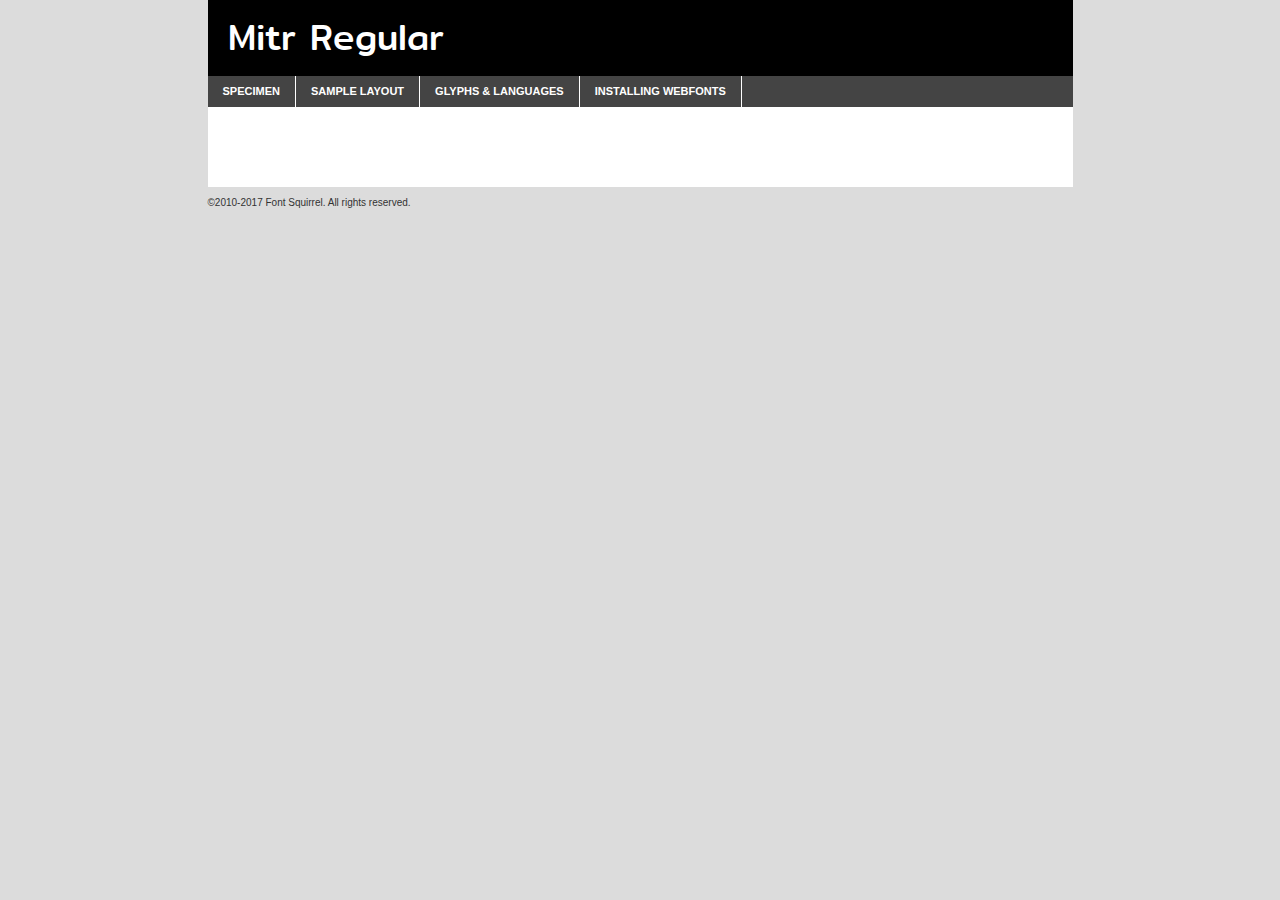
<file: CSGO_Font/Main_Font/mitr-regular-demo.html>
<!DOCTYPE html PUBLIC "-//W3C//DTD XHTML 1.0 Transitional//EN"
        "http://www.w3.org/TR/xhtml1/DTD/xhtml1-transitional.dtd">

<html xmlns="http://www.w3.org/1999/xhtml" xml:lang="en" lang="en">
<head>
    <meta http-equiv="Content-Type" content="text/html; charset=utf-8"/>
    <script src="http://ajax.googleapis.com/ajax/libs/jquery/1.7.2/jquery.min.js" type="text/javascript" charset="utf-8"></script>
    <script type="text/javascript">
		(function($) {
			$.fn.easyTabs = function(option) {
				var param = jQuery.extend({ fadeSpeed: 'fast', defaultContent: 1, activeClass: 'active' }, option);
				$(this).each(function() {
					var thisId = '#' + this.id;
					if ( param.defaultContent == '' )
					{
						param.defaultContent = 1;
					}
					if ( typeof param.defaultContent == 'number' )
					{
						var defaultTab = $(thisId + ' .tabs li:eq(' + (param.defaultContent - 1) + ') a').attr('href').substr(1);
					}
					else
					{
						var defaultTab = param.defaultContent;
					}
					$(thisId + ' .tabs li a').each(function() {
						var tabToHide = $(this).attr('href').substr(1);
						$('#' + tabToHide).addClass('easytabs-tab-content');
					});
					hideAll();
					changeContent(defaultTab);

					function hideAll() {$(thisId + ' .easytabs-tab-content').hide();}

					function changeContent(tabId)
					{
						hideAll();
						$(thisId + ' .tabs li').removeClass(param.activeClass);
						$(thisId + ' .tabs li a[href=#' + tabId + ']').closest('li').addClass(param.activeClass);
						if ( param.fadeSpeed != 'none' )
						{
							$(thisId + ' #' + tabId).fadeIn(param.fadeSpeed);
						}
						else
						{
							$(thisId + ' #' + tabId).show();
						}
					}

					$(thisId + ' .tabs li').click(function() {
						var tabId = $(this).find('a').attr('href').substr(1);
						changeContent(tabId);
						return false;
					});
				});
			}
		})(jQuery);
    </script>
    <link rel="stylesheet" href="specimen_files/specimen_stylesheet.css" type="text/css" charset="utf-8"/>
    <link rel="stylesheet" href="stylesheet.css" type="text/css" charset="utf-8"/>

    <style type="text/css">
        		body {
			font-family: 'mitrregular';
        		}

            </style>

    <title>Mitr Regular Specimen</title>


    <script type="text/javascript" charset="utf-8">
		$(document).ready(function() {
			$('#container').easyTabs({ defaultContent: 1 });
		});
    </script>
</head>

<body>
<div id="container">
    <div id="header">
		Mitr Regular    </div>
    <ul class="tabs">
        <li><a href="#specimen">Specimen</a></li>
        <li><a href="#layout">Sample Layout</a></li>
		        <li><a href="#glyphs">Glyphs &amp; Languages</a></li>
        <li><a href="#installing">Installing Webfonts</a></li>

    </ul>

    <div id="main_content">


        <div id="specimen">

            <div class="section">
                <div class="grid12 firstcol">
                    <div class="huge">AaBb</div>
                </div>
            </div>

            <div class="section">
                <div class="glyph_range">A&#x200B;B&#x200b;C&#x200b;D&#x200b;E&#x200b;F&#x200b;G&#x200b;H&#x200b;I&#x200b;J&#x200b;K&#x200b;L&#x200b;M&#x200b;N&#x200b;O&#x200b;P&#x200b;Q&#x200b;R&#x200b;S&#x200b;T&#x200b;U&#x200b;V&#x200b;W&#x200b;X&#x200b;Y&#x200b;Z&#x200b;a&#x200b;b&#x200b;c&#x200b;d&#x200b;e&#x200b;f&#x200b;g&#x200b;h&#x200b;i&#x200b;j&#x200b;k&#x200b;l&#x200b;m&#x200b;n&#x200b;o&#x200b;p&#x200b;q&#x200b;r&#x200b;s&#x200b;t&#x200b;u&#x200b;v&#x200b;w&#x200b;x&#x200b;y&#x200b;z&#x200b;1&#x200b;2&#x200b;3&#x200b;4&#x200b;5&#x200b;6&#x200b;7&#x200b;8&#x200b;9&#x200b;0&#x200b;&amp;&#x200b;.&#x200b;,&#x200b;?&#x200b;!&#x200b;&#64;&#x200b;(&#x200b;)&#x200b;#&#x200b;$&#x200b;%&#x200b;*&#x200b;+&#x200b;-&#x200b;=&#x200b;:&#x200b;;</div>
            </div>
            <div class="section">
                <div class="grid12 firstcol">
                    <table class="sample_table">
                        <tr>
                            <td>10</td>
                            <td class="size10">abcdefghijklmnopqrstuvwxyzABCDEFGHIJKLMNOPQRSTUVWXYZ0123456789abcdefghijklmnopqrstuvwxyzABCDEFGHIJKLMNOPQRSTUVWXYZ0123456789abcdefghijklmnopqrstuvwxyzABCDEFGHIJKLMNOPQRSTUVWXYZ</td>
                        </tr>
                        <tr>
                            <td>11</td>
                            <td class="size11">abcdefghijklmnopqrstuvwxyzABCDEFGHIJKLMNOPQRSTUVWXYZ0123456789abcdefghijklmnopqrstuvwxyzABCDEFGHIJKLMNOPQRSTUVWXYZ0123456789abcdefghijklmnopqrstuvwxyzABCDEFGHIJKLMNOPQRSTUVWXYZ</td>
                        </tr>
                        <tr>
                            <td>12</td>
                            <td class="size12">abcdefghijklmnopqrstuvwxyzABCDEFGHIJKLMNOPQRSTUVWXYZ0123456789abcdefghijklmnopqrstuvwxyzABCDEFGHIJKLMNOPQRSTUVWXYZ0123456789abcdefghijklmnopqrstuvwxyzABCDEFGHIJKLMNOPQRSTUVWXYZ</td>
                        </tr>
                        <tr>
                            <td>13</td>
                            <td class="size13">abcdefghijklmnopqrstuvwxyzABCDEFGHIJKLMNOPQRSTUVWXYZ0123456789abcdefghijklmnopqrstuvwxyzABCDEFGHIJKLMNOPQRSTUVWXYZ0123456789abcdefghijklmnopqrstuvwxyzABCDEFGHIJKLMNOPQRSTUVWXYZ</td>
                        </tr>
                        <tr>
                            <td>14</td>
                            <td class="size14">abcdefghijklmnopqrstuvwxyzABCDEFGHIJKLMNOPQRSTUVWXYZ0123456789abcdefghijklmnopqrstuvwxyzABCDEFGHIJKLMNOPQRSTUVWXYZ0123456789abcdefghijklmnopqrstuvwxyzABCDEFGHIJKLMNOPQRSTUVWXYZ</td>
                        </tr>
                        <tr>
                            <td>16</td>
                            <td class="size16">abcdefghijklmnopqrstuvwxyzABCDEFGHIJKLMNOPQRSTUVWXYZ0123456789abcdefghijklmnopqrstuvwxyzABCDEFGHIJKLMNOPQRSTUVWXYZ</td>
                        </tr>
                        <tr>
                            <td>18</td>
                            <td class="size18">abcdefghijklmnopqrstuvwxyzABCDEFGHIJKLMNOPQRSTUVWXYZ0123456789abcdefghijklmnopqrstuvwxyzABCDEFGHIJKLMNOPQRSTUVWXYZ</td>
                        </tr>
                        <tr>
                            <td>20</td>
                            <td class="size20">abcdefghijklmnopqrstuvwxyzABCDEFGHIJKLMNOPQRSTUVWXYZ0123456789abcdefghijklmnopqrstuvwxyzABCDEFGHIJKLMNOPQRSTUVWXYZ</td>
                        </tr>
                        <tr>
                            <td>24</td>
                            <td class="size24">abcdefghijklmnopqrstuvwxyzABCDEFGHIJKLMNOPQRSTUVWXYZ0123456789abcdefghijklmnopqrstuvwxyzABCDEFGHIJKLMNOPQRSTUVWXYZ</td>
                        </tr>
                        <tr>
                            <td>30</td>
                            <td class="size30">abcdefghijklmnopqrstuvwxyzABCDEFGHIJKLMNOPQRSTUVWXYZ0123456789abcdefghijklmnopqrstuvwxyzABCDEFGHIJKLMNOPQRSTUVWXYZ</td>
                        </tr>
                        <tr>
                            <td>36</td>
                            <td class="size36">abcdefghijklmnopqrstuvwxyzABCDEFGHIJKLMNOPQRSTUVWXYZ0123456789abcdefghijklmnopqrstuvwxyzABCDEFGHIJKLMNOPQRSTUVWXYZ</td>
                        </tr>
                        <tr>
                            <td>48</td>
                            <td class="size48">abcdefghijklmnopqrstuvwxyzABCDEFGHIJKLMNOPQRSTUVWXYZ0123456789abcdefghijklmnopqrstuvwxyzABCDEFGHIJKLMNOPQRSTUVWXYZ</td>
                        </tr>
                        <tr>
                            <td>60</td>
                            <td class="size60">abcdefghijklmnopqrstuvwxyzABCDEFGHIJKLMNOPQRSTUVWXYZ0123456789abcdefghijklmnopqrstuvwxyzABCDEFGHIJKLMNOPQRSTUVWXYZ</td>
                        </tr>
                        <tr>
                            <td>72</td>
                            <td class="size72">abcdefghijklmnopqrstuvwxyzABCDEFGHIJKLMNOPQRSTUVWXYZ0123456789abcdefghijklmnopqrstuvwxyzABCDEFGHIJKLMNOPQRSTUVWXYZ</td>
                        </tr>
                        <tr>
                            <td>90</td>
                            <td class="size90">abcdefghijklmnopqrstuvwxyzABCDEFGHIJKLMNOPQRSTUVWXYZ0123456789abcdefghijklmnopqrstuvwxyzABCDEFGHIJKLMNOPQRSTUVWXYZ</td>
                        </tr>
                    </table>

                </div>

            </div>


            <div class="section" id="bodycomparison">


                <div id="xheight">
                    <div class="fontbody">&#x25FC;&#x25FC;&#x25FC;&#x25FC;&#x25FC;&#x25FC;&#x25FC;&#x25FC;&#x25FC;&#x25FC;&#x25FC;&#x25FC;&#x25FC;&#x25FC;&#x25FC;&#x25FC;&#x25FC;&#x25FC;&#x25FC;&#x25FC;&#x25FC;&#x25FC;&#x25FC;&#x25FC;&#x25FC;&#x25FC;&#x25FC;&#x25FC;&#x25FC;&#x25FC;&#x25FC;&#x25FC;&#x25FC;&#x25FC;&#x25FC;&#x25FC;&#x25FC;&#x25FC;&#x25FC;&#x25FC;&#x25FC;&#x25FC;&#x25FC;&#x25FC;&#x25FC;&#x25FC;&#x25FC;&#x25FC;&#x25FC;&#x25FC;&#x25FC;&#x25FC;&#x25FC;&#x25FC;&#x25FC;&#x25FC;&#x25FC;&#x25FC;&#x25FC;&#x25FC;&#x25FC;&#x25FC;&#x25FC;&#x25FC;&#x25FC;&#x25FC;&#x25FC;&#x25FC;&#x25FC;&#x25FC;&#x25FC;&#x25FC;&#x25FC;&#x25FC;&#x25FC;&#x25FC;&#x25FC;&#x25FC;&#x25FC;&#x25FC;&#x25FC;&#x25FC;&#x25FC;&#x25FC;&#x25FC;&#x25FC;&#x25FC;&#x25FC;&#x25FC;&#x25FC;&#x25FC;&#x25FC;&#x25FC;&#x25FC;&#x25FC;&#x25FC;&#x25FC;&#x25FC;&#x25FC;body</div>
                    <div class="arialbody">body</div>
                    <div class="verdanabody">body</div>
                    <div class="georgiabody">body</div>
                </div>
                <div class="fontbody" style="z-index:1">
                    body<span>Mitr Regular</span>
                </div>
                <div class="arialbody" style="z-index:1">
                    body<span>Arial</span>
                </div>
                <div class="verdanabody" style="z-index:1">
                    body<span>Verdana</span>
                </div>
                <div class="georgiabody" style="z-index:1">
                    body<span>Georgia</span>
                </div>


            </div>


            <div class="section psample psample_row1" id="">

                <div class="grid2 firstcol">
                    <p class="size10"><span>10.</span>Aenean lacinia bibendum nulla sed consectetur. Fusce dapibus, tellus ac cursus commodo, tortor mauris condimentum nibh, ut fermentum massa justo sit amet risus. Nullam id dolor id nibh ultricies vehicula ut id elit. Cum sociis natoque penatibus et magnis dis parturient montes, nascetur ridiculus mus. Nulla vitae elit libero, a pharetra augue.</p>

                </div>
                <div class="grid3">
                    <p class="size11"><span>11.</span>Aenean lacinia bibendum nulla sed consectetur. Fusce dapibus, tellus ac cursus commodo, tortor mauris condimentum nibh, ut fermentum massa justo sit amet risus. Nullam id dolor id nibh ultricies vehicula ut id elit. Cum sociis natoque penatibus et magnis dis parturient montes, nascetur ridiculus mus. Nulla vitae elit libero, a pharetra augue.</p>

                </div>
                <div class="grid3">
                    <p class="size12"><span>12.</span>Aenean lacinia bibendum nulla sed consectetur. Fusce dapibus, tellus ac cursus commodo, tortor mauris condimentum nibh, ut fermentum massa justo sit amet risus. Nullam id dolor id nibh ultricies vehicula ut id elit. Cum sociis natoque penatibus et magnis dis parturient montes, nascetur ridiculus mus. Nulla vitae elit libero, a pharetra augue.</p>

                </div>
                <div class="grid4">
                    <p class="size13"><span>13.</span>Aenean lacinia bibendum nulla sed consectetur. Fusce dapibus, tellus ac cursus commodo, tortor mauris condimentum nibh, ut fermentum massa justo sit amet risus. Nullam id dolor id nibh ultricies vehicula ut id elit. Cum sociis natoque penatibus et magnis dis parturient montes, nascetur ridiculus mus. Nulla vitae elit libero, a pharetra augue.</p>

                </div>
                <div class="white_blend"></div>

            </div>
            <div class="section psample psample_row2" id="">
                <div class="grid3 firstcol">
                    <p class="size14"><span>14.</span>Aenean lacinia bibendum nulla sed consectetur. Fusce dapibus, tellus ac cursus commodo, tortor mauris condimentum nibh, ut fermentum massa justo sit amet risus. Nullam id dolor id nibh ultricies vehicula ut id elit. Cum sociis natoque penatibus et magnis dis parturient montes, nascetur ridiculus mus. Nulla vitae elit libero, a pharetra augue.</p>

                </div>
                <div class="grid4">
                    <p class="size16"><span>16.</span>Aenean lacinia bibendum nulla sed consectetur. Fusce dapibus, tellus ac cursus commodo, tortor mauris condimentum nibh, ut fermentum massa justo sit amet risus. Nullam id dolor id nibh ultricies vehicula ut id elit. Cum sociis natoque penatibus et magnis dis parturient montes, nascetur ridiculus mus. Nulla vitae elit libero, a pharetra augue.</p>

                </div>
                <div class="grid5">
                    <p class="size18"><span>18.</span>Aenean lacinia bibendum nulla sed consectetur. Fusce dapibus, tellus ac cursus commodo, tortor mauris condimentum nibh, ut fermentum massa justo sit amet risus. Nullam id dolor id nibh ultricies vehicula ut id elit. Cum sociis natoque penatibus et magnis dis parturient montes, nascetur ridiculus mus. Nulla vitae elit libero, a pharetra augue.</p>

                </div>

                <div class="white_blend"></div>

            </div>

            <div class="section psample psample_row3" id="">
                <div class="grid5 firstcol">
                    <p class="size20"><span>20.</span>Aenean lacinia bibendum nulla sed consectetur. Fusce dapibus, tellus ac cursus commodo, tortor mauris condimentum nibh, ut fermentum massa justo sit amet risus. Nullam id dolor id nibh ultricies vehicula ut id elit. Cum sociis natoque penatibus et magnis dis parturient montes, nascetur ridiculus mus. Nulla vitae elit libero, a pharetra augue.</p>
                </div>
                <div class="grid7">
                    <p class="size24"><span>24.</span>Aenean lacinia bibendum nulla sed consectetur. Fusce dapibus, tellus ac cursus commodo, tortor mauris condimentum nibh, ut fermentum massa justo sit amet risus. Nullam id dolor id nibh ultricies vehicula ut id elit. Cum sociis natoque penatibus et magnis dis parturient montes, nascetur ridiculus mus. Nulla vitae elit libero, a pharetra augue.</p>
                </div>

                <div class="white_blend"></div>

            </div>

            <div class="section psample psample_row4" id="">
                <div class="grid12 firstcol">
                    <p class="size30"><span>30.</span>Aenean lacinia bibendum nulla sed consectetur. Fusce dapibus, tellus ac cursus commodo, tortor mauris condimentum nibh, ut fermentum massa justo sit amet risus. Nullam id dolor id nibh ultricies vehicula ut id elit. Cum sociis natoque penatibus et magnis dis parturient montes, nascetur ridiculus mus. Nulla vitae elit libero, a pharetra augue.</p>
                </div>
                <div class="white_blend"></div>

            </div>


            <div class="section psample psample_row1 fullreverse">
                <div class="grid2 firstcol">
                    <p class="size10"><span>10.</span>Aenean lacinia bibendum nulla sed consectetur. Fusce dapibus, tellus ac cursus commodo, tortor mauris condimentum nibh, ut fermentum massa justo sit amet risus. Nullam id dolor id nibh ultricies vehicula ut id elit. Cum sociis natoque penatibus et magnis dis parturient montes, nascetur ridiculus mus. Nulla vitae elit libero, a pharetra augue.</p>

                </div>
                <div class="grid3">
                    <p class="size11"><span>11.</span>Aenean lacinia bibendum nulla sed consectetur. Fusce dapibus, tellus ac cursus commodo, tortor mauris condimentum nibh, ut fermentum massa justo sit amet risus. Nullam id dolor id nibh ultricies vehicula ut id elit. Cum sociis natoque penatibus et magnis dis parturient montes, nascetur ridiculus mus. Nulla vitae elit libero, a pharetra augue.</p>

                </div>
                <div class="grid3">
                    <p class="size12"><span>12.</span>Aenean lacinia bibendum nulla sed consectetur. Fusce dapibus, tellus ac cursus commodo, tortor mauris condimentum nibh, ut fermentum massa justo sit amet risus. Nullam id dolor id nibh ultricies vehicula ut id elit. Cum sociis natoque penatibus et magnis dis parturient montes, nascetur ridiculus mus. Nulla vitae elit libero, a pharetra augue.</p>

                </div>
                <div class="grid4">
                    <p class="size13"><span>13.</span>Aenean lacinia bibendum nulla sed consectetur. Fusce dapibus, tellus ac cursus commodo, tortor mauris condimentum nibh, ut fermentum massa justo sit amet risus. Nullam id dolor id nibh ultricies vehicula ut id elit. Cum sociis natoque penatibus et magnis dis parturient montes, nascetur ridiculus mus. Nulla vitae elit libero, a pharetra augue.</p>

                </div>
                <div class="black_blend"></div>

            </div>

            <div class="section psample psample_row2 fullreverse">
                <div class="grid3 firstcol">
                    <p class="size14"><span>14.</span>Aenean lacinia bibendum nulla sed consectetur. Fusce dapibus, tellus ac cursus commodo, tortor mauris condimentum nibh, ut fermentum massa justo sit amet risus. Nullam id dolor id nibh ultricies vehicula ut id elit. Cum sociis natoque penatibus et magnis dis parturient montes, nascetur ridiculus mus. Nulla vitae elit libero, a pharetra augue.</p>

                </div>
                <div class="grid4">
                    <p class="size16"><span>16.</span>Aenean lacinia bibendum nulla sed consectetur. Fusce dapibus, tellus ac cursus commodo, tortor mauris condimentum nibh, ut fermentum massa justo sit amet risus. Nullam id dolor id nibh ultricies vehicula ut id elit. Cum sociis natoque penatibus et magnis dis parturient montes, nascetur ridiculus mus. Nulla vitae elit libero, a pharetra augue.</p>

                </div>
                <div class="grid5">
                    <p class="size18"><span>18.</span>Aenean lacinia bibendum nulla sed consectetur. Fusce dapibus, tellus ac cursus commodo, tortor mauris condimentum nibh, ut fermentum massa justo sit amet risus. Nullam id dolor id nibh ultricies vehicula ut id elit. Cum sociis natoque penatibus et magnis dis parturient montes, nascetur ridiculus mus. Nulla vitae elit libero, a pharetra augue.</p>

                </div>
                <div class="black_blend"></div>

            </div>

            <div class="section psample fullreverse psample_row3" id="">
                <div class="grid5 firstcol">
                    <p class="size20"><span>20.</span>Aenean lacinia bibendum nulla sed consectetur. Fusce dapibus, tellus ac cursus commodo, tortor mauris condimentum nibh, ut fermentum massa justo sit amet risus. Nullam id dolor id nibh ultricies vehicula ut id elit. Cum sociis natoque penatibus et magnis dis parturient montes, nascetur ridiculus mus. Nulla vitae elit libero, a pharetra augue.</p>
                </div>
                <div class="grid7">
                    <p class="size24"><span>24.</span>Aenean lacinia bibendum nulla sed consectetur. Fusce dapibus, tellus ac cursus commodo, tortor mauris condimentum nibh, ut fermentum massa justo sit amet risus. Nullam id dolor id nibh ultricies vehicula ut id elit. Cum sociis natoque penatibus et magnis dis parturient montes, nascetur ridiculus mus. Nulla vitae elit libero, a pharetra augue.</p>
                </div>

                <div class="black_blend"></div>

            </div>

            <div class="section psample fullreverse psample_row4" id="" style="border-bottom: 20px #000 solid;">
                <div class="grid12 firstcol">
                    <p class="size30"><span>30.</span>Aenean lacinia bibendum nulla sed consectetur. Fusce dapibus, tellus ac cursus commodo, tortor mauris condimentum nibh, ut fermentum massa justo sit amet risus. Nullam id dolor id nibh ultricies vehicula ut id elit. Cum sociis natoque penatibus et magnis dis parturient montes, nascetur ridiculus mus. Nulla vitae elit libero, a pharetra augue.</p>
                </div>
                <div class="black_blend"></div>

            </div>


        </div>

        <div id="layout">

            <div class="section">

                <div class="grid12 firstcol">
                    <h1>Lorem Ipsum Dolor</h1>
                    <h2>Etiam porta sem malesuada magna mollis euismod</h2>

                    <p class="byline">By <a href="#link">Aenean Lacinia</a></p>
                </div>
            </div>
            <div class="section">
                <div class="grid8 firstcol">
                    <p class="large">Donec sed odio dui. Morbi leo risus, porta ac consectetur ac, vestibulum at eros. Fusce dapibus, tellus ac cursus commodo, tortor mauris condimentum nibh, ut fermentum massa justo sit amet risus. </p>


                    <h3>Pellentesque ornare sem</h3>

                    <p>Maecenas sed diam eget risus varius blandit sit amet non magna. Maecenas faucibus mollis interdum. Donec ullamcorper nulla non metus auctor fringilla. Nullam id dolor id nibh ultricies vehicula ut id elit. Nullam id dolor id nibh ultricies vehicula ut id elit. </p>

                    <p>Aenean eu leo quam. Pellentesque ornare sem lacinia quam venenatis vestibulum. Lorem ipsum dolor sit amet, consectetur adipiscing elit. Cum sociis natoque penatibus et magnis dis parturient montes, nascetur ridiculus mus. </p>

                    <p>Nulla vitae elit libero, a pharetra augue. Praesent commodo cursus magna, vel scelerisque nisl consectetur et. Aenean lacinia bibendum nulla sed consectetur. </p>

                    <p>Nullam quis risus eget urna mollis ornare vel eu leo. Nullam quis risus eget urna mollis ornare vel eu leo. Maecenas sed diam eget risus varius blandit sit amet non magna. Donec ullamcorper nulla non metus auctor fringilla. </p>

                    <h3>Cras mattis consectetur</h3>

                    <p>Aenean eu leo quam. Pellentesque ornare sem lacinia quam venenatis vestibulum. Aenean lacinia bibendum nulla sed consectetur. Integer posuere erat a ante venenatis dapibus posuere velit aliquet. Cras mattis consectetur purus sit amet fermentum. </p>

                    <p>Nullam id dolor id nibh ultricies vehicula ut id elit. Nullam quis risus eget urna mollis ornare vel eu leo. Cras mattis consectetur purus sit amet fermentum.</p>
                </div>

                <div class="grid4 sidebar">

                    <div class="box reverse">
                        <p class="last">Nullam quis risus eget urna mollis ornare vel eu leo. Donec ullamcorper nulla non metus auctor fringilla. Cras mattis consectetur purus sit amet fermentum. Sed posuere consectetur est at lobortis. Lorem ipsum dolor sit amet, consectetur adipiscing elit. </p>
                    </div>

                    <p class="caption">Maecenas sed diam eget risus varius.</p>

                    <p>Vestibulum id ligula porta felis euismod semper. Integer posuere erat a ante venenatis dapibus posuere velit aliquet. Vestibulum id ligula porta felis euismod semper. Sed posuere consectetur est at lobortis. Maecenas sed diam eget risus varius blandit sit amet non magna. Fusce dapibus, tellus ac cursus commodo, tortor mauris condimentum nibh, ut fermentum massa justo sit amet risus. </p>


                    <p>Duis mollis, est non commodo luctus, nisi erat porttitor ligula, eget lacinia odio sem nec elit. Aenean lacinia bibendum nulla sed consectetur. Vivamus sagittis lacus vel augue laoreet rutrum faucibus dolor auctor. Aenean lacinia bibendum nulla sed consectetur. Nullam quis risus eget urna mollis ornare vel eu leo. </p>

                    <p>Praesent commodo cursus magna, vel scelerisque nisl consectetur et. Donec ullamcorper nulla non metus auctor fringilla. Maecenas faucibus mollis interdum. Fusce dapibus, tellus ac cursus commodo, tortor mauris condimentum nibh, ut fermentum massa justo sit amet risus. </p>

                </div>
            </div>

        </div>


		

        <div id="glyphs">
            <div class="section">
                <div class="grid12 firstcol">

                    <h1>Language Support</h1>
                    <p>The subset of Mitr Regular in this kit supports the following languages:<br/>

						Albanian, Basque, Breton, Chamorro, Danish, Dutch, English, Faroese, Finnish, French, Frisian, Galician, German, Icelandic, Italian, Malagasy, Norwegian, Portuguese, Spanish, Alsatian, Aragonese, Arapaho, Arrernte, Asturian, Aymara, Bislama, Cebuano, Corsican, Fijian, French_creole, Genoese, Gilbertese, Greenlandic, Haitian_creole, Hiligaynon, Hmong, Hopi, Ibanag, Iloko_ilokano, Indonesian, Interglossa_glosa, Interlingua, Irish_gaelic, Jerriais, Lojban, Lombard, Luxembourgeois, Manx, Mohawk, Norfolk_pitcairnese, Occitan, Oromo, Pangasinan, Papiamento, Piedmontese, Potawatomi, Rhaeto-romance, Romansh, Rotokas, Sami_lule, Samoan, Sardinian, Scots_gaelic, Seychelles_creole, Shona, Sicilian, Somali, Southern_ndebele, Swahili, Swati_swazi, Tagalog_filipino_pilipino, Tetum, Tok_pisin, Uyghur_latinized, Volapuk, Walloon, Warlpiri, Xhosa, Yapese, Zulu, Latinbasic, Ubasic, Demo                    </p>
                    <h1>Glyph Chart</h1>
                    <p>The subset of Mitr Regular in this kit includes all the glyphs listed below. Unicode entities are included above each glyph to help you insert individual characters into your layout.</p>
                    <div id="glyph_chart">

																				                                <div><p>&amp;#13;</p>&#13;</div>
																				                                <div><p>&amp;#32;</p>&#32;</div>
																				                                <div><p>&amp;#33;</p>&#33;</div>
																				                                <div><p>&amp;#34;</p>&#34;</div>
																				                                <div><p>&amp;#35;</p>&#35;</div>
																				                                <div><p>&amp;#36;</p>&#36;</div>
																				                                <div><p>&amp;#37;</p>&#37;</div>
																				                                <div><p>&amp;#38;</p>&#38;</div>
																				                                <div><p>&amp;#39;</p>&#39;</div>
																				                                <div><p>&amp;#40;</p>&#40;</div>
																				                                <div><p>&amp;#41;</p>&#41;</div>
																				                                <div><p>&amp;#42;</p>&#42;</div>
																				                                <div><p>&amp;#43;</p>&#43;</div>
																				                                <div><p>&amp;#44;</p>&#44;</div>
																				                                <div><p>&amp;#45;</p>&#45;</div>
																				                                <div><p>&amp;#46;</p>&#46;</div>
																				                                <div><p>&amp;#47;</p>&#47;</div>
																				                                <div><p>&amp;#48;</p>&#48;</div>
																				                                <div><p>&amp;#49;</p>&#49;</div>
																				                                <div><p>&amp;#50;</p>&#50;</div>
																				                                <div><p>&amp;#51;</p>&#51;</div>
																				                                <div><p>&amp;#52;</p>&#52;</div>
																				                                <div><p>&amp;#53;</p>&#53;</div>
																				                                <div><p>&amp;#54;</p>&#54;</div>
																				                                <div><p>&amp;#55;</p>&#55;</div>
																				                                <div><p>&amp;#56;</p>&#56;</div>
																				                                <div><p>&amp;#57;</p>&#57;</div>
																				                                <div><p>&amp;#58;</p>&#58;</div>
																				                                <div><p>&amp;#59;</p>&#59;</div>
																				                                <div><p>&amp;#60;</p>&#60;</div>
																				                                <div><p>&amp;#61;</p>&#61;</div>
																				                                <div><p>&amp;#62;</p>&#62;</div>
																				                                <div><p>&amp;#63;</p>&#63;</div>
																				                                <div><p>&amp;#64;</p>&#64;</div>
																				                                <div><p>&amp;#65;</p>&#65;</div>
																				                                <div><p>&amp;#66;</p>&#66;</div>
																				                                <div><p>&amp;#67;</p>&#67;</div>
																				                                <div><p>&amp;#68;</p>&#68;</div>
																				                                <div><p>&amp;#69;</p>&#69;</div>
																				                                <div><p>&amp;#70;</p>&#70;</div>
																				                                <div><p>&amp;#71;</p>&#71;</div>
																				                                <div><p>&amp;#72;</p>&#72;</div>
																				                                <div><p>&amp;#73;</p>&#73;</div>
																				                                <div><p>&amp;#74;</p>&#74;</div>
																				                                <div><p>&amp;#75;</p>&#75;</div>
																				                                <div><p>&amp;#76;</p>&#76;</div>
																				                                <div><p>&amp;#77;</p>&#77;</div>
																				                                <div><p>&amp;#78;</p>&#78;</div>
																				                                <div><p>&amp;#79;</p>&#79;</div>
																				                                <div><p>&amp;#80;</p>&#80;</div>
																				                                <div><p>&amp;#81;</p>&#81;</div>
																				                                <div><p>&amp;#82;</p>&#82;</div>
																				                                <div><p>&amp;#83;</p>&#83;</div>
																				                                <div><p>&amp;#84;</p>&#84;</div>
																				                                <div><p>&amp;#85;</p>&#85;</div>
																				                                <div><p>&amp;#86;</p>&#86;</div>
																				                                <div><p>&amp;#87;</p>&#87;</div>
																				                                <div><p>&amp;#88;</p>&#88;</div>
																				                                <div><p>&amp;#89;</p>&#89;</div>
																				                                <div><p>&amp;#90;</p>&#90;</div>
																				                                <div><p>&amp;#91;</p>&#91;</div>
																				                                <div><p>&amp;#92;</p>&#92;</div>
																				                                <div><p>&amp;#93;</p>&#93;</div>
																				                                <div><p>&amp;#94;</p>&#94;</div>
																				                                <div><p>&amp;#95;</p>&#95;</div>
																				                                <div><p>&amp;#96;</p>&#96;</div>
																				                                <div><p>&amp;#97;</p>&#97;</div>
																				                                <div><p>&amp;#98;</p>&#98;</div>
																				                                <div><p>&amp;#99;</p>&#99;</div>
																				                                <div><p>&amp;#100;</p>&#100;</div>
																				                                <div><p>&amp;#101;</p>&#101;</div>
																				                                <div><p>&amp;#102;</p>&#102;</div>
																				                                <div><p>&amp;#103;</p>&#103;</div>
																				                                <div><p>&amp;#104;</p>&#104;</div>
																				                                <div><p>&amp;#105;</p>&#105;</div>
																				                                <div><p>&amp;#106;</p>&#106;</div>
																				                                <div><p>&amp;#107;</p>&#107;</div>
																				                                <div><p>&amp;#108;</p>&#108;</div>
																				                                <div><p>&amp;#109;</p>&#109;</div>
																				                                <div><p>&amp;#110;</p>&#110;</div>
																				                                <div><p>&amp;#111;</p>&#111;</div>
																				                                <div><p>&amp;#112;</p>&#112;</div>
																				                                <div><p>&amp;#113;</p>&#113;</div>
																				                                <div><p>&amp;#114;</p>&#114;</div>
																				                                <div><p>&amp;#115;</p>&#115;</div>
																				                                <div><p>&amp;#116;</p>&#116;</div>
																				                                <div><p>&amp;#117;</p>&#117;</div>
																				                                <div><p>&amp;#118;</p>&#118;</div>
																				                                <div><p>&amp;#119;</p>&#119;</div>
																				                                <div><p>&amp;#120;</p>&#120;</div>
																				                                <div><p>&amp;#121;</p>&#121;</div>
																				                                <div><p>&amp;#122;</p>&#122;</div>
																				                                <div><p>&amp;#123;</p>&#123;</div>
																				                                <div><p>&amp;#124;</p>&#124;</div>
																				                                <div><p>&amp;#125;</p>&#125;</div>
																				                                <div><p>&amp;#126;</p>&#126;</div>
																				                                <div><p>&amp;#160;</p>&#160;</div>
																				                                <div><p>&amp;#161;</p>&#161;</div>
																				                                <div><p>&amp;#162;</p>&#162;</div>
																				                                <div><p>&amp;#163;</p>&#163;</div>
																				                                <div><p>&amp;#164;</p>&#164;</div>
																				                                <div><p>&amp;#165;</p>&#165;</div>
																				                                <div><p>&amp;#166;</p>&#166;</div>
																				                                <div><p>&amp;#167;</p>&#167;</div>
																				                                <div><p>&amp;#168;</p>&#168;</div>
																				                                <div><p>&amp;#169;</p>&#169;</div>
																				                                <div><p>&amp;#170;</p>&#170;</div>
																				                                <div><p>&amp;#171;</p>&#171;</div>
																				                                <div><p>&amp;#172;</p>&#172;</div>
																				                                <div><p>&amp;#173;</p>&#173;</div>
																				                                <div><p>&amp;#174;</p>&#174;</div>
																				                                <div><p>&amp;#175;</p>&#175;</div>
																				                                <div><p>&amp;#176;</p>&#176;</div>
																				                                <div><p>&amp;#177;</p>&#177;</div>
																				                                <div><p>&amp;#178;</p>&#178;</div>
																				                                <div><p>&amp;#179;</p>&#179;</div>
																				                                <div><p>&amp;#180;</p>&#180;</div>
																				                                <div><p>&amp;#181;</p>&#181;</div>
																				                                <div><p>&amp;#182;</p>&#182;</div>
																				                                <div><p>&amp;#183;</p>&#183;</div>
																				                                <div><p>&amp;#184;</p>&#184;</div>
																				                                <div><p>&amp;#185;</p>&#185;</div>
																				                                <div><p>&amp;#186;</p>&#186;</div>
																				                                <div><p>&amp;#187;</p>&#187;</div>
																				                                <div><p>&amp;#188;</p>&#188;</div>
																				                                <div><p>&amp;#189;</p>&#189;</div>
																				                                <div><p>&amp;#190;</p>&#190;</div>
																				                                <div><p>&amp;#191;</p>&#191;</div>
																				                                <div><p>&amp;#192;</p>&#192;</div>
																				                                <div><p>&amp;#193;</p>&#193;</div>
																				                                <div><p>&amp;#194;</p>&#194;</div>
																				                                <div><p>&amp;#195;</p>&#195;</div>
																				                                <div><p>&amp;#196;</p>&#196;</div>
																				                                <div><p>&amp;#197;</p>&#197;</div>
																				                                <div><p>&amp;#198;</p>&#198;</div>
																				                                <div><p>&amp;#199;</p>&#199;</div>
																				                                <div><p>&amp;#200;</p>&#200;</div>
																				                                <div><p>&amp;#201;</p>&#201;</div>
																				                                <div><p>&amp;#202;</p>&#202;</div>
																				                                <div><p>&amp;#203;</p>&#203;</div>
																				                                <div><p>&amp;#204;</p>&#204;</div>
																				                                <div><p>&amp;#205;</p>&#205;</div>
																				                                <div><p>&amp;#206;</p>&#206;</div>
																				                                <div><p>&amp;#207;</p>&#207;</div>
																				                                <div><p>&amp;#208;</p>&#208;</div>
																				                                <div><p>&amp;#209;</p>&#209;</div>
																				                                <div><p>&amp;#210;</p>&#210;</div>
																				                                <div><p>&amp;#211;</p>&#211;</div>
																				                                <div><p>&amp;#212;</p>&#212;</div>
																				                                <div><p>&amp;#213;</p>&#213;</div>
																				                                <div><p>&amp;#214;</p>&#214;</div>
																				                                <div><p>&amp;#215;</p>&#215;</div>
																				                                <div><p>&amp;#216;</p>&#216;</div>
																				                                <div><p>&amp;#217;</p>&#217;</div>
																				                                <div><p>&amp;#218;</p>&#218;</div>
																				                                <div><p>&amp;#219;</p>&#219;</div>
																				                                <div><p>&amp;#220;</p>&#220;</div>
																				                                <div><p>&amp;#221;</p>&#221;</div>
																				                                <div><p>&amp;#222;</p>&#222;</div>
																				                                <div><p>&amp;#223;</p>&#223;</div>
																				                                <div><p>&amp;#224;</p>&#224;</div>
																				                                <div><p>&amp;#225;</p>&#225;</div>
																				                                <div><p>&amp;#226;</p>&#226;</div>
																				                                <div><p>&amp;#227;</p>&#227;</div>
																				                                <div><p>&amp;#228;</p>&#228;</div>
																				                                <div><p>&amp;#229;</p>&#229;</div>
																				                                <div><p>&amp;#230;</p>&#230;</div>
																				                                <div><p>&amp;#231;</p>&#231;</div>
																				                                <div><p>&amp;#232;</p>&#232;</div>
																				                                <div><p>&amp;#233;</p>&#233;</div>
																				                                <div><p>&amp;#234;</p>&#234;</div>
																				                                <div><p>&amp;#235;</p>&#235;</div>
																				                                <div><p>&amp;#236;</p>&#236;</div>
																				                                <div><p>&amp;#237;</p>&#237;</div>
																				                                <div><p>&amp;#238;</p>&#238;</div>
																				                                <div><p>&amp;#239;</p>&#239;</div>
																				                                <div><p>&amp;#240;</p>&#240;</div>
																				                                <div><p>&amp;#241;</p>&#241;</div>
																				                                <div><p>&amp;#242;</p>&#242;</div>
																				                                <div><p>&amp;#243;</p>&#243;</div>
																				                                <div><p>&amp;#244;</p>&#244;</div>
																				                                <div><p>&amp;#245;</p>&#245;</div>
																				                                <div><p>&amp;#246;</p>&#246;</div>
																				                                <div><p>&amp;#247;</p>&#247;</div>
																				                                <div><p>&amp;#248;</p>&#248;</div>
																				                                <div><p>&amp;#249;</p>&#249;</div>
																				                                <div><p>&amp;#250;</p>&#250;</div>
																				                                <div><p>&amp;#251;</p>&#251;</div>
																				                                <div><p>&amp;#252;</p>&#252;</div>
																				                                <div><p>&amp;#253;</p>&#253;</div>
																				                                <div><p>&amp;#254;</p>&#254;</div>
																				                                <div><p>&amp;#255;</p>&#255;</div>
																				                                <div><p>&amp;#338;</p>&#338;</div>
																				                                <div><p>&amp;#339;</p>&#339;</div>
																				                                <div><p>&amp;#376;</p>&#376;</div>
																				                                <div><p>&amp;#710;</p>&#710;</div>
																				                                <div><p>&amp;#732;</p>&#732;</div>
																				                                <div><p>&amp;#8192;</p>&#8192;</div>
																				                                <div><p>&amp;#8193;</p>&#8193;</div>
																				                                <div><p>&amp;#8194;</p>&#8194;</div>
																				                                <div><p>&amp;#8195;</p>&#8195;</div>
																				                                <div><p>&amp;#8196;</p>&#8196;</div>
																				                                <div><p>&amp;#8197;</p>&#8197;</div>
																				                                <div><p>&amp;#8198;</p>&#8198;</div>
																				                                <div><p>&amp;#8199;</p>&#8199;</div>
																				                                <div><p>&amp;#8200;</p>&#8200;</div>
																				                                <div><p>&amp;#8201;</p>&#8201;</div>
																				                                <div><p>&amp;#8202;</p>&#8202;</div>
																				                                <div><p>&amp;#8208;</p>&#8208;</div>
																				                                <div><p>&amp;#8209;</p>&#8209;</div>
																				                                <div><p>&amp;#8210;</p>&#8210;</div>
																				                                <div><p>&amp;#8211;</p>&#8211;</div>
																				                                <div><p>&amp;#8212;</p>&#8212;</div>
																				                                <div><p>&amp;#8216;</p>&#8216;</div>
																				                                <div><p>&amp;#8217;</p>&#8217;</div>
																				                                <div><p>&amp;#8218;</p>&#8218;</div>
																				                                <div><p>&amp;#8220;</p>&#8220;</div>
																				                                <div><p>&amp;#8221;</p>&#8221;</div>
																				                                <div><p>&amp;#8222;</p>&#8222;</div>
																				                                <div><p>&amp;#8226;</p>&#8226;</div>
																				                                <div><p>&amp;#8230;</p>&#8230;</div>
																				                                <div><p>&amp;#8239;</p>&#8239;</div>
																				                                <div><p>&amp;#8249;</p>&#8249;</div>
																				                                <div><p>&amp;#8250;</p>&#8250;</div>
																				                                <div><p>&amp;#8287;</p>&#8287;</div>
																				                                <div><p>&amp;#8364;</p>&#8364;</div>
																				                                <div><p>&amp;#8482;</p>&#8482;</div>
																				                                <div><p>&amp;#9724;</p>&#9724;</div>
																				                                <div><p>&amp;#64257;</p>&#64257;</div>
																				                                <div><p>&amp;#64258;</p>&#64258;</div>
																																													                    </div>
                </div>


            </div>
        </div>


        <div id="specs">

        </div>

        <div id="installing">
            <div class="section">
                <div class="grid7 firstcol">
                    <h1>Installing Webfonts</h1>

                    <p>Webfonts are supported by all major browser platforms but not all in the same way. There are currently four different font formats that must be included in order to target all browsers. This includes TTF, WOFF, EOT and SVG.</p>

                    <h2>1. Upload your webfonts</h2>
                    <p>You must upload your webfont kit to your website. They should be in or near the same directory as your CSS files.</p>

                    <h2>2. Include the webfont stylesheet</h2>
                    <p>A special CSS @font-face declaration helps the various browsers select the appropriate font it needs without causing you a bunch of headaches. Learn more about this syntax by reading the <a href="https://www.fontspring.com/blog/further-hardening-of-the-bulletproof-syntax">Fontspring blog post</a> about it. The code for it is as follows:</p>


                    <code>
                        @font-face{
                        font-family: 'MyWebFont';
                        src: url('WebFont.eot');
                        src: url('WebFont.eot?#iefix') format('embedded-opentype'),
                        url('WebFont.woff') format('woff'),
                        url('WebFont.ttf') format('truetype'),
                        url('WebFont.svg#webfont') format('svg');
                        }
                    </code>

                    <p>We've already gone ahead and generated the code for you. All you have to do is link to the stylesheet in your HTML, like this:</p>
                    <code>&lt;link rel=&quot;stylesheet&quot; href=&quot;stylesheet.css&quot; type=&quot;text/css&quot; charset=&quot;utf-8&quot; /&gt;</code>

                    <h2>3. Modify your own stylesheet</h2>
                    <p>To take advantage of your new fonts, you must tell your stylesheet to use them. Look at the original @font-face declaration above and find the property called "font-family." The name linked there will be what you use to reference the font. Prepend that webfont name to the font stack in the "font-family" property, inside the selector you want to change. For example:</p>
                    <code>p { font-family: 'WebFont', Arial, sans-serif; }</code>

                    <h2>4. Test</h2>
                    <p>Getting webfonts to work cross-browser <em>can</em> be tricky. Use the information in the sidebar to help you if you find that fonts aren't loading in a particular browser.</p>
                </div>

                <div class="grid5 sidebar">
                    <div class="box">
                        <h2>Troubleshooting<br/>Font-Face Problems</h2>
                        <p>Having trouble getting your webfonts to load in your new website? Here are some tips to sort out what might be the problem.</p>

                        <h3>Fonts not showing in any browser</h3>

                        <p>This sounds like you need to work on the plumbing. You either did not upload the fonts to the correct directory, or you did not link the fonts properly in the CSS. If you've confirmed that all this is correct and you still have a problem, take a look at your .htaccess file and see if requests are getting intercepted.</p>

                        <h3>Fonts not loading in iPhone or iPad</h3>

                        <p>The most common problem here is that you are serving the fonts from an IIS server. IIS refuses to serve files that have unknown MIME types. If that is the case, you must set the MIME type for SVG to "image/svg+xml" in the server settings. Follow these instructions from Microsoft if you need help.</p>

                        <h3>Fonts not loading in Firefox</h3>

                        <p>The primary reason for this failure? You are still using a version Firefox older than 3.5. So upgrade already! If that isn't it, then you are very likely serving fonts from a different domain. Firefox requires that all font assets be served from the same domain. Lastly it is possible that you need to add WOFF to your list of MIME types (if you are serving via IIS.)</p>

                        <h3>Fonts not loading in IE</h3>

                        <p>Are you looking at Internet Explorer on an actual Windows machine or are you cheating by using a service like Adobe BrowserLab? Many of these screenshot services do not render @font-face for IE. Best to test it on a real machine.</p>

                        <h3>Fonts not loading in IE9</h3>

                        <p>IE9, like Firefox, requires that fonts be served from the same domain as the website. Make sure that is the case.</p>
                    </div>
                </div>
            </div>

        </div>

    </div>
    <div id="footer">
        <p>&copy;2010-2017 Font Squirrel. All rights reserved.</p>
    </div>
</div>
</body>
</html>
</file>
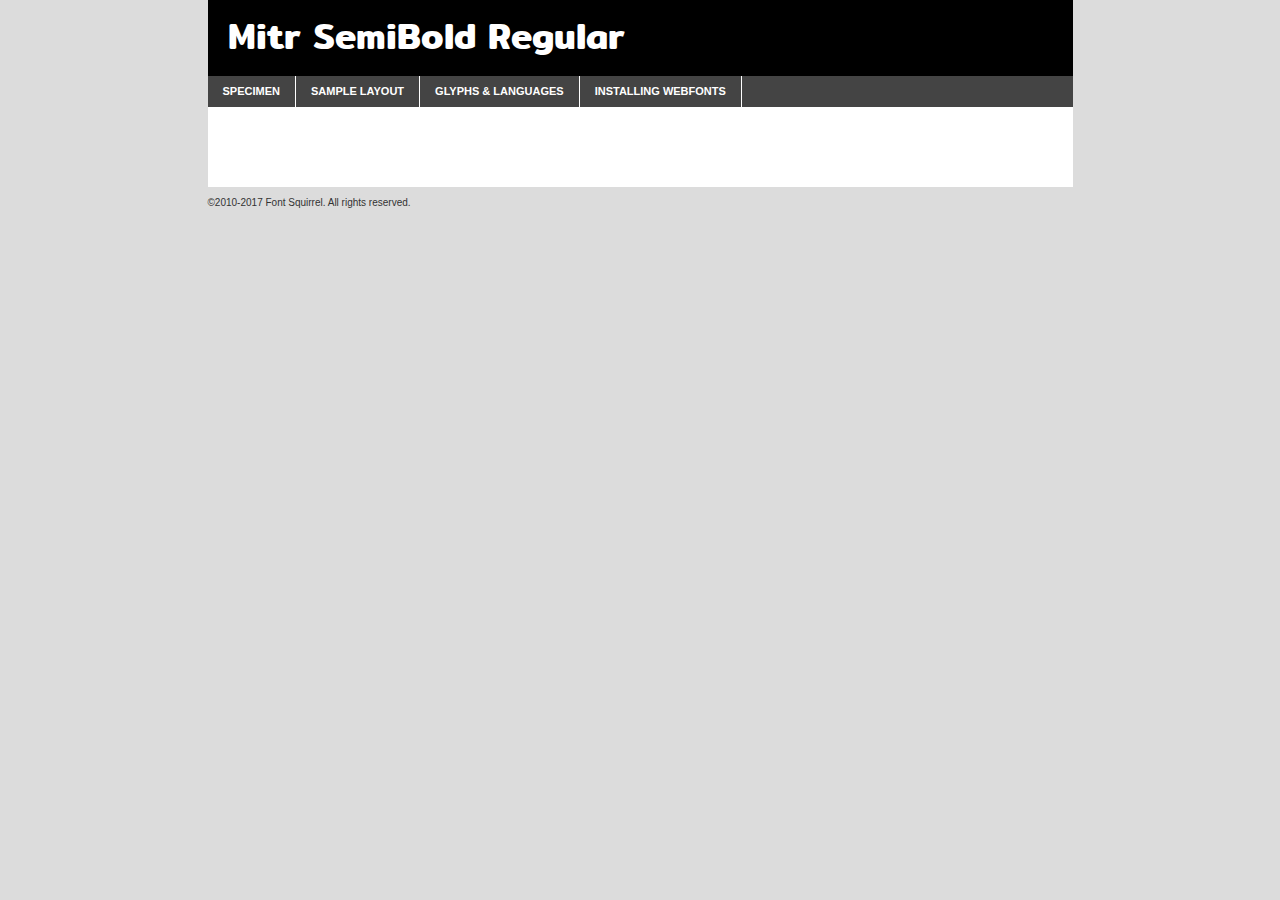
<file: CSGO_Font/Main_Font/mitr-semibold-demo.html>
<!DOCTYPE html PUBLIC "-//W3C//DTD XHTML 1.0 Transitional//EN"
        "http://www.w3.org/TR/xhtml1/DTD/xhtml1-transitional.dtd">

<html xmlns="http://www.w3.org/1999/xhtml" xml:lang="en" lang="en">
<head>
    <meta http-equiv="Content-Type" content="text/html; charset=utf-8"/>
    <script src="http://ajax.googleapis.com/ajax/libs/jquery/1.7.2/jquery.min.js" type="text/javascript" charset="utf-8"></script>
    <script type="text/javascript">
		(function($) {
			$.fn.easyTabs = function(option) {
				var param = jQuery.extend({ fadeSpeed: 'fast', defaultContent: 1, activeClass: 'active' }, option);
				$(this).each(function() {
					var thisId = '#' + this.id;
					if ( param.defaultContent == '' )
					{
						param.defaultContent = 1;
					}
					if ( typeof param.defaultContent == 'number' )
					{
						var defaultTab = $(thisId + ' .tabs li:eq(' + (param.defaultContent - 1) + ') a').attr('href').substr(1);
					}
					else
					{
						var defaultTab = param.defaultContent;
					}
					$(thisId + ' .tabs li a').each(function() {
						var tabToHide = $(this).attr('href').substr(1);
						$('#' + tabToHide).addClass('easytabs-tab-content');
					});
					hideAll();
					changeContent(defaultTab);

					function hideAll() {$(thisId + ' .easytabs-tab-content').hide();}

					function changeContent(tabId)
					{
						hideAll();
						$(thisId + ' .tabs li').removeClass(param.activeClass);
						$(thisId + ' .tabs li a[href=#' + tabId + ']').closest('li').addClass(param.activeClass);
						if ( param.fadeSpeed != 'none' )
						{
							$(thisId + ' #' + tabId).fadeIn(param.fadeSpeed);
						}
						else
						{
							$(thisId + ' #' + tabId).show();
						}
					}

					$(thisId + ' .tabs li').click(function() {
						var tabId = $(this).find('a').attr('href').substr(1);
						changeContent(tabId);
						return false;
					});
				});
			}
		})(jQuery);
    </script>
    <link rel="stylesheet" href="specimen_files/specimen_stylesheet.css" type="text/css" charset="utf-8"/>
    <link rel="stylesheet" href="stylesheet.css" type="text/css" charset="utf-8"/>

    <style type="text/css">
        		body {
			font-family: 'mitrsemibold';
        		}

            </style>

    <title>Mitr SemiBold Regular Specimen</title>


    <script type="text/javascript" charset="utf-8">
		$(document).ready(function() {
			$('#container').easyTabs({ defaultContent: 1 });
		});
    </script>
</head>

<body>
<div id="container">
    <div id="header">
		Mitr SemiBold Regular    </div>
    <ul class="tabs">
        <li><a href="#specimen">Specimen</a></li>
        <li><a href="#layout">Sample Layout</a></li>
		        <li><a href="#glyphs">Glyphs &amp; Languages</a></li>
        <li><a href="#installing">Installing Webfonts</a></li>

    </ul>

    <div id="main_content">


        <div id="specimen">

            <div class="section">
                <div class="grid12 firstcol">
                    <div class="huge">AaBb</div>
                </div>
            </div>

            <div class="section">
                <div class="glyph_range">A&#x200B;B&#x200b;C&#x200b;D&#x200b;E&#x200b;F&#x200b;G&#x200b;H&#x200b;I&#x200b;J&#x200b;K&#x200b;L&#x200b;M&#x200b;N&#x200b;O&#x200b;P&#x200b;Q&#x200b;R&#x200b;S&#x200b;T&#x200b;U&#x200b;V&#x200b;W&#x200b;X&#x200b;Y&#x200b;Z&#x200b;a&#x200b;b&#x200b;c&#x200b;d&#x200b;e&#x200b;f&#x200b;g&#x200b;h&#x200b;i&#x200b;j&#x200b;k&#x200b;l&#x200b;m&#x200b;n&#x200b;o&#x200b;p&#x200b;q&#x200b;r&#x200b;s&#x200b;t&#x200b;u&#x200b;v&#x200b;w&#x200b;x&#x200b;y&#x200b;z&#x200b;1&#x200b;2&#x200b;3&#x200b;4&#x200b;5&#x200b;6&#x200b;7&#x200b;8&#x200b;9&#x200b;0&#x200b;&amp;&#x200b;.&#x200b;,&#x200b;?&#x200b;!&#x200b;&#64;&#x200b;(&#x200b;)&#x200b;#&#x200b;$&#x200b;%&#x200b;*&#x200b;+&#x200b;-&#x200b;=&#x200b;:&#x200b;;</div>
            </div>
            <div class="section">
                <div class="grid12 firstcol">
                    <table class="sample_table">
                        <tr>
                            <td>10</td>
                            <td class="size10">abcdefghijklmnopqrstuvwxyzABCDEFGHIJKLMNOPQRSTUVWXYZ0123456789abcdefghijklmnopqrstuvwxyzABCDEFGHIJKLMNOPQRSTUVWXYZ0123456789abcdefghijklmnopqrstuvwxyzABCDEFGHIJKLMNOPQRSTUVWXYZ</td>
                        </tr>
                        <tr>
                            <td>11</td>
                            <td class="size11">abcdefghijklmnopqrstuvwxyzABCDEFGHIJKLMNOPQRSTUVWXYZ0123456789abcdefghijklmnopqrstuvwxyzABCDEFGHIJKLMNOPQRSTUVWXYZ0123456789abcdefghijklmnopqrstuvwxyzABCDEFGHIJKLMNOPQRSTUVWXYZ</td>
                        </tr>
                        <tr>
                            <td>12</td>
                            <td class="size12">abcdefghijklmnopqrstuvwxyzABCDEFGHIJKLMNOPQRSTUVWXYZ0123456789abcdefghijklmnopqrstuvwxyzABCDEFGHIJKLMNOPQRSTUVWXYZ0123456789abcdefghijklmnopqrstuvwxyzABCDEFGHIJKLMNOPQRSTUVWXYZ</td>
                        </tr>
                        <tr>
                            <td>13</td>
                            <td class="size13">abcdefghijklmnopqrstuvwxyzABCDEFGHIJKLMNOPQRSTUVWXYZ0123456789abcdefghijklmnopqrstuvwxyzABCDEFGHIJKLMNOPQRSTUVWXYZ0123456789abcdefghijklmnopqrstuvwxyzABCDEFGHIJKLMNOPQRSTUVWXYZ</td>
                        </tr>
                        <tr>
                            <td>14</td>
                            <td class="size14">abcdefghijklmnopqrstuvwxyzABCDEFGHIJKLMNOPQRSTUVWXYZ0123456789abcdefghijklmnopqrstuvwxyzABCDEFGHIJKLMNOPQRSTUVWXYZ0123456789abcdefghijklmnopqrstuvwxyzABCDEFGHIJKLMNOPQRSTUVWXYZ</td>
                        </tr>
                        <tr>
                            <td>16</td>
                            <td class="size16">abcdefghijklmnopqrstuvwxyzABCDEFGHIJKLMNOPQRSTUVWXYZ0123456789abcdefghijklmnopqrstuvwxyzABCDEFGHIJKLMNOPQRSTUVWXYZ</td>
                        </tr>
                        <tr>
                            <td>18</td>
                            <td class="size18">abcdefghijklmnopqrstuvwxyzABCDEFGHIJKLMNOPQRSTUVWXYZ0123456789abcdefghijklmnopqrstuvwxyzABCDEFGHIJKLMNOPQRSTUVWXYZ</td>
                        </tr>
                        <tr>
                            <td>20</td>
                            <td class="size20">abcdefghijklmnopqrstuvwxyzABCDEFGHIJKLMNOPQRSTUVWXYZ0123456789abcdefghijklmnopqrstuvwxyzABCDEFGHIJKLMNOPQRSTUVWXYZ</td>
                        </tr>
                        <tr>
                            <td>24</td>
                            <td class="size24">abcdefghijklmnopqrstuvwxyzABCDEFGHIJKLMNOPQRSTUVWXYZ0123456789abcdefghijklmnopqrstuvwxyzABCDEFGHIJKLMNOPQRSTUVWXYZ</td>
                        </tr>
                        <tr>
                            <td>30</td>
                            <td class="size30">abcdefghijklmnopqrstuvwxyzABCDEFGHIJKLMNOPQRSTUVWXYZ0123456789abcdefghijklmnopqrstuvwxyzABCDEFGHIJKLMNOPQRSTUVWXYZ</td>
                        </tr>
                        <tr>
                            <td>36</td>
                            <td class="size36">abcdefghijklmnopqrstuvwxyzABCDEFGHIJKLMNOPQRSTUVWXYZ0123456789abcdefghijklmnopqrstuvwxyzABCDEFGHIJKLMNOPQRSTUVWXYZ</td>
                        </tr>
                        <tr>
                            <td>48</td>
                            <td class="size48">abcdefghijklmnopqrstuvwxyzABCDEFGHIJKLMNOPQRSTUVWXYZ0123456789abcdefghijklmnopqrstuvwxyzABCDEFGHIJKLMNOPQRSTUVWXYZ</td>
                        </tr>
                        <tr>
                            <td>60</td>
                            <td class="size60">abcdefghijklmnopqrstuvwxyzABCDEFGHIJKLMNOPQRSTUVWXYZ0123456789abcdefghijklmnopqrstuvwxyzABCDEFGHIJKLMNOPQRSTUVWXYZ</td>
                        </tr>
                        <tr>
                            <td>72</td>
                            <td class="size72">abcdefghijklmnopqrstuvwxyzABCDEFGHIJKLMNOPQRSTUVWXYZ0123456789abcdefghijklmnopqrstuvwxyzABCDEFGHIJKLMNOPQRSTUVWXYZ</td>
                        </tr>
                        <tr>
                            <td>90</td>
                            <td class="size90">abcdefghijklmnopqrstuvwxyzABCDEFGHIJKLMNOPQRSTUVWXYZ0123456789abcdefghijklmnopqrstuvwxyzABCDEFGHIJKLMNOPQRSTUVWXYZ</td>
                        </tr>
                    </table>

                </div>

            </div>


            <div class="section" id="bodycomparison">


                <div id="xheight">
                    <div class="fontbody">&#x25FC;&#x25FC;&#x25FC;&#x25FC;&#x25FC;&#x25FC;&#x25FC;&#x25FC;&#x25FC;&#x25FC;&#x25FC;&#x25FC;&#x25FC;&#x25FC;&#x25FC;&#x25FC;&#x25FC;&#x25FC;&#x25FC;&#x25FC;&#x25FC;&#x25FC;&#x25FC;&#x25FC;&#x25FC;&#x25FC;&#x25FC;&#x25FC;&#x25FC;&#x25FC;&#x25FC;&#x25FC;&#x25FC;&#x25FC;&#x25FC;&#x25FC;&#x25FC;&#x25FC;&#x25FC;&#x25FC;&#x25FC;&#x25FC;&#x25FC;&#x25FC;&#x25FC;&#x25FC;&#x25FC;&#x25FC;&#x25FC;&#x25FC;&#x25FC;&#x25FC;&#x25FC;&#x25FC;&#x25FC;&#x25FC;&#x25FC;&#x25FC;&#x25FC;&#x25FC;&#x25FC;&#x25FC;&#x25FC;&#x25FC;&#x25FC;&#x25FC;&#x25FC;&#x25FC;&#x25FC;&#x25FC;&#x25FC;&#x25FC;&#x25FC;&#x25FC;&#x25FC;&#x25FC;&#x25FC;&#x25FC;&#x25FC;&#x25FC;&#x25FC;&#x25FC;&#x25FC;&#x25FC;&#x25FC;&#x25FC;&#x25FC;&#x25FC;&#x25FC;&#x25FC;&#x25FC;&#x25FC;&#x25FC;&#x25FC;&#x25FC;&#x25FC;&#x25FC;&#x25FC;&#x25FC;body</div>
                    <div class="arialbody">body</div>
                    <div class="verdanabody">body</div>
                    <div class="georgiabody">body</div>
                </div>
                <div class="fontbody" style="z-index:1">
                    body<span>Mitr SemiBold Regular</span>
                </div>
                <div class="arialbody" style="z-index:1">
                    body<span>Arial</span>
                </div>
                <div class="verdanabody" style="z-index:1">
                    body<span>Verdana</span>
                </div>
                <div class="georgiabody" style="z-index:1">
                    body<span>Georgia</span>
                </div>


            </div>


            <div class="section psample psample_row1" id="">

                <div class="grid2 firstcol">
                    <p class="size10"><span>10.</span>Aenean lacinia bibendum nulla sed consectetur. Fusce dapibus, tellus ac cursus commodo, tortor mauris condimentum nibh, ut fermentum massa justo sit amet risus. Nullam id dolor id nibh ultricies vehicula ut id elit. Cum sociis natoque penatibus et magnis dis parturient montes, nascetur ridiculus mus. Nulla vitae elit libero, a pharetra augue.</p>

                </div>
                <div class="grid3">
                    <p class="size11"><span>11.</span>Aenean lacinia bibendum nulla sed consectetur. Fusce dapibus, tellus ac cursus commodo, tortor mauris condimentum nibh, ut fermentum massa justo sit amet risus. Nullam id dolor id nibh ultricies vehicula ut id elit. Cum sociis natoque penatibus et magnis dis parturient montes, nascetur ridiculus mus. Nulla vitae elit libero, a pharetra augue.</p>

                </div>
                <div class="grid3">
                    <p class="size12"><span>12.</span>Aenean lacinia bibendum nulla sed consectetur. Fusce dapibus, tellus ac cursus commodo, tortor mauris condimentum nibh, ut fermentum massa justo sit amet risus. Nullam id dolor id nibh ultricies vehicula ut id elit. Cum sociis natoque penatibus et magnis dis parturient montes, nascetur ridiculus mus. Nulla vitae elit libero, a pharetra augue.</p>

                </div>
                <div class="grid4">
                    <p class="size13"><span>13.</span>Aenean lacinia bibendum nulla sed consectetur. Fusce dapibus, tellus ac cursus commodo, tortor mauris condimentum nibh, ut fermentum massa justo sit amet risus. Nullam id dolor id nibh ultricies vehicula ut id elit. Cum sociis natoque penatibus et magnis dis parturient montes, nascetur ridiculus mus. Nulla vitae elit libero, a pharetra augue.</p>

                </div>
                <div class="white_blend"></div>

            </div>
            <div class="section psample psample_row2" id="">
                <div class="grid3 firstcol">
                    <p class="size14"><span>14.</span>Aenean lacinia bibendum nulla sed consectetur. Fusce dapibus, tellus ac cursus commodo, tortor mauris condimentum nibh, ut fermentum massa justo sit amet risus. Nullam id dolor id nibh ultricies vehicula ut id elit. Cum sociis natoque penatibus et magnis dis parturient montes, nascetur ridiculus mus. Nulla vitae elit libero, a pharetra augue.</p>

                </div>
                <div class="grid4">
                    <p class="size16"><span>16.</span>Aenean lacinia bibendum nulla sed consectetur. Fusce dapibus, tellus ac cursus commodo, tortor mauris condimentum nibh, ut fermentum massa justo sit amet risus. Nullam id dolor id nibh ultricies vehicula ut id elit. Cum sociis natoque penatibus et magnis dis parturient montes, nascetur ridiculus mus. Nulla vitae elit libero, a pharetra augue.</p>

                </div>
                <div class="grid5">
                    <p class="size18"><span>18.</span>Aenean lacinia bibendum nulla sed consectetur. Fusce dapibus, tellus ac cursus commodo, tortor mauris condimentum nibh, ut fermentum massa justo sit amet risus. Nullam id dolor id nibh ultricies vehicula ut id elit. Cum sociis natoque penatibus et magnis dis parturient montes, nascetur ridiculus mus. Nulla vitae elit libero, a pharetra augue.</p>

                </div>

                <div class="white_blend"></div>

            </div>

            <div class="section psample psample_row3" id="">
                <div class="grid5 firstcol">
                    <p class="size20"><span>20.</span>Aenean lacinia bibendum nulla sed consectetur. Fusce dapibus, tellus ac cursus commodo, tortor mauris condimentum nibh, ut fermentum massa justo sit amet risus. Nullam id dolor id nibh ultricies vehicula ut id elit. Cum sociis natoque penatibus et magnis dis parturient montes, nascetur ridiculus mus. Nulla vitae elit libero, a pharetra augue.</p>
                </div>
                <div class="grid7">
                    <p class="size24"><span>24.</span>Aenean lacinia bibendum nulla sed consectetur. Fusce dapibus, tellus ac cursus commodo, tortor mauris condimentum nibh, ut fermentum massa justo sit amet risus. Nullam id dolor id nibh ultricies vehicula ut id elit. Cum sociis natoque penatibus et magnis dis parturient montes, nascetur ridiculus mus. Nulla vitae elit libero, a pharetra augue.</p>
                </div>

                <div class="white_blend"></div>

            </div>

            <div class="section psample psample_row4" id="">
                <div class="grid12 firstcol">
                    <p class="size30"><span>30.</span>Aenean lacinia bibendum nulla sed consectetur. Fusce dapibus, tellus ac cursus commodo, tortor mauris condimentum nibh, ut fermentum massa justo sit amet risus. Nullam id dolor id nibh ultricies vehicula ut id elit. Cum sociis natoque penatibus et magnis dis parturient montes, nascetur ridiculus mus. Nulla vitae elit libero, a pharetra augue.</p>
                </div>
                <div class="white_blend"></div>

            </div>


            <div class="section psample psample_row1 fullreverse">
                <div class="grid2 firstcol">
                    <p class="size10"><span>10.</span>Aenean lacinia bibendum nulla sed consectetur. Fusce dapibus, tellus ac cursus commodo, tortor mauris condimentum nibh, ut fermentum massa justo sit amet risus. Nullam id dolor id nibh ultricies vehicula ut id elit. Cum sociis natoque penatibus et magnis dis parturient montes, nascetur ridiculus mus. Nulla vitae elit libero, a pharetra augue.</p>

                </div>
                <div class="grid3">
                    <p class="size11"><span>11.</span>Aenean lacinia bibendum nulla sed consectetur. Fusce dapibus, tellus ac cursus commodo, tortor mauris condimentum nibh, ut fermentum massa justo sit amet risus. Nullam id dolor id nibh ultricies vehicula ut id elit. Cum sociis natoque penatibus et magnis dis parturient montes, nascetur ridiculus mus. Nulla vitae elit libero, a pharetra augue.</p>

                </div>
                <div class="grid3">
                    <p class="size12"><span>12.</span>Aenean lacinia bibendum nulla sed consectetur. Fusce dapibus, tellus ac cursus commodo, tortor mauris condimentum nibh, ut fermentum massa justo sit amet risus. Nullam id dolor id nibh ultricies vehicula ut id elit. Cum sociis natoque penatibus et magnis dis parturient montes, nascetur ridiculus mus. Nulla vitae elit libero, a pharetra augue.</p>

                </div>
                <div class="grid4">
                    <p class="size13"><span>13.</span>Aenean lacinia bibendum nulla sed consectetur. Fusce dapibus, tellus ac cursus commodo, tortor mauris condimentum nibh, ut fermentum massa justo sit amet risus. Nullam id dolor id nibh ultricies vehicula ut id elit. Cum sociis natoque penatibus et magnis dis parturient montes, nascetur ridiculus mus. Nulla vitae elit libero, a pharetra augue.</p>

                </div>
                <div class="black_blend"></div>

            </div>

            <div class="section psample psample_row2 fullreverse">
                <div class="grid3 firstcol">
                    <p class="size14"><span>14.</span>Aenean lacinia bibendum nulla sed consectetur. Fusce dapibus, tellus ac cursus commodo, tortor mauris condimentum nibh, ut fermentum massa justo sit amet risus. Nullam id dolor id nibh ultricies vehicula ut id elit. Cum sociis natoque penatibus et magnis dis parturient montes, nascetur ridiculus mus. Nulla vitae elit libero, a pharetra augue.</p>

                </div>
                <div class="grid4">
                    <p class="size16"><span>16.</span>Aenean lacinia bibendum nulla sed consectetur. Fusce dapibus, tellus ac cursus commodo, tortor mauris condimentum nibh, ut fermentum massa justo sit amet risus. Nullam id dolor id nibh ultricies vehicula ut id elit. Cum sociis natoque penatibus et magnis dis parturient montes, nascetur ridiculus mus. Nulla vitae elit libero, a pharetra augue.</p>

                </div>
                <div class="grid5">
                    <p class="size18"><span>18.</span>Aenean lacinia bibendum nulla sed consectetur. Fusce dapibus, tellus ac cursus commodo, tortor mauris condimentum nibh, ut fermentum massa justo sit amet risus. Nullam id dolor id nibh ultricies vehicula ut id elit. Cum sociis natoque penatibus et magnis dis parturient montes, nascetur ridiculus mus. Nulla vitae elit libero, a pharetra augue.</p>

                </div>
                <div class="black_blend"></div>

            </div>

            <div class="section psample fullreverse psample_row3" id="">
                <div class="grid5 firstcol">
                    <p class="size20"><span>20.</span>Aenean lacinia bibendum nulla sed consectetur. Fusce dapibus, tellus ac cursus commodo, tortor mauris condimentum nibh, ut fermentum massa justo sit amet risus. Nullam id dolor id nibh ultricies vehicula ut id elit. Cum sociis natoque penatibus et magnis dis parturient montes, nascetur ridiculus mus. Nulla vitae elit libero, a pharetra augue.</p>
                </div>
                <div class="grid7">
                    <p class="size24"><span>24.</span>Aenean lacinia bibendum nulla sed consectetur. Fusce dapibus, tellus ac cursus commodo, tortor mauris condimentum nibh, ut fermentum massa justo sit amet risus. Nullam id dolor id nibh ultricies vehicula ut id elit. Cum sociis natoque penatibus et magnis dis parturient montes, nascetur ridiculus mus. Nulla vitae elit libero, a pharetra augue.</p>
                </div>

                <div class="black_blend"></div>

            </div>

            <div class="section psample fullreverse psample_row4" id="" style="border-bottom: 20px #000 solid;">
                <div class="grid12 firstcol">
                    <p class="size30"><span>30.</span>Aenean lacinia bibendum nulla sed consectetur. Fusce dapibus, tellus ac cursus commodo, tortor mauris condimentum nibh, ut fermentum massa justo sit amet risus. Nullam id dolor id nibh ultricies vehicula ut id elit. Cum sociis natoque penatibus et magnis dis parturient montes, nascetur ridiculus mus. Nulla vitae elit libero, a pharetra augue.</p>
                </div>
                <div class="black_blend"></div>

            </div>


        </div>

        <div id="layout">

            <div class="section">

                <div class="grid12 firstcol">
                    <h1>Lorem Ipsum Dolor</h1>
                    <h2>Etiam porta sem malesuada magna mollis euismod</h2>

                    <p class="byline">By <a href="#link">Aenean Lacinia</a></p>
                </div>
            </div>
            <div class="section">
                <div class="grid8 firstcol">
                    <p class="large">Donec sed odio dui. Morbi leo risus, porta ac consectetur ac, vestibulum at eros. Fusce dapibus, tellus ac cursus commodo, tortor mauris condimentum nibh, ut fermentum massa justo sit amet risus. </p>


                    <h3>Pellentesque ornare sem</h3>

                    <p>Maecenas sed diam eget risus varius blandit sit amet non magna. Maecenas faucibus mollis interdum. Donec ullamcorper nulla non metus auctor fringilla. Nullam id dolor id nibh ultricies vehicula ut id elit. Nullam id dolor id nibh ultricies vehicula ut id elit. </p>

                    <p>Aenean eu leo quam. Pellentesque ornare sem lacinia quam venenatis vestibulum. Lorem ipsum dolor sit amet, consectetur adipiscing elit. Cum sociis natoque penatibus et magnis dis parturient montes, nascetur ridiculus mus. </p>

                    <p>Nulla vitae elit libero, a pharetra augue. Praesent commodo cursus magna, vel scelerisque nisl consectetur et. Aenean lacinia bibendum nulla sed consectetur. </p>

                    <p>Nullam quis risus eget urna mollis ornare vel eu leo. Nullam quis risus eget urna mollis ornare vel eu leo. Maecenas sed diam eget risus varius blandit sit amet non magna. Donec ullamcorper nulla non metus auctor fringilla. </p>

                    <h3>Cras mattis consectetur</h3>

                    <p>Aenean eu leo quam. Pellentesque ornare sem lacinia quam venenatis vestibulum. Aenean lacinia bibendum nulla sed consectetur. Integer posuere erat a ante venenatis dapibus posuere velit aliquet. Cras mattis consectetur purus sit amet fermentum. </p>

                    <p>Nullam id dolor id nibh ultricies vehicula ut id elit. Nullam quis risus eget urna mollis ornare vel eu leo. Cras mattis consectetur purus sit amet fermentum.</p>
                </div>

                <div class="grid4 sidebar">

                    <div class="box reverse">
                        <p class="last">Nullam quis risus eget urna mollis ornare vel eu leo. Donec ullamcorper nulla non metus auctor fringilla. Cras mattis consectetur purus sit amet fermentum. Sed posuere consectetur est at lobortis. Lorem ipsum dolor sit amet, consectetur adipiscing elit. </p>
                    </div>

                    <p class="caption">Maecenas sed diam eget risus varius.</p>

                    <p>Vestibulum id ligula porta felis euismod semper. Integer posuere erat a ante venenatis dapibus posuere velit aliquet. Vestibulum id ligula porta felis euismod semper. Sed posuere consectetur est at lobortis. Maecenas sed diam eget risus varius blandit sit amet non magna. Fusce dapibus, tellus ac cursus commodo, tortor mauris condimentum nibh, ut fermentum massa justo sit amet risus. </p>


                    <p>Duis mollis, est non commodo luctus, nisi erat porttitor ligula, eget lacinia odio sem nec elit. Aenean lacinia bibendum nulla sed consectetur. Vivamus sagittis lacus vel augue laoreet rutrum faucibus dolor auctor. Aenean lacinia bibendum nulla sed consectetur. Nullam quis risus eget urna mollis ornare vel eu leo. </p>

                    <p>Praesent commodo cursus magna, vel scelerisque nisl consectetur et. Donec ullamcorper nulla non metus auctor fringilla. Maecenas faucibus mollis interdum. Fusce dapibus, tellus ac cursus commodo, tortor mauris condimentum nibh, ut fermentum massa justo sit amet risus. </p>

                </div>
            </div>

        </div>


		

        <div id="glyphs">
            <div class="section">
                <div class="grid12 firstcol">

                    <h1>Language Support</h1>
                    <p>The subset of Mitr SemiBold Regular in this kit supports the following languages:<br/>

						Albanian, Basque, Breton, Chamorro, Danish, Dutch, English, Faroese, Finnish, French, Frisian, Galician, German, Icelandic, Italian, Malagasy, Norwegian, Portuguese, Spanish, Alsatian, Aragonese, Arapaho, Arrernte, Asturian, Aymara, Bislama, Cebuano, Corsican, Fijian, French_creole, Genoese, Gilbertese, Greenlandic, Haitian_creole, Hiligaynon, Hmong, Hopi, Ibanag, Iloko_ilokano, Indonesian, Interglossa_glosa, Interlingua, Irish_gaelic, Jerriais, Lojban, Lombard, Luxembourgeois, Manx, Mohawk, Norfolk_pitcairnese, Occitan, Oromo, Pangasinan, Papiamento, Piedmontese, Potawatomi, Rhaeto-romance, Romansh, Rotokas, Sami_lule, Samoan, Sardinian, Scots_gaelic, Seychelles_creole, Shona, Sicilian, Somali, Southern_ndebele, Swahili, Swati_swazi, Tagalog_filipino_pilipino, Tetum, Tok_pisin, Uyghur_latinized, Volapuk, Walloon, Warlpiri, Xhosa, Yapese, Zulu, Latinbasic, Ubasic, Demo                    </p>
                    <h1>Glyph Chart</h1>
                    <p>The subset of Mitr SemiBold Regular in this kit includes all the glyphs listed below. Unicode entities are included above each glyph to help you insert individual characters into your layout.</p>
                    <div id="glyph_chart">

																				                                <div><p>&amp;#13;</p>&#13;</div>
																				                                <div><p>&amp;#32;</p>&#32;</div>
																				                                <div><p>&amp;#33;</p>&#33;</div>
																				                                <div><p>&amp;#34;</p>&#34;</div>
																				                                <div><p>&amp;#35;</p>&#35;</div>
																				                                <div><p>&amp;#36;</p>&#36;</div>
																				                                <div><p>&amp;#37;</p>&#37;</div>
																				                                <div><p>&amp;#38;</p>&#38;</div>
																				                                <div><p>&amp;#39;</p>&#39;</div>
																				                                <div><p>&amp;#40;</p>&#40;</div>
																				                                <div><p>&amp;#41;</p>&#41;</div>
																				                                <div><p>&amp;#42;</p>&#42;</div>
																				                                <div><p>&amp;#43;</p>&#43;</div>
																				                                <div><p>&amp;#44;</p>&#44;</div>
																				                                <div><p>&amp;#45;</p>&#45;</div>
																				                                <div><p>&amp;#46;</p>&#46;</div>
																				                                <div><p>&amp;#47;</p>&#47;</div>
																				                                <div><p>&amp;#48;</p>&#48;</div>
																				                                <div><p>&amp;#49;</p>&#49;</div>
																				                                <div><p>&amp;#50;</p>&#50;</div>
																				                                <div><p>&amp;#51;</p>&#51;</div>
																				                                <div><p>&amp;#52;</p>&#52;</div>
																				                                <div><p>&amp;#53;</p>&#53;</div>
																				                                <div><p>&amp;#54;</p>&#54;</div>
																				                                <div><p>&amp;#55;</p>&#55;</div>
																				                                <div><p>&amp;#56;</p>&#56;</div>
																				                                <div><p>&amp;#57;</p>&#57;</div>
																				                                <div><p>&amp;#58;</p>&#58;</div>
																				                                <div><p>&amp;#59;</p>&#59;</div>
																				                                <div><p>&amp;#60;</p>&#60;</div>
																				                                <div><p>&amp;#61;</p>&#61;</div>
																				                                <div><p>&amp;#62;</p>&#62;</div>
																				                                <div><p>&amp;#63;</p>&#63;</div>
																				                                <div><p>&amp;#64;</p>&#64;</div>
																				                                <div><p>&amp;#65;</p>&#65;</div>
																				                                <div><p>&amp;#66;</p>&#66;</div>
																				                                <div><p>&amp;#67;</p>&#67;</div>
																				                                <div><p>&amp;#68;</p>&#68;</div>
																				                                <div><p>&amp;#69;</p>&#69;</div>
																				                                <div><p>&amp;#70;</p>&#70;</div>
																				                                <div><p>&amp;#71;</p>&#71;</div>
																				                                <div><p>&amp;#72;</p>&#72;</div>
																				                                <div><p>&amp;#73;</p>&#73;</div>
																				                                <div><p>&amp;#74;</p>&#74;</div>
																				                                <div><p>&amp;#75;</p>&#75;</div>
																				                                <div><p>&amp;#76;</p>&#76;</div>
																				                                <div><p>&amp;#77;</p>&#77;</div>
																				                                <div><p>&amp;#78;</p>&#78;</div>
																				                                <div><p>&amp;#79;</p>&#79;</div>
																				                                <div><p>&amp;#80;</p>&#80;</div>
																				                                <div><p>&amp;#81;</p>&#81;</div>
																				                                <div><p>&amp;#82;</p>&#82;</div>
																				                                <div><p>&amp;#83;</p>&#83;</div>
																				                                <div><p>&amp;#84;</p>&#84;</div>
																				                                <div><p>&amp;#85;</p>&#85;</div>
																				                                <div><p>&amp;#86;</p>&#86;</div>
																				                                <div><p>&amp;#87;</p>&#87;</div>
																				                                <div><p>&amp;#88;</p>&#88;</div>
																				                                <div><p>&amp;#89;</p>&#89;</div>
																				                                <div><p>&amp;#90;</p>&#90;</div>
																				                                <div><p>&amp;#91;</p>&#91;</div>
																				                                <div><p>&amp;#92;</p>&#92;</div>
																				                                <div><p>&amp;#93;</p>&#93;</div>
																				                                <div><p>&amp;#94;</p>&#94;</div>
																				                                <div><p>&amp;#95;</p>&#95;</div>
																				                                <div><p>&amp;#96;</p>&#96;</div>
																				                                <div><p>&amp;#97;</p>&#97;</div>
																				                                <div><p>&amp;#98;</p>&#98;</div>
																				                                <div><p>&amp;#99;</p>&#99;</div>
																				                                <div><p>&amp;#100;</p>&#100;</div>
																				                                <div><p>&amp;#101;</p>&#101;</div>
																				                                <div><p>&amp;#102;</p>&#102;</div>
																				                                <div><p>&amp;#103;</p>&#103;</div>
																				                                <div><p>&amp;#104;</p>&#104;</div>
																				                                <div><p>&amp;#105;</p>&#105;</div>
																				                                <div><p>&amp;#106;</p>&#106;</div>
																				                                <div><p>&amp;#107;</p>&#107;</div>
																				                                <div><p>&amp;#108;</p>&#108;</div>
																				                                <div><p>&amp;#109;</p>&#109;</div>
																				                                <div><p>&amp;#110;</p>&#110;</div>
																				                                <div><p>&amp;#111;</p>&#111;</div>
																				                                <div><p>&amp;#112;</p>&#112;</div>
																				                                <div><p>&amp;#113;</p>&#113;</div>
																				                                <div><p>&amp;#114;</p>&#114;</div>
																				                                <div><p>&amp;#115;</p>&#115;</div>
																				                                <div><p>&amp;#116;</p>&#116;</div>
																				                                <div><p>&amp;#117;</p>&#117;</div>
																				                                <div><p>&amp;#118;</p>&#118;</div>
																				                                <div><p>&amp;#119;</p>&#119;</div>
																				                                <div><p>&amp;#120;</p>&#120;</div>
																				                                <div><p>&amp;#121;</p>&#121;</div>
																				                                <div><p>&amp;#122;</p>&#122;</div>
																				                                <div><p>&amp;#123;</p>&#123;</div>
																				                                <div><p>&amp;#124;</p>&#124;</div>
																				                                <div><p>&amp;#125;</p>&#125;</div>
																				                                <div><p>&amp;#126;</p>&#126;</div>
																				                                <div><p>&amp;#160;</p>&#160;</div>
																				                                <div><p>&amp;#161;</p>&#161;</div>
																				                                <div><p>&amp;#162;</p>&#162;</div>
																				                                <div><p>&amp;#163;</p>&#163;</div>
																				                                <div><p>&amp;#164;</p>&#164;</div>
																				                                <div><p>&amp;#165;</p>&#165;</div>
																				                                <div><p>&amp;#166;</p>&#166;</div>
																				                                <div><p>&amp;#167;</p>&#167;</div>
																				                                <div><p>&amp;#168;</p>&#168;</div>
																				                                <div><p>&amp;#169;</p>&#169;</div>
																				                                <div><p>&amp;#170;</p>&#170;</div>
																				                                <div><p>&amp;#171;</p>&#171;</div>
																				                                <div><p>&amp;#172;</p>&#172;</div>
																				                                <div><p>&amp;#173;</p>&#173;</div>
																				                                <div><p>&amp;#174;</p>&#174;</div>
																				                                <div><p>&amp;#175;</p>&#175;</div>
																				                                <div><p>&amp;#176;</p>&#176;</div>
																				                                <div><p>&amp;#177;</p>&#177;</div>
																				                                <div><p>&amp;#178;</p>&#178;</div>
																				                                <div><p>&amp;#179;</p>&#179;</div>
																				                                <div><p>&amp;#180;</p>&#180;</div>
																				                                <div><p>&amp;#181;</p>&#181;</div>
																				                                <div><p>&amp;#182;</p>&#182;</div>
																				                                <div><p>&amp;#183;</p>&#183;</div>
																				                                <div><p>&amp;#184;</p>&#184;</div>
																				                                <div><p>&amp;#185;</p>&#185;</div>
																				                                <div><p>&amp;#186;</p>&#186;</div>
																				                                <div><p>&amp;#187;</p>&#187;</div>
																				                                <div><p>&amp;#188;</p>&#188;</div>
																				                                <div><p>&amp;#189;</p>&#189;</div>
																				                                <div><p>&amp;#190;</p>&#190;</div>
																				                                <div><p>&amp;#191;</p>&#191;</div>
																				                                <div><p>&amp;#192;</p>&#192;</div>
																				                                <div><p>&amp;#193;</p>&#193;</div>
																				                                <div><p>&amp;#194;</p>&#194;</div>
																				                                <div><p>&amp;#195;</p>&#195;</div>
																				                                <div><p>&amp;#196;</p>&#196;</div>
																				                                <div><p>&amp;#197;</p>&#197;</div>
																				                                <div><p>&amp;#198;</p>&#198;</div>
																				                                <div><p>&amp;#199;</p>&#199;</div>
																				                                <div><p>&amp;#200;</p>&#200;</div>
																				                                <div><p>&amp;#201;</p>&#201;</div>
																				                                <div><p>&amp;#202;</p>&#202;</div>
																				                                <div><p>&amp;#203;</p>&#203;</div>
																				                                <div><p>&amp;#204;</p>&#204;</div>
																				                                <div><p>&amp;#205;</p>&#205;</div>
																				                                <div><p>&amp;#206;</p>&#206;</div>
																				                                <div><p>&amp;#207;</p>&#207;</div>
																				                                <div><p>&amp;#208;</p>&#208;</div>
																				                                <div><p>&amp;#209;</p>&#209;</div>
																				                                <div><p>&amp;#210;</p>&#210;</div>
																				                                <div><p>&amp;#211;</p>&#211;</div>
																				                                <div><p>&amp;#212;</p>&#212;</div>
																				                                <div><p>&amp;#213;</p>&#213;</div>
																				                                <div><p>&amp;#214;</p>&#214;</div>
																				                                <div><p>&amp;#215;</p>&#215;</div>
																				                                <div><p>&amp;#216;</p>&#216;</div>
																				                                <div><p>&amp;#217;</p>&#217;</div>
																				                                <div><p>&amp;#218;</p>&#218;</div>
																				                                <div><p>&amp;#219;</p>&#219;</div>
																				                                <div><p>&amp;#220;</p>&#220;</div>
																				                                <div><p>&amp;#221;</p>&#221;</div>
																				                                <div><p>&amp;#222;</p>&#222;</div>
																				                                <div><p>&amp;#223;</p>&#223;</div>
																				                                <div><p>&amp;#224;</p>&#224;</div>
																				                                <div><p>&amp;#225;</p>&#225;</div>
																				                                <div><p>&amp;#226;</p>&#226;</div>
																				                                <div><p>&amp;#227;</p>&#227;</div>
																				                                <div><p>&amp;#228;</p>&#228;</div>
																				                                <div><p>&amp;#229;</p>&#229;</div>
																				                                <div><p>&amp;#230;</p>&#230;</div>
																				                                <div><p>&amp;#231;</p>&#231;</div>
																				                                <div><p>&amp;#232;</p>&#232;</div>
																				                                <div><p>&amp;#233;</p>&#233;</div>
																				                                <div><p>&amp;#234;</p>&#234;</div>
																				                                <div><p>&amp;#235;</p>&#235;</div>
																				                                <div><p>&amp;#236;</p>&#236;</div>
																				                                <div><p>&amp;#237;</p>&#237;</div>
																				                                <div><p>&amp;#238;</p>&#238;</div>
																				                                <div><p>&amp;#239;</p>&#239;</div>
																				                                <div><p>&amp;#240;</p>&#240;</div>
																				                                <div><p>&amp;#241;</p>&#241;</div>
																				                                <div><p>&amp;#242;</p>&#242;</div>
																				                                <div><p>&amp;#243;</p>&#243;</div>
																				                                <div><p>&amp;#244;</p>&#244;</div>
																				                                <div><p>&amp;#245;</p>&#245;</div>
																				                                <div><p>&amp;#246;</p>&#246;</div>
																				                                <div><p>&amp;#247;</p>&#247;</div>
																				                                <div><p>&amp;#248;</p>&#248;</div>
																				                                <div><p>&amp;#249;</p>&#249;</div>
																				                                <div><p>&amp;#250;</p>&#250;</div>
																				                                <div><p>&amp;#251;</p>&#251;</div>
																				                                <div><p>&amp;#252;</p>&#252;</div>
																				                                <div><p>&amp;#253;</p>&#253;</div>
																				                                <div><p>&amp;#254;</p>&#254;</div>
																				                                <div><p>&amp;#255;</p>&#255;</div>
																				                                <div><p>&amp;#338;</p>&#338;</div>
																				                                <div><p>&amp;#339;</p>&#339;</div>
																				                                <div><p>&amp;#376;</p>&#376;</div>
																				                                <div><p>&amp;#710;</p>&#710;</div>
																				                                <div><p>&amp;#732;</p>&#732;</div>
																				                                <div><p>&amp;#8192;</p>&#8192;</div>
																				                                <div><p>&amp;#8193;</p>&#8193;</div>
																				                                <div><p>&amp;#8194;</p>&#8194;</div>
																				                                <div><p>&amp;#8195;</p>&#8195;</div>
																				                                <div><p>&amp;#8196;</p>&#8196;</div>
																				                                <div><p>&amp;#8197;</p>&#8197;</div>
																				                                <div><p>&amp;#8198;</p>&#8198;</div>
																				                                <div><p>&amp;#8199;</p>&#8199;</div>
																				                                <div><p>&amp;#8200;</p>&#8200;</div>
																				                                <div><p>&amp;#8201;</p>&#8201;</div>
																				                                <div><p>&amp;#8202;</p>&#8202;</div>
																				                                <div><p>&amp;#8208;</p>&#8208;</div>
																				                                <div><p>&amp;#8209;</p>&#8209;</div>
																				                                <div><p>&amp;#8210;</p>&#8210;</div>
																				                                <div><p>&amp;#8211;</p>&#8211;</div>
																				                                <div><p>&amp;#8212;</p>&#8212;</div>
																				                                <div><p>&amp;#8216;</p>&#8216;</div>
																				                                <div><p>&amp;#8217;</p>&#8217;</div>
																				                                <div><p>&amp;#8218;</p>&#8218;</div>
																				                                <div><p>&amp;#8220;</p>&#8220;</div>
																				                                <div><p>&amp;#8221;</p>&#8221;</div>
																				                                <div><p>&amp;#8222;</p>&#8222;</div>
																				                                <div><p>&amp;#8226;</p>&#8226;</div>
																				                                <div><p>&amp;#8230;</p>&#8230;</div>
																				                                <div><p>&amp;#8239;</p>&#8239;</div>
																				                                <div><p>&amp;#8249;</p>&#8249;</div>
																				                                <div><p>&amp;#8250;</p>&#8250;</div>
																				                                <div><p>&amp;#8287;</p>&#8287;</div>
																				                                <div><p>&amp;#8364;</p>&#8364;</div>
																				                                <div><p>&amp;#8482;</p>&#8482;</div>
																				                                <div><p>&amp;#9724;</p>&#9724;</div>
																				                                <div><p>&amp;#64257;</p>&#64257;</div>
																				                                <div><p>&amp;#64258;</p>&#64258;</div>
																																													                    </div>
                </div>


            </div>
        </div>


        <div id="specs">

        </div>

        <div id="installing">
            <div class="section">
                <div class="grid7 firstcol">
                    <h1>Installing Webfonts</h1>

                    <p>Webfonts are supported by all major browser platforms but not all in the same way. There are currently four different font formats that must be included in order to target all browsers. This includes TTF, WOFF, EOT and SVG.</p>

                    <h2>1. Upload your webfonts</h2>
                    <p>You must upload your webfont kit to your website. They should be in or near the same directory as your CSS files.</p>

                    <h2>2. Include the webfont stylesheet</h2>
                    <p>A special CSS @font-face declaration helps the various browsers select the appropriate font it needs without causing you a bunch of headaches. Learn more about this syntax by reading the <a href="https://www.fontspring.com/blog/further-hardening-of-the-bulletproof-syntax">Fontspring blog post</a> about it. The code for it is as follows:</p>


                    <code>
                        @font-face{
                        font-family: 'MyWebFont';
                        src: url('WebFont.eot');
                        src: url('WebFont.eot?#iefix') format('embedded-opentype'),
                        url('WebFont.woff') format('woff'),
                        url('WebFont.ttf') format('truetype'),
                        url('WebFont.svg#webfont') format('svg');
                        }
                    </code>

                    <p>We've already gone ahead and generated the code for you. All you have to do is link to the stylesheet in your HTML, like this:</p>
                    <code>&lt;link rel=&quot;stylesheet&quot; href=&quot;stylesheet.css&quot; type=&quot;text/css&quot; charset=&quot;utf-8&quot; /&gt;</code>

                    <h2>3. Modify your own stylesheet</h2>
                    <p>To take advantage of your new fonts, you must tell your stylesheet to use them. Look at the original @font-face declaration above and find the property called "font-family." The name linked there will be what you use to reference the font. Prepend that webfont name to the font stack in the "font-family" property, inside the selector you want to change. For example:</p>
                    <code>p { font-family: 'WebFont', Arial, sans-serif; }</code>

                    <h2>4. Test</h2>
                    <p>Getting webfonts to work cross-browser <em>can</em> be tricky. Use the information in the sidebar to help you if you find that fonts aren't loading in a particular browser.</p>
                </div>

                <div class="grid5 sidebar">
                    <div class="box">
                        <h2>Troubleshooting<br/>Font-Face Problems</h2>
                        <p>Having trouble getting your webfonts to load in your new website? Here are some tips to sort out what might be the problem.</p>

                        <h3>Fonts not showing in any browser</h3>

                        <p>This sounds like you need to work on the plumbing. You either did not upload the fonts to the correct directory, or you did not link the fonts properly in the CSS. If you've confirmed that all this is correct and you still have a problem, take a look at your .htaccess file and see if requests are getting intercepted.</p>

                        <h3>Fonts not loading in iPhone or iPad</h3>

                        <p>The most common problem here is that you are serving the fonts from an IIS server. IIS refuses to serve files that have unknown MIME types. If that is the case, you must set the MIME type for SVG to "image/svg+xml" in the server settings. Follow these instructions from Microsoft if you need help.</p>

                        <h3>Fonts not loading in Firefox</h3>

                        <p>The primary reason for this failure? You are still using a version Firefox older than 3.5. So upgrade already! If that isn't it, then you are very likely serving fonts from a different domain. Firefox requires that all font assets be served from the same domain. Lastly it is possible that you need to add WOFF to your list of MIME types (if you are serving via IIS.)</p>

                        <h3>Fonts not loading in IE</h3>

                        <p>Are you looking at Internet Explorer on an actual Windows machine or are you cheating by using a service like Adobe BrowserLab? Many of these screenshot services do not render @font-face for IE. Best to test it on a real machine.</p>

                        <h3>Fonts not loading in IE9</h3>

                        <p>IE9, like Firefox, requires that fonts be served from the same domain as the website. Make sure that is the case.</p>
                    </div>
                </div>
            </div>

        </div>

    </div>
    <div id="footer">
        <p>&copy;2010-2017 Font Squirrel. All rights reserved.</p>
    </div>
</div>
</body>
</html>
</file>
<file: CSGO_Font/stylesheet.css>
/*! Generated by Font Squirrel (https://www.fontsquirrel.com) on December 20, 2022 */



@font-face {
    font-family: 'stratumno1heavy';
    src: url('stratumno1-black-webfont.woff2') format('woff2'),
         url('stratumno1-black-webfont.woff') format('woff');
    font-weight: normal;
    font-style: normal;

}
</file>
<file: CSGO_Font/Main_Font/stylesheet.css>
/*! Generated by Font Squirrel (https://www.fontsquirrel.com) on December 20, 2022 */



@font-face {
    font-family: 'mitrbold';
    src: url('mitr-bold-webfont.woff2') format('woff2'),
         url('mitr-bold-webfont.woff') format('woff');
    font-weight: normal;
    font-style: normal;

}




@font-face {
    font-family: 'mitrextralight';
    src: url('mitr-extralight-webfont.woff2') format('woff2'),
         url('mitr-extralight-webfont.woff') format('woff');
    font-weight: normal;
    font-style: normal;

}




@font-face {
    font-family: 'mitrlight';
    src: url('mitr-light-webfont.woff2') format('woff2'),
         url('mitr-light-webfont.woff') format('woff');
    font-weight: normal;
    font-style: normal;

}




@font-face {
    font-family: 'mitrmedium';
    src: url('mitr-medium-webfont.woff2') format('woff2'),
         url('mitr-medium-webfont.woff') format('woff');
    font-weight: normal;
    font-style: normal;

}




@font-face {
    font-family: 'mitrregular';
    src: url('mitr-regular-webfont.woff2') format('woff2'),
         url('mitr-regular-webfont.woff') format('woff');
    font-weight: normal;
    font-style: normal;

}




@font-face {
    font-family: 'mitrsemibold';
    src: url('mitr-semibold-webfont.woff2') format('woff2'),
         url('mitr-semibold-webfont.woff') format('woff');
    font-weight: normal;
    font-style: normal;

}
</file>
<file: CSGO_Font/specimen_files/specimen_stylesheet.css>
@import url('grid_12-825-55-15.css');

/*  
	CSS Reset by Eric Meyer - Released under Public Domain
    http://meyerweb.com/eric/tools/css/reset/
*/
html, body, div, span, applet, object, iframe,
h1, h2, h3, h4, h5, h6, p, blockquote, pre,
a, abbr, acronym, address, big, cite, code,
del, dfn, em, font, img, ins, kbd, q, s, samp,
small, strike, strong, sub, sup, tt, var,
b, u, i, center, dl, dt, dd, ol, ul, li,
fieldset, form, label, legend, table,
caption, tbody, tfoot, thead, tr, th, td {
	margin:         0;
	padding:        0;
	border:         0;
	outline:        0;
	font-size:      100%;
	vertical-align: baseline;
	background:     transparent;
}

body {
	line-height: 1;
}

ol, ul {
	list-style: none;
}

blockquote, q {
	quotes: none;
}

blockquote:before, blockquote:after,
q:before, q:after {
	content: '';
	content: none;
}

:focus {
	outline: 0;
}

ins {
	text-decoration: none;
}

del {
	text-decoration: line-through;
}

table {
	border-collapse: collapse;
	border-spacing:  0;
}


body {
	color:            #000;
	background-color: #dcdcdc;
}

a {
	text-decoration: none;
	color:           #1883ba;
}

h1 {
	font-size:     32px;
	font-weight:   normal;
	font-style:    normal;
	margin-bottom: 18px;
}

h2 {
	font-size: 18px;
}

#container {
	width:  865px;
	margin: 0px auto;
}


#header {
	padding:          20px;
	font-size:        36px;
	background-color: #000;
	color:            #fff;
}

#header span {
	color: #666;
}

#main_content {
	background-color: #fff;
	padding:          60px 20px 20px;
}


#footer p {
	margin:         0;
	padding-top:    10px;
	padding-bottom: 50px;
	color:          #333;
	font:           10px Arial, sans-serif;
}

.tabs {
	width:            100%;
	height:           31px;
	background-color: #444;
}

.tabs li {
	float:            left;
	margin:           0;
	overflow:         hidden;
	background-color: #444;
}

.tabs li a {
	display:         block;
	color:           #fff;
	text-decoration: none;
	font:            bold 11px/11px 'Arial';
	text-transform:  uppercase;
	padding:         10px 15px;
	border-right:    1px solid #fff;
}

.tabs li a:hover {
	background-color: #00b3ff;

}

.tabs li.active a {
	color:            #000;
	background-color: #fff;
}


div.huge {

	font-size:      300px;
	line-height:    1em;
	padding:        0;
	letter-spacing: -.02em;
	overflow:       hidden;
}

div.glyph_range {
	font-size:   72px;
	line-height: 1.1em;
}

.size10 {
	font-size: 10px;
}

.size11 {
	font-size: 11px;
}

.size12 {
	font-size: 12px;
}

.size13 {
	font-size: 13px;
}

.size14 {
	font-size: 14px;
}

.size16 {
	font-size: 16px;
}

.size18 {
	font-size: 18px;
}

.size20 {
	font-size: 20px;
}

.size24 {
	font-size: 24px;
}

.size30 {
	font-size: 30px;
}

.size36 {
	font-size: 36px;
}

.size48 {
	font-size: 48px;
}

.size60 {
	font-size: 60px;
}

.size72 {
	font-size: 72px;
}

.size90 {
	font-size: 90px;
}


.psample_row1 {
	height: 120px;
}

.psample_row1 {
	height: 120px;
}

.psample_row2 {
	height: 160px;
}

.psample_row3 {
	height: 160px;
}

.psample_row4 {
	height: 160px;
}

.psample {
	overflow: hidden;
	position: relative;
}

.psample p {
	line-height: 1.3em;
	display:     block;
	overflow:    hidden;
	margin:      0;
}

.psample span {
	margin-right: .5em;
}

.white_blend {
	width:            100%;
	height:           61px;
	background-image: url([data-uri]);
	position:         absolute;
	bottom:           0;
}

.black_blend {
	width:            100%;
	height:           61px;
	background-image: url([data-uri]);
	position:         absolute;
	bottom:           0;
}

.fullreverse {
	background:    #000 !important;
	color:         #fff !important;
	margin-left:   -20px;
	padding-left:  20px;
	margin-right:  -20px;
	padding-right: 20px;
	padding:       20px;
	margin-bottom: 0;
}


.sample_table td {
	padding-top:    3px;
	padding-bottom: 5px;
	padding-left:   5px;
	vertical-align: middle;
	line-height:    1.2em;
}

.sample_table td:first-child {
	background-color: #eee;
	text-align:       right;
	padding-right:    5px;
	padding-left:     0;
	padding:          5px;
	font:             11px/12px 'Courier New', Courier, mono;
}

code {
	white-space:      pre;
	background-color: #eee;
	display:          block;
	padding:          10px;
	margin-bottom:    18px;
	overflow:         auto;
}


.bottom, .last {
	margin-bottom:  0 !important;
	padding-bottom: 0 !important;
}

.box {
	padding:       18px;
	margin-bottom: 18px;
	background:    #eee;
}

.reverse, .reversed {
	background: #000 !important;
	color:      #fff !important;
	border:     none !important;
}

#bodycomparison {
	position:    relative;
	overflow:    hidden;
	font-size:   72px;
	height:      90px;
	white-space: nowrap;
}

#bodycomparison div {
	font-size:   72px;
	line-height: 90px;
	display:     inline;
	margin:      0 15px 0 0;
	padding:     0;
}

#bodycomparison div span {
	font:     10px Arial;
	position: absolute;
	left:     0;
}

#xheight {
	float:       none;
	position:    absolute;
	color:       #d9f3ff;
	font-size:   72px;
	line-height: 90px;
}

.fontbody {
	position: relative;
}

.arialbody {
	font-family: Arial;
	position:    relative;
}

.verdanabody {
	font-family: Verdana;
	position:    relative;
}

.georgiabody {
	font-family: Georgia;
	position:    relative;
}

/* @group Layout page
 */

#layout h1 {
	font-size:   36px;
	line-height: 42px;
	font-weight: normal;
	font-style:  normal;
}

#layout h2 {
	font-size:   24px;
	line-height: 23px;
	font-weight: normal;
	font-style:  normal;
}

#layout h3 {
	font-size:   22px;
	line-height: 1.4em;
	margin-top:  1em;
	font-weight: normal;
	font-style:  normal;
}


#layout p.byline {
	font-size:     12px;
	margin-top:    18px;
	line-height:   12px;
	margin-bottom: 0;
}

#layout p {
	font-size:     14px;
	line-height:   21px;
	margin-bottom: .5em;
}

#layout p.large {
	font-size:   18px;
	line-height: 26px;
}

#layout .sidebar p {
	font-size:   12px;
	line-height: 1.4em;
}

#layout p.caption {
	font-size:     10px;
	margin-top:    -16px;
	margin-bottom: 18px;
}

/* @end */

/* @group Glyphs */

#glyph_chart div {
	background-color: #d9f3ff;
	color:            black;
	float:            left;
	font-size:        36px;
	height:           1.2em;
	line-height:      1.2em;
	margin-bottom:    1px;
	margin-right:     1px;
	text-align:       center;
	width:            1.2em;
	position:         relative;
	padding:          .6em .2em .2em;
}

#glyph_chart div p {
	position:         absolute;
	left:             0;
	top:              0;
	display:          block;
	text-align:       center;
	font:             bold 9px Arial, sans-serif;
	background-color: #3a768f;
	width:            100%;
	color:            #fff;
	padding:          2px 0;
}


#glyphs h1 {
	font-family: Arial, sans-serif;
}

/* @end */

/* @group Installing */

#installing {
	font: 13px Arial, sans-serif;
}

#installing p,
#glyphs p {
	line-height:   1.2em;
	margin-bottom: 18px;
	font:          13px Arial, sans-serif;
}


#installing h3 {
	font-size:  15px;
	margin-top: 18px;
}

/* @end */

#rendering h1 {
	font-family: Arial, sans-serif;
}

.render_table td {
	font:           11px 'Courier New', Courier, mono;
	vertical-align: middle;
}
</file>
<file: CSGO_Font/Main_Font/specimen_files/specimen_stylesheet.css>
@import url('grid_12-825-55-15.css');

/*  
	CSS Reset by Eric Meyer - Released under Public Domain
    http://meyerweb.com/eric/tools/css/reset/
*/
html, body, div, span, applet, object, iframe,
h1, h2, h3, h4, h5, h6, p, blockquote, pre,
a, abbr, acronym, address, big, cite, code,
del, dfn, em, font, img, ins, kbd, q, s, samp,
small, strike, strong, sub, sup, tt, var,
b, u, i, center, dl, dt, dd, ol, ul, li,
fieldset, form, label, legend, table,
caption, tbody, tfoot, thead, tr, th, td {
	margin:         0;
	padding:        0;
	border:         0;
	outline:        0;
	font-size:      100%;
	vertical-align: baseline;
	background:     transparent;
}

body {
	line-height: 1;
}

ol, ul {
	list-style: none;
}

blockquote, q {
	quotes: none;
}

blockquote:before, blockquote:after,
q:before, q:after {
	content: '';
	content: none;
}

:focus {
	outline: 0;
}

ins {
	text-decoration: none;
}

del {
	text-decoration: line-through;
}

table {
	border-collapse: collapse;
	border-spacing:  0;
}


body {
	color:            #000;
	background-color: #dcdcdc;
}

a {
	text-decoration: none;
	color:           #1883ba;
}

h1 {
	font-size:     32px;
	font-weight:   normal;
	font-style:    normal;
	margin-bottom: 18px;
}

h2 {
	font-size: 18px;
}

#container {
	width:  865px;
	margin: 0px auto;
}


#header {
	padding:          20px;
	font-size:        36px;
	background-color: #000;
	color:            #fff;
}

#header span {
	color: #666;
}

#main_content {
	background-color: #fff;
	padding:          60px 20px 20px;
}


#footer p {
	margin:         0;
	padding-top:    10px;
	padding-bottom: 50px;
	color:          #333;
	font:           10px Arial, sans-serif;
}

.tabs {
	width:            100%;
	height:           31px;
	background-color: #444;
}

.tabs li {
	float:            left;
	margin:           0;
	overflow:         hidden;
	background-color: #444;
}

.tabs li a {
	display:         block;
	color:           #fff;
	text-decoration: none;
	font:            bold 11px/11px 'Arial';
	text-transform:  uppercase;
	padding:         10px 15px;
	border-right:    1px solid #fff;
}

.tabs li a:hover {
	background-color: #00b3ff;

}

.tabs li.active a {
	color:            #000;
	background-color: #fff;
}


div.huge {

	font-size:      300px;
	line-height:    1em;
	padding:        0;
	letter-spacing: -.02em;
	overflow:       hidden;
}

div.glyph_range {
	font-size:   72px;
	line-height: 1.1em;
}

.size10 {
	font-size: 10px;
}

.size11 {
	font-size: 11px;
}

.size12 {
	font-size: 12px;
}

.size13 {
	font-size: 13px;
}

.size14 {
	font-size: 14px;
}

.size16 {
	font-size: 16px;
}

.size18 {
	font-size: 18px;
}

.size20 {
	font-size: 20px;
}

.size24 {
	font-size: 24px;
}

.size30 {
	font-size: 30px;
}

.size36 {
	font-size: 36px;
}

.size48 {
	font-size: 48px;
}

.size60 {
	font-size: 60px;
}

.size72 {
	font-size: 72px;
}

.size90 {
	font-size: 90px;
}


.psample_row1 {
	height: 120px;
}

.psample_row1 {
	height: 120px;
}

.psample_row2 {
	height: 160px;
}

.psample_row3 {
	height: 160px;
}

.psample_row4 {
	height: 160px;
}

.psample {
	overflow: hidden;
	position: relative;
}

.psample p {
	line-height: 1.3em;
	display:     block;
	overflow:    hidden;
	margin:      0;
}

.psample span {
	margin-right: .5em;
}

.white_blend {
	width:            100%;
	height:           61px;
	background-image: url([data-uri]);
	position:         absolute;
	bottom:           0;
}

.black_blend {
	width:            100%;
	height:           61px;
	background-image: url([data-uri]);
	position:         absolute;
	bottom:           0;
}

.fullreverse {
	background:    #000 !important;
	color:         #fff !important;
	margin-left:   -20px;
	padding-left:  20px;
	margin-right:  -20px;
	padding-right: 20px;
	padding:       20px;
	margin-bottom: 0;
}


.sample_table td {
	padding-top:    3px;
	padding-bottom: 5px;
	padding-left:   5px;
	vertical-align: middle;
	line-height:    1.2em;
}

.sample_table td:first-child {
	background-color: #eee;
	text-align:       right;
	padding-right:    5px;
	padding-left:     0;
	padding:          5px;
	font:             11px/12px 'Courier New', Courier, mono;
}

code {
	white-space:      pre;
	background-color: #eee;
	display:          block;
	padding:          10px;
	margin-bottom:    18px;
	overflow:         auto;
}


.bottom, .last {
	margin-bottom:  0 !important;
	padding-bottom: 0 !important;
}

.box {
	padding:       18px;
	margin-bottom: 18px;
	background:    #eee;
}

.reverse, .reversed {
	background: #000 !important;
	color:      #fff !important;
	border:     none !important;
}

#bodycomparison {
	position:    relative;
	overflow:    hidden;
	font-size:   72px;
	height:      90px;
	white-space: nowrap;
}

#bodycomparison div {
	font-size:   72px;
	line-height: 90px;
	display:     inline;
	margin:      0 15px 0 0;
	padding:     0;
}

#bodycomparison div span {
	font:     10px Arial;
	position: absolute;
	left:     0;
}

#xheight {
	float:       none;
	position:    absolute;
	color:       #d9f3ff;
	font-size:   72px;
	line-height: 90px;
}

.fontbody {
	position: relative;
}

.arialbody {
	font-family: Arial;
	position:    relative;
}

.verdanabody {
	font-family: Verdana;
	position:    relative;
}

.georgiabody {
	font-family: Georgia;
	position:    relative;
}

/* @group Layout page
 */

#layout h1 {
	font-size:   36px;
	line-height: 42px;
	font-weight: normal;
	font-style:  normal;
}

#layout h2 {
	font-size:   24px;
	line-height: 23px;
	font-weight: normal;
	font-style:  normal;
}

#layout h3 {
	font-size:   22px;
	line-height: 1.4em;
	margin-top:  1em;
	font-weight: normal;
	font-style:  normal;
}


#layout p.byline {
	font-size:     12px;
	margin-top:    18px;
	line-height:   12px;
	margin-bottom: 0;
}

#layout p {
	font-size:     14px;
	line-height:   21px;
	margin-bottom: .5em;
}

#layout p.large {
	font-size:   18px;
	line-height: 26px;
}

#layout .sidebar p {
	font-size:   12px;
	line-height: 1.4em;
}

#layout p.caption {
	font-size:     10px;
	margin-top:    -16px;
	margin-bottom: 18px;
}

/* @end */

/* @group Glyphs */

#glyph_chart div {
	background-color: #d9f3ff;
	color:            black;
	float:            left;
	font-size:        36px;
	height:           1.2em;
	line-height:      1.2em;
	margin-bottom:    1px;
	margin-right:     1px;
	text-align:       center;
	width:            1.2em;
	position:         relative;
	padding:          .6em .2em .2em;
}

#glyph_chart div p {
	position:         absolute;
	left:             0;
	top:              0;
	display:          block;
	text-align:       center;
	font:             bold 9px Arial, sans-serif;
	background-color: #3a768f;
	width:            100%;
	color:            #fff;
	padding:          2px 0;
}


#glyphs h1 {
	font-family: Arial, sans-serif;
}

/* @end */

/* @group Installing */

#installing {
	font: 13px Arial, sans-serif;
}

#installing p,
#glyphs p {
	line-height:   1.2em;
	margin-bottom: 18px;
	font:          13px Arial, sans-serif;
}


#installing h3 {
	font-size:  15px;
	margin-top: 18px;
}

/* @end */

#rendering h1 {
	font-family: Arial, sans-serif;
}

.render_table td {
	font:           11px 'Courier New', Courier, mono;
	vertical-align: middle;
}
</file>
